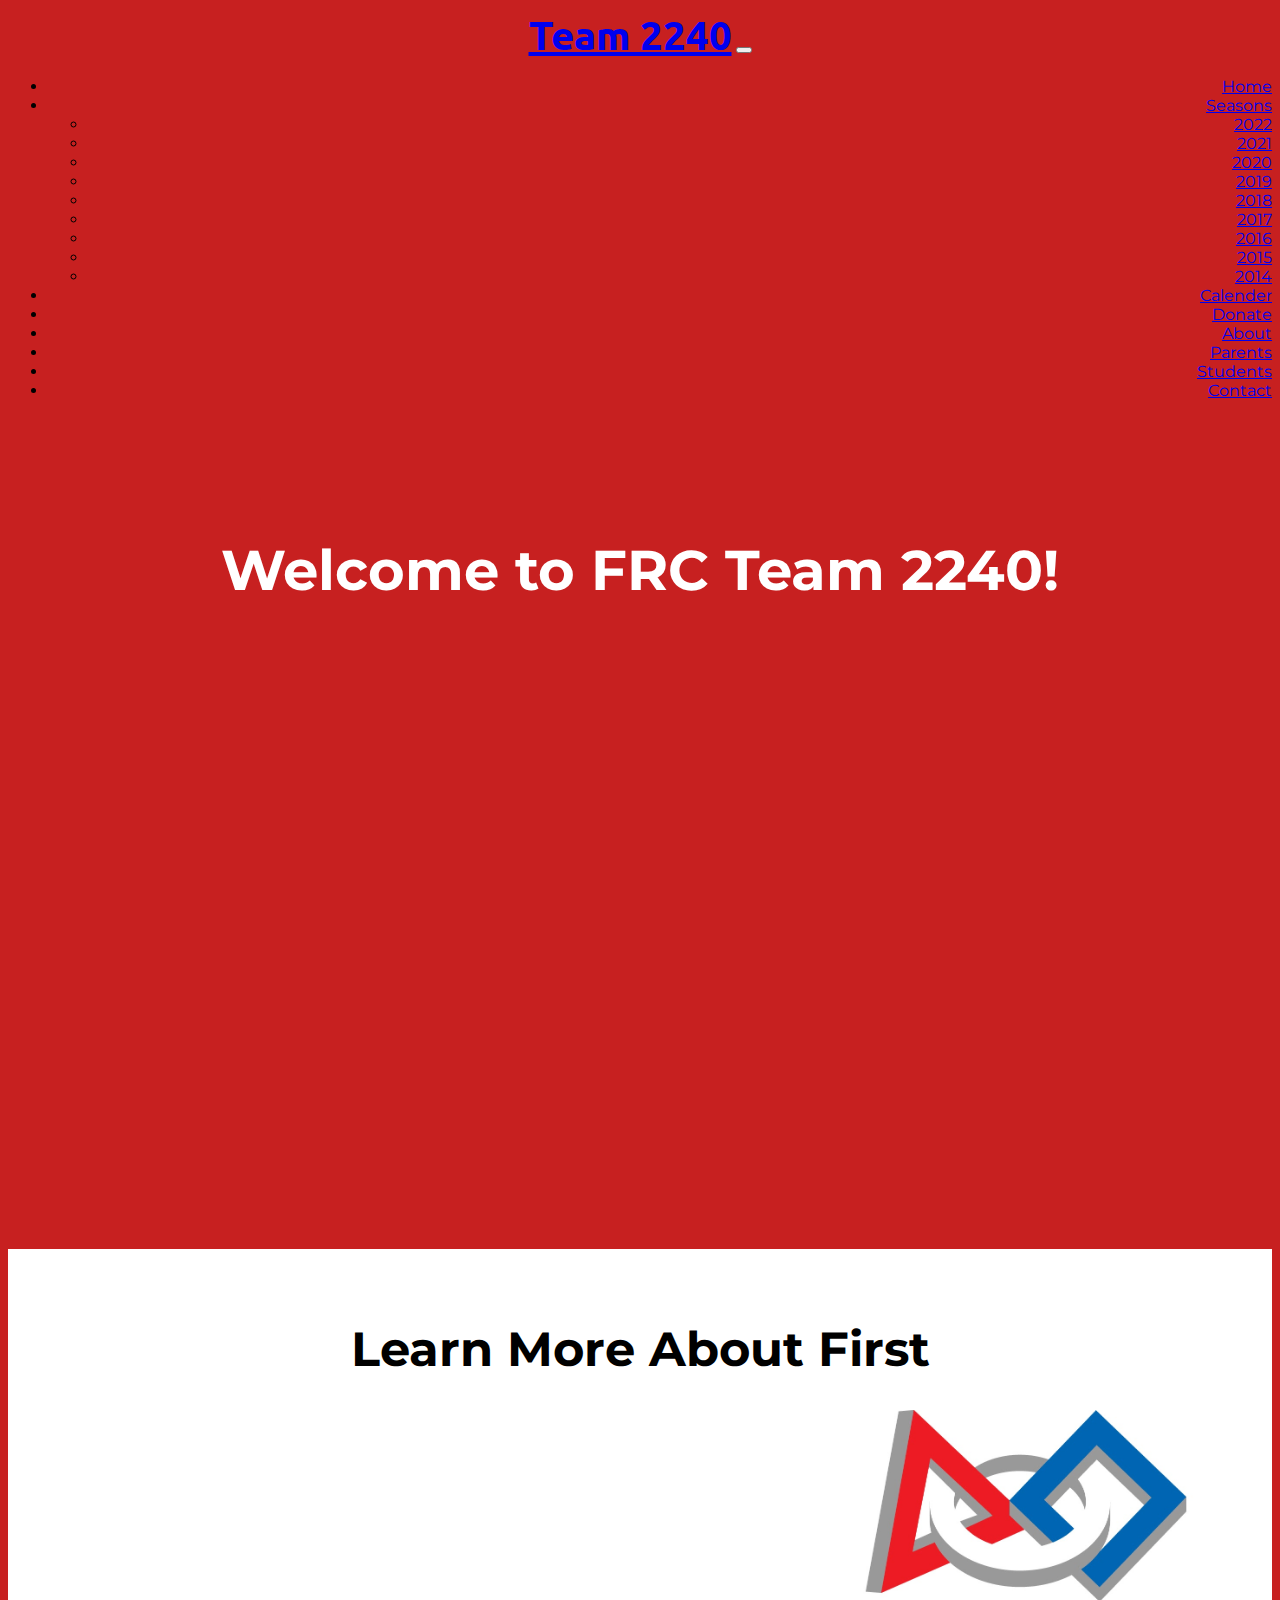
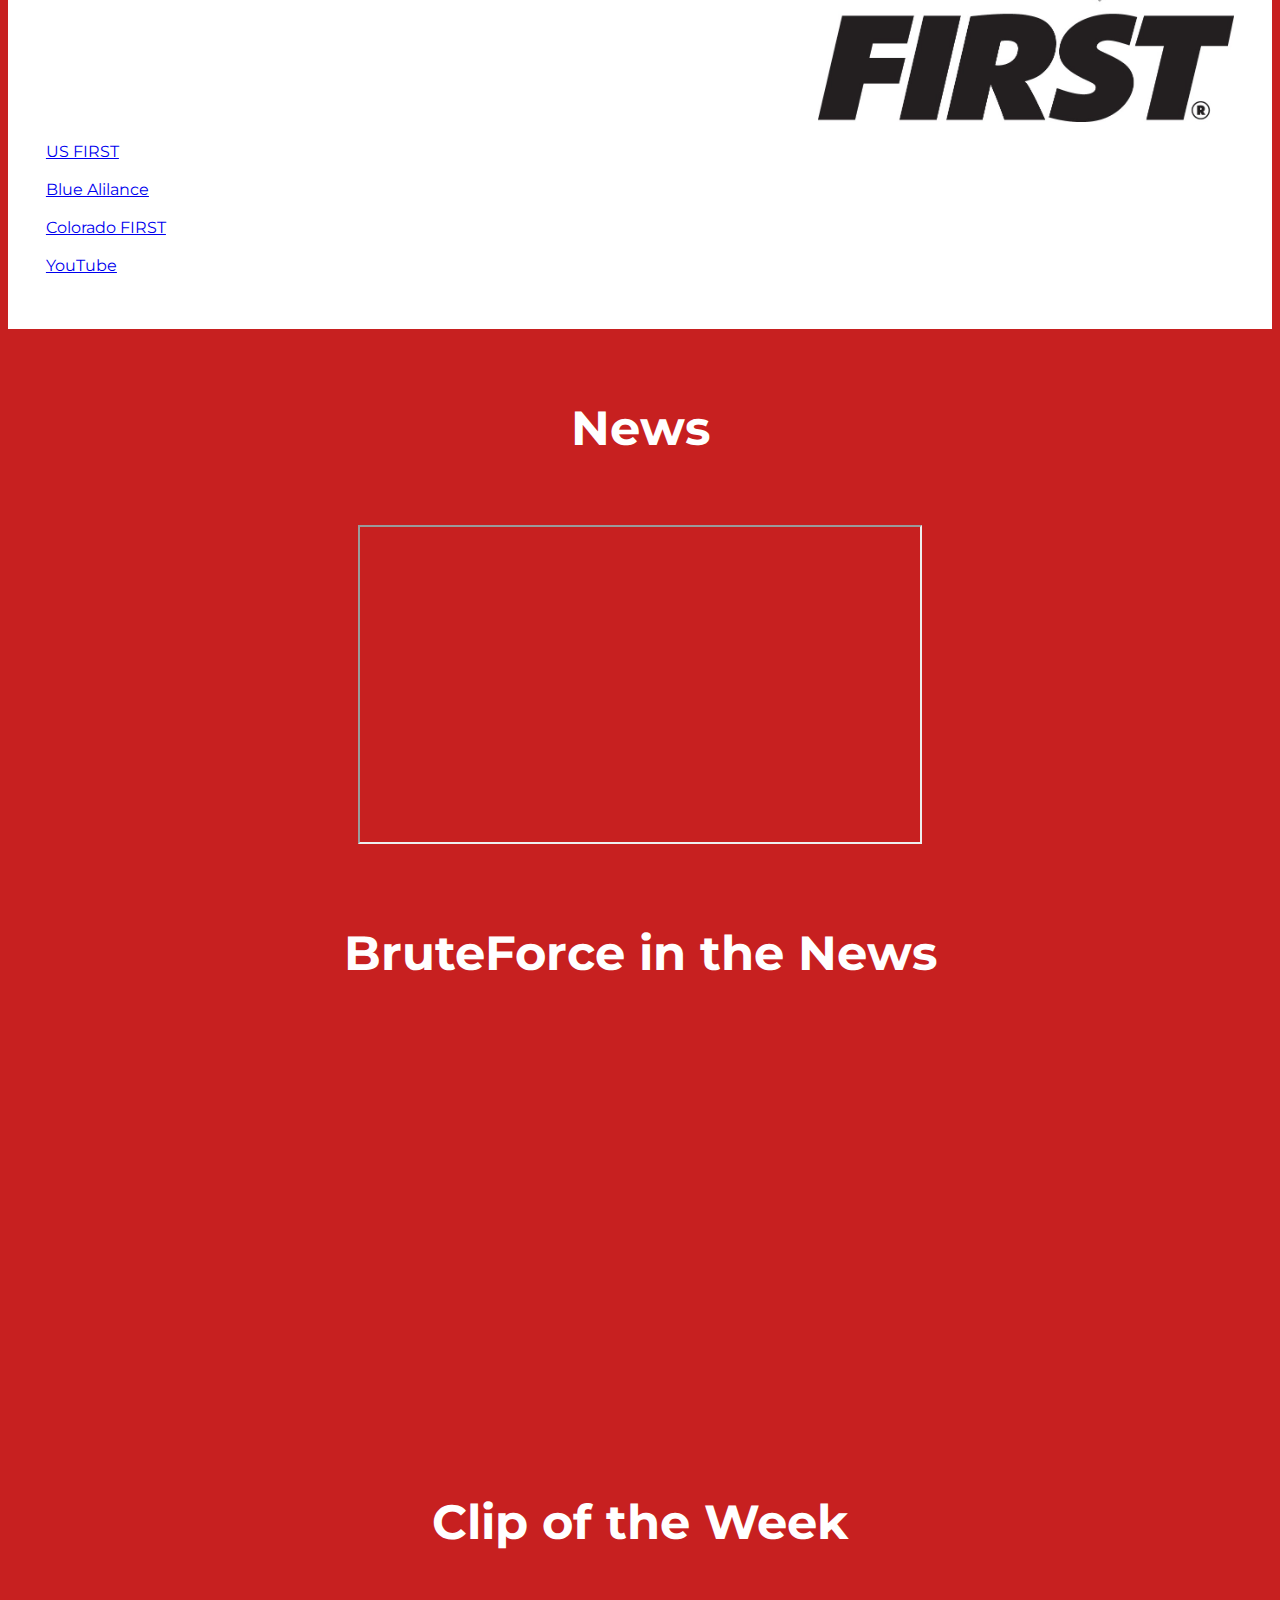
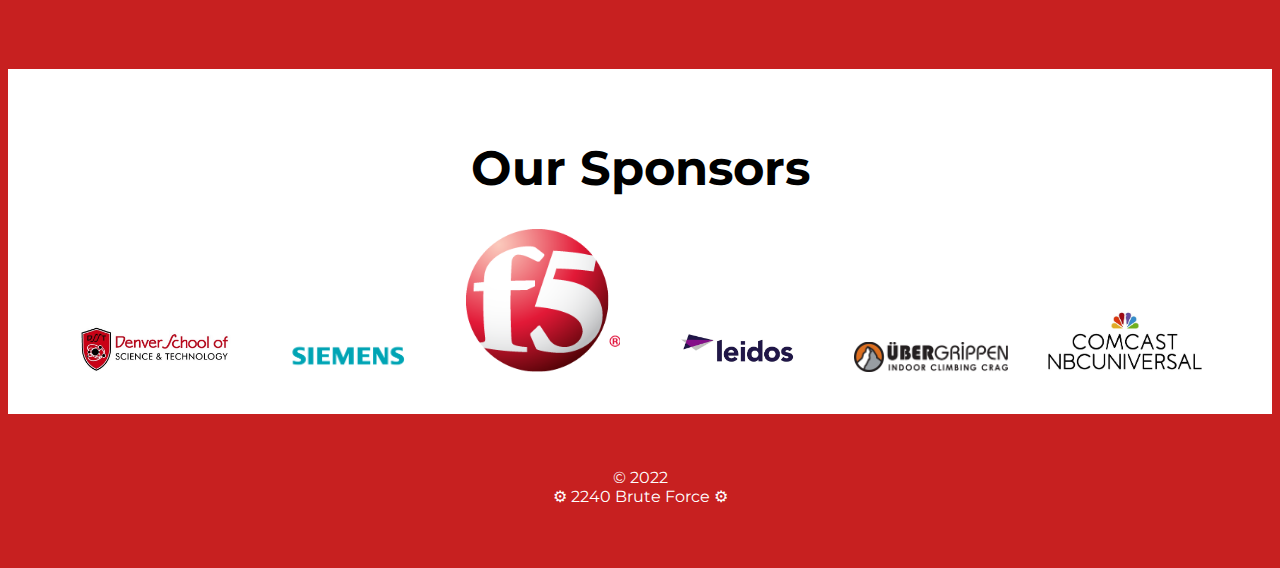
<file: index.html>
<!DOCTYPE html>
<html lang="en">
    <head>
        <meta charset="UTF-8">
        <link href="https://fonts.googleapis.com/css2?family=Nova+Round&display=swap" rel="stylesheet">
        <link href="https://cdn.jsdelivr.net/npm/bootstrap@5.1.3/dist/css/bootstrap.min.css" rel="stylesheet" integrity="sha384-1BmE4kWBq78iYhFldvKuhfTAU6auU8tT94WrHftjDbrCEXSU1oBoqyl2QvZ6jIW3" crossorigin="anonymous">
        <link rel="preconnect" href="https://fonts.gstatic.com" crossorigin>
        <link href="https://fonts.googleapis.com/css2?family=Montserrat:wght@300;400;700;900&family=Ubuntu:wght@700&display=swap" rel="stylesheet">
        <link rel="stylesheet" href="css/styles.css">
        <script src="https://cdn.jsdelivr.net/npm/bootstrap@5.1.3/dist/js/bootstrap.bundle.min.js" integrity="sha384-ka7Sk0Gln4gmtz2MlQnikT1wXgYsOg+OMhuP+IlRH9sENBO0LRn5q+8nbTov4+1p" crossorigin="anonymous"></script>
        <script src="https://cdn.jsdelivr.net/npm/@popperjs/core@2.10.2/dist/umd/popper.min.js" integrity="sha384-7+zCNj/IqJ95wo16oMtfsKbZ9ccEh31eOz1HGyDuCQ6wgnyJNSYdrPa03rtR1zdB" crossorigin="anonymous"></script>
        <script src="https://cdn.jsdelivr.net/npm/bootstrap@5.1.3/dist/js/bootstrap.min.js" integrity="sha384-QJHtvGhmr9XOIpI6YVutG+2QOK9T+ZnN4kzFN1RtK3zEFEIsxhlmWl5/YESvpZ13" crossorigin="anonymous"></script>
        <meta name="viewport" content="width=device-width, initial-scale=1.0">
        <meta http-equiv="X-UA-Compatible" content="ie=edge">
        <title>2240 Robotics</title>
    </head>
    <body>
        <script src="https://cdn.jsdelivr.net/npm/bootstrap@5.1.3/dist/js/bootstrap.bundle.min.js" integrity="sha384-ka7Sk0Gln4gmtz2MlQnikT1wXgYsOg+OMhuP+IlRH9sENBO0LRn5q+8nbTov4+1p" crossorigin="anonymous"></script>
        <nav class="navbar navbar-expand-lg navbar-dark bg-dark fixed-top">
            <div class="container-fluid">
                <a class="navbar-brand" href="index.html">Team 2240</a>
                <button class="navbar-toggler" type="button" data-bs-toggle="collapse" data-bs-target="#navbarSupportedContent" aria-controls="navbarSupportedContent" aria-expanded="false" aria-label="Toggle navigation">
                    <span class="navbar-toggler-icon"></span>
                </button>
                <div class="collapse navbar-collapse" id="navbarSupportedContent">
                    <ul class="navbar-nav me-auto mb-2 mb-lg-0">
                        <li class="nav-item">
                            <a class="nav-link" href="index.html">Home</a>
                        </li>
                        <li class="nav-item dropdown">
                            <a class="nav-link dropdown-toggle" href="#" id="navbarDropdown" role="button" data-bs-toggle="dropdown" aria-expanded="false">
                                Seasons
                            </a>
                            <ul class="dropdown-menu" aria-labelledby="navbarDropdown">
                                <li><a class="dropdown-item" href="2022.html">2022</a></li>
                                <li><a class="dropdown-item" href="2021.html">2021</a></li>
                                <li><a class="dropdown-item" href="2020.html">2020</a></li>
                                <li><a class="dropdown-item" href="2019.html">2019</a></li>
                                <li><a class="dropdown-item" href="2018.html">2018</a></li>
                                <li><a class="dropdown-item" href="2017.html">2017</a></li>
                                <li><a class="dropdown-item" href="2016.html">2016</a></li>
                                <li><a class="dropdown-item" href="2015.html">2015</a></li>
                                <li><a class="dropdown-item" href="2014.html">2014</a></li>
                            </ul>
                        </li>
                        <li class="nav-item">
                            <a class="nav-link" href="calender.html">Calender</a>
                        </li>
                        <li class="nav-item">
                            <a class="nav-link" href="donate.html">Donate</a>
                        </li>
                        <li class="nav-item">
                            <a class="nav-link" href="about.html">About</a>
                        </li>
                        <li class="nav-item">
                            <a class="nav-link" href="parents.html">Parents</a>
                        </li>
                        <li class="nav-item">
                            <a class="nav-link" href="students.html">Students</a>
                        </li>
                        <li class="nav-item">
                            <a class="nav-link" href="contact.html">Contact</a>
                        </li>
                    </ul>
                </div>
            </div>
        </nav>
        <section class="header red-section">
            <h1 class="header-text big-heading">Welcome to FRC Team 2240!</h1>
            <iframe class="video" width="1000" height="562.5" src="https://www.youtube-nocookie.com/embed/cptKxjGojSM" title="YouTube video player" frameborder="0" allow="accelerometer; autoplay; clipboard-write; encrypted-media; gyroscope; picture-in-picture" allowfullscreen></iframe>
        </section>
        <section class="learn-more white-section">
            <div>
                <h1 class="learn-more-text">Learn More About First</h1>
                <div class="row" >
                    <div class="col-lg-6">
                        <img class="first-img" src="images/firstlogo.jpg" alt="first-logo">
                    </div>
                    <div class="col-lg-6">
                        <p><a role="button" class="btn btn-danger" href="https://www.google.com/url?q=https%3A%2F%2Fwww.firstinspires.org%2Frobotics%2Ffrc&sa=D&sntz=1&usg=AFQjCNFPqtq_WMhEiFrOXrmp7O30cOPFsw">US FIRST</a><br><br>
                        <a role="button" class="btn btn-danger" href="https://www.google.com/url?q=https%3A%2F%2Fwww.thebluealliance.com%2F&sa=D&sntz=1&usg=AFQjCNG9TVvMYeK4lbvgU6R2LGqVqvFpOA">Blue Alilance</a><br><br>
                        <a role="button" class="btn btn-danger" href="http://www.google.com/url?q=http%3A%2F%2Fcoloradofirst.org%2FCOFIRST%2Fprograms%2Ffrc%2F&sa=D&sntz=1&usg=AFQjCNHh89fnoJqfbnid-OtmefIUsVtKPQ">Colorado FIRST</a><br><br>
                        <a role="button" class="btn btn-danger" href="https://www.youtube.com/user/FRCTeamsGlobal">YouTube</a></p>
                    </div>
                </div>
            </div>
        </section>
        <section class="news red-section">
            <h1 class="news-heading">News</h1>
            <div class="row">
                <div class="col-sm-6">
                    <div class="card news-card">
                        <iframe class="video" width="560" height="315" src="https://www.youtube-nocookie.com/embed/xYuGhUyFzVA" title="YouTube video player"  allow="accelerometer; autoplay; clipboard-write; encrypted-media; gyroscope; picture-in-picture" allowfullscreen></iframe>
                        <div class="card-body">
                            <h5 class="card-title">BruteForce in the News</h5>
                        </div>
                    </div>
                </div>
                <div class="col-sm-6">
                    <div class="card news-card">
                        <iframe class="video" width="560" height="315" src="https://www.youtube-nocookie.com/embed/XaHh7k90etw" title="YouTube video player" frameborder="0" allow="accelerometer; autoplay; clipboard-write; encrypted-media; gyroscope; picture-in-picture" allowfullscreen></iframe>
                        <div class="card-body">
                            <h5 class="card-title">Clip of the Week</h5>
                        </div>
                    </div>
                </div>
            </div>
        </section>
        <section class="white-section sponsors">
            <h1>Our Sponsors</h1>
            <img class="sponsor-logo" src="images/dsstlogo.jpg" alt="dsst-logo">
            <img class="sponsor-logo" src="images/siemenslogo.png" alt="siemens-logo">
            <img class="sponsor-logo" src="images/f5logo.png" alt="f5-logo">
            <img class="sponsor-logo" src="images/leidoslogo.jpg" alt="leidos-logo">
            <img class="sponsor-logo" src="images/ubergrippenlogo.png" alt="ubergrippen-logo">
            <img class="sponsor-logo" src="images/comcastlogo.jpg" alt="comcast-logo">
        </section>

        <section class="footer red-section">
            <p>© 2022<br>⚙ 2240 Brute Force ⚙</p>
        </section>
    </body>
</html>
</file>
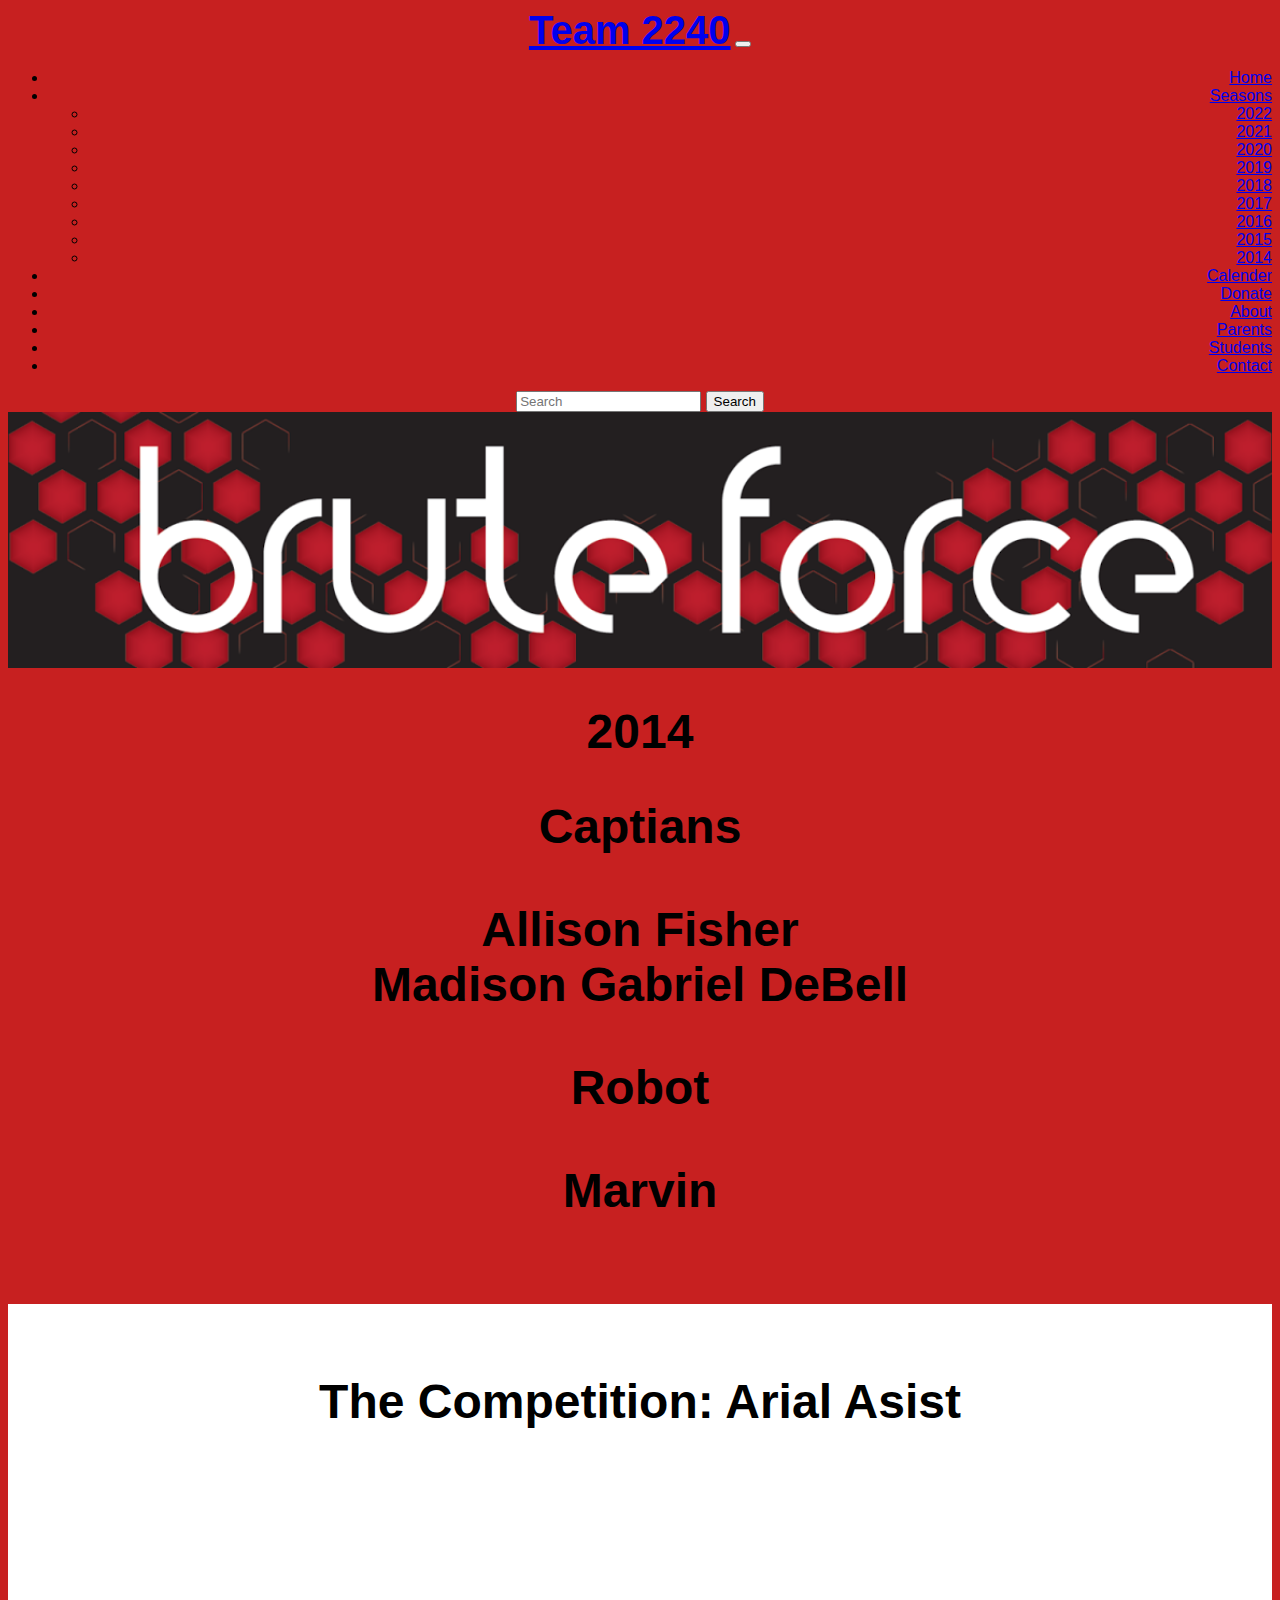
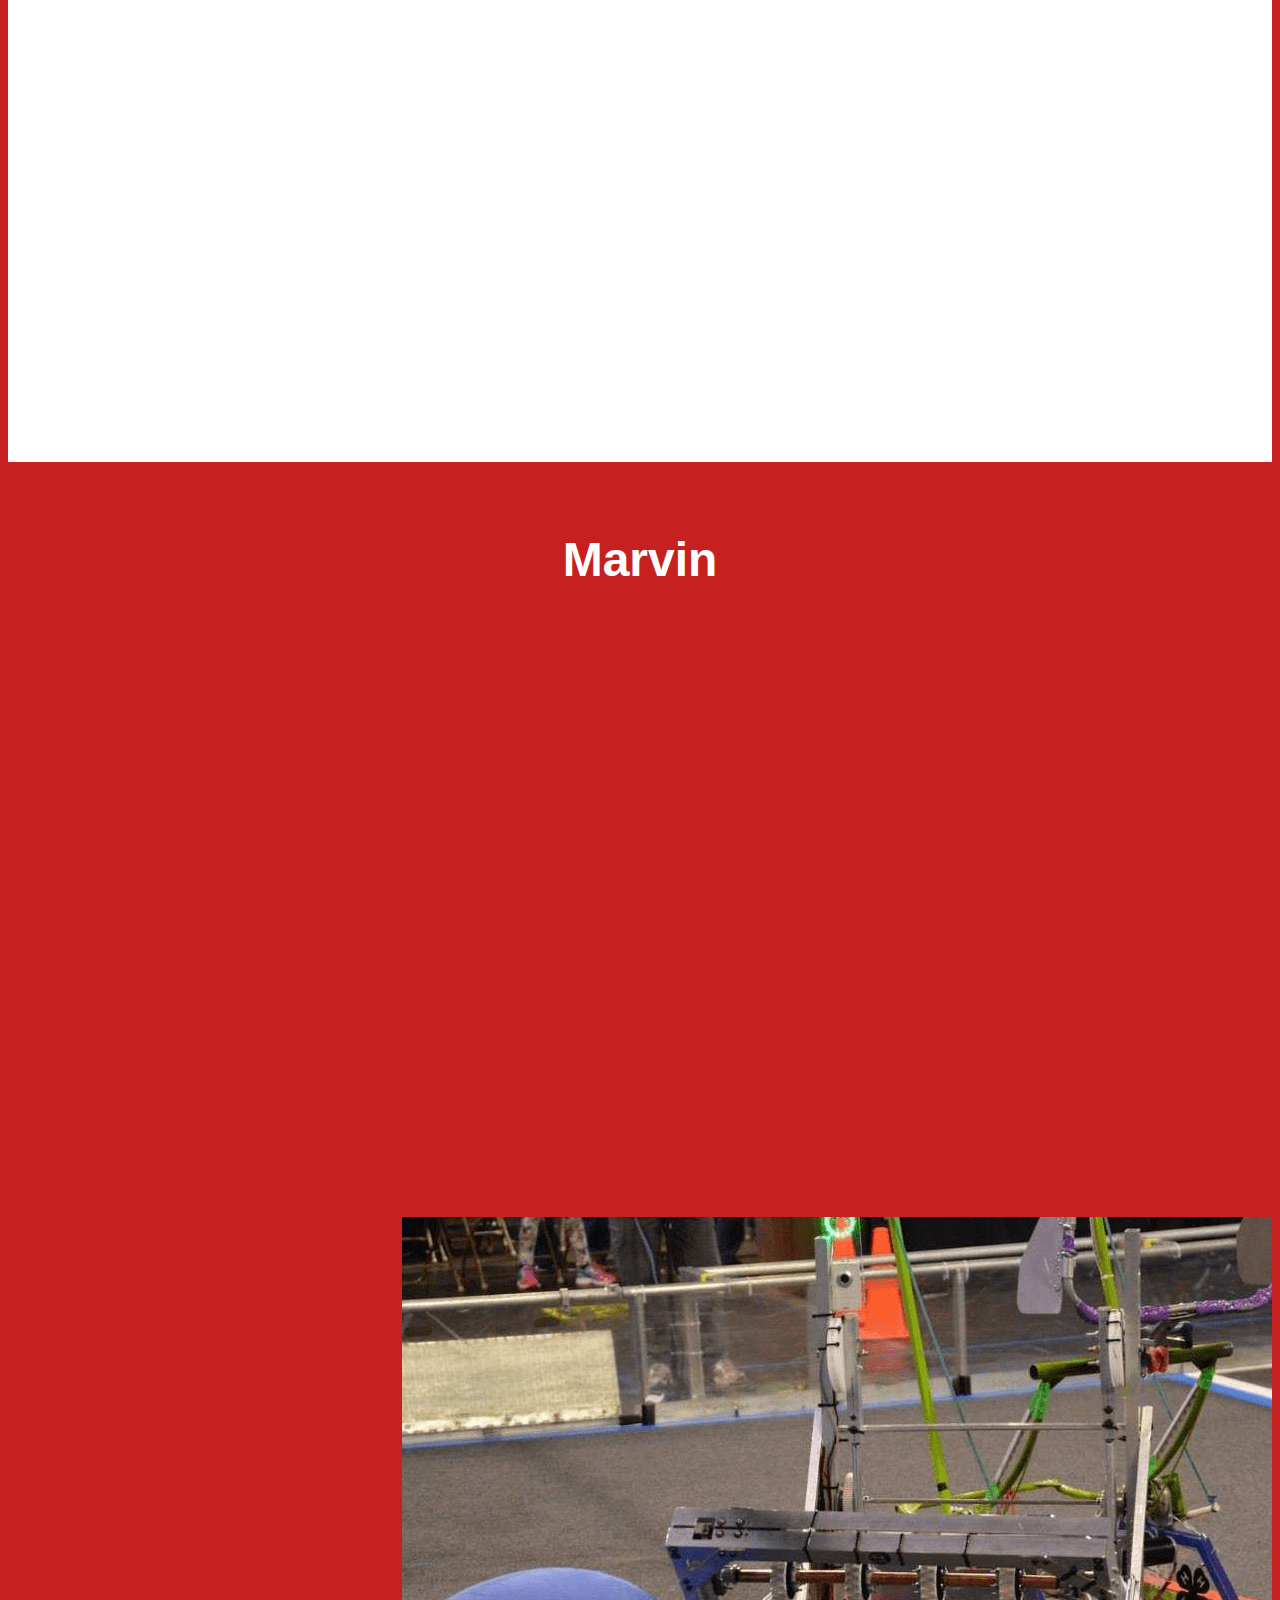
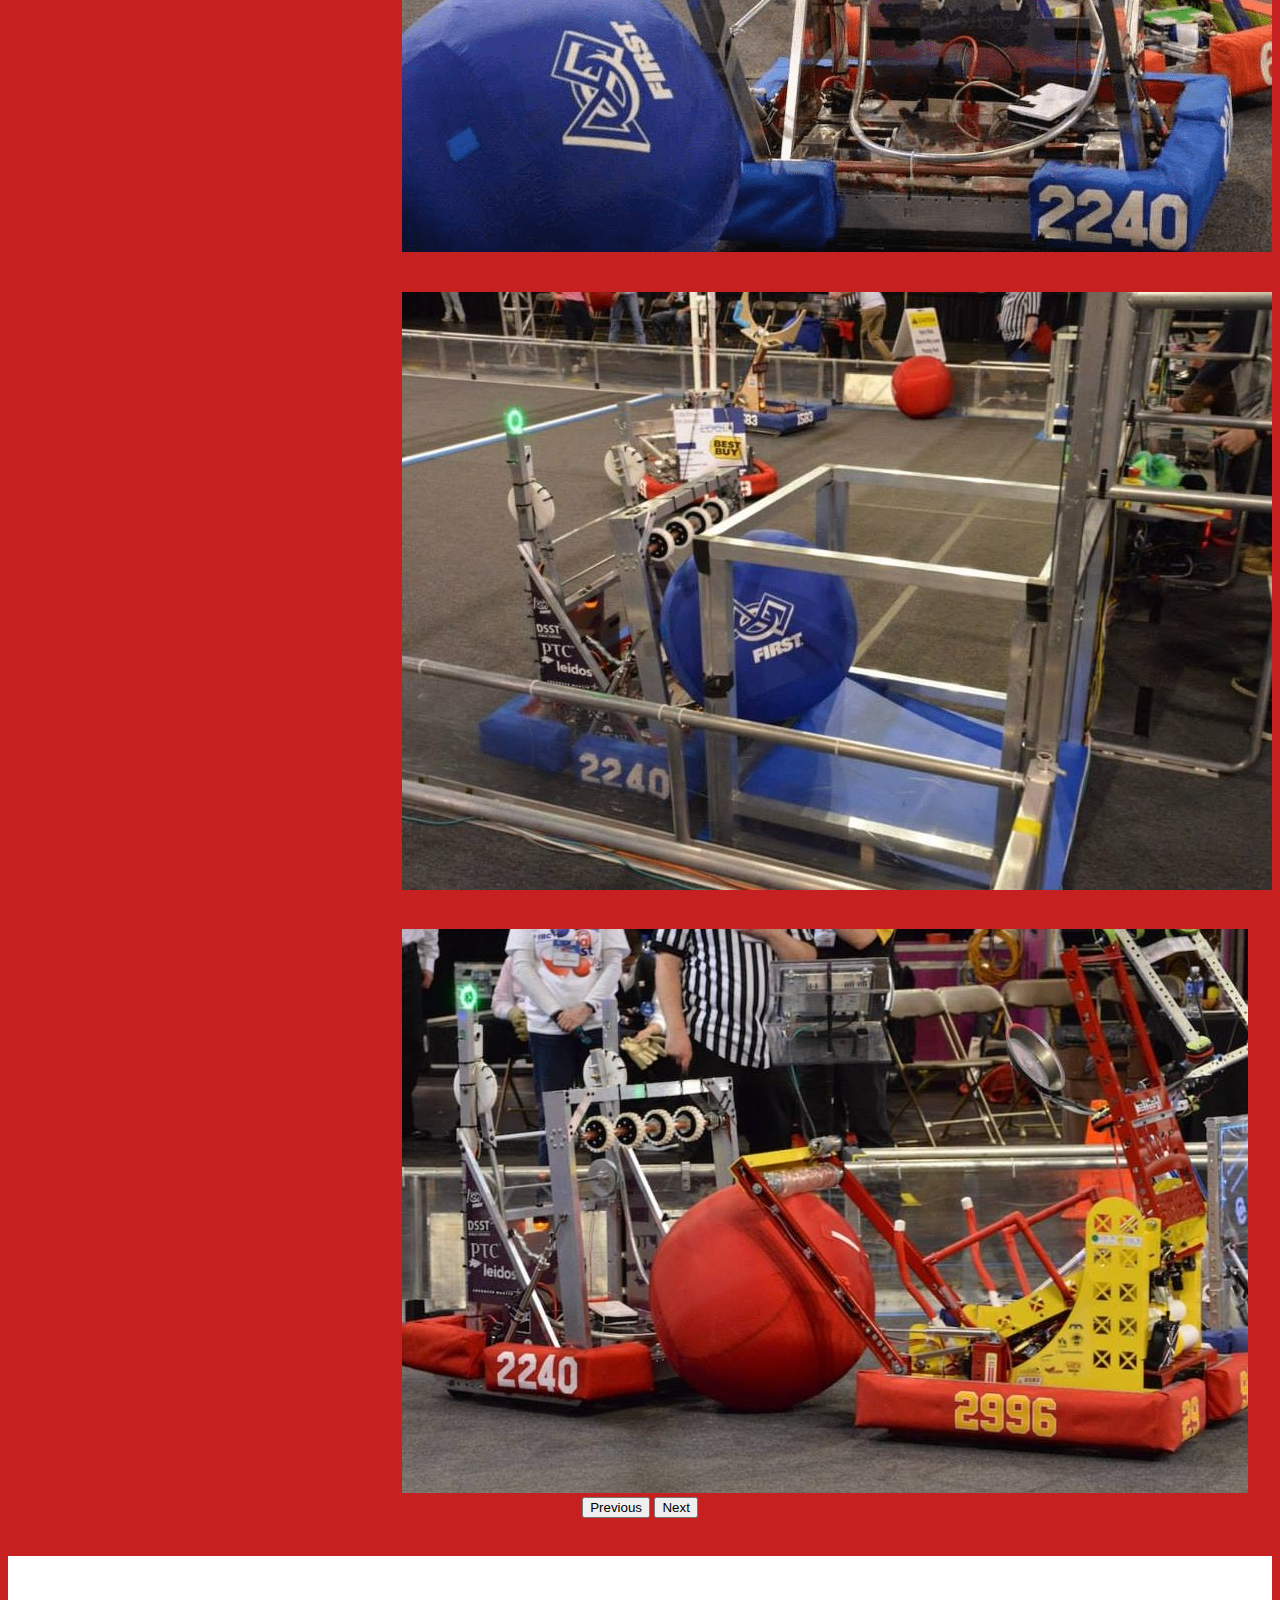
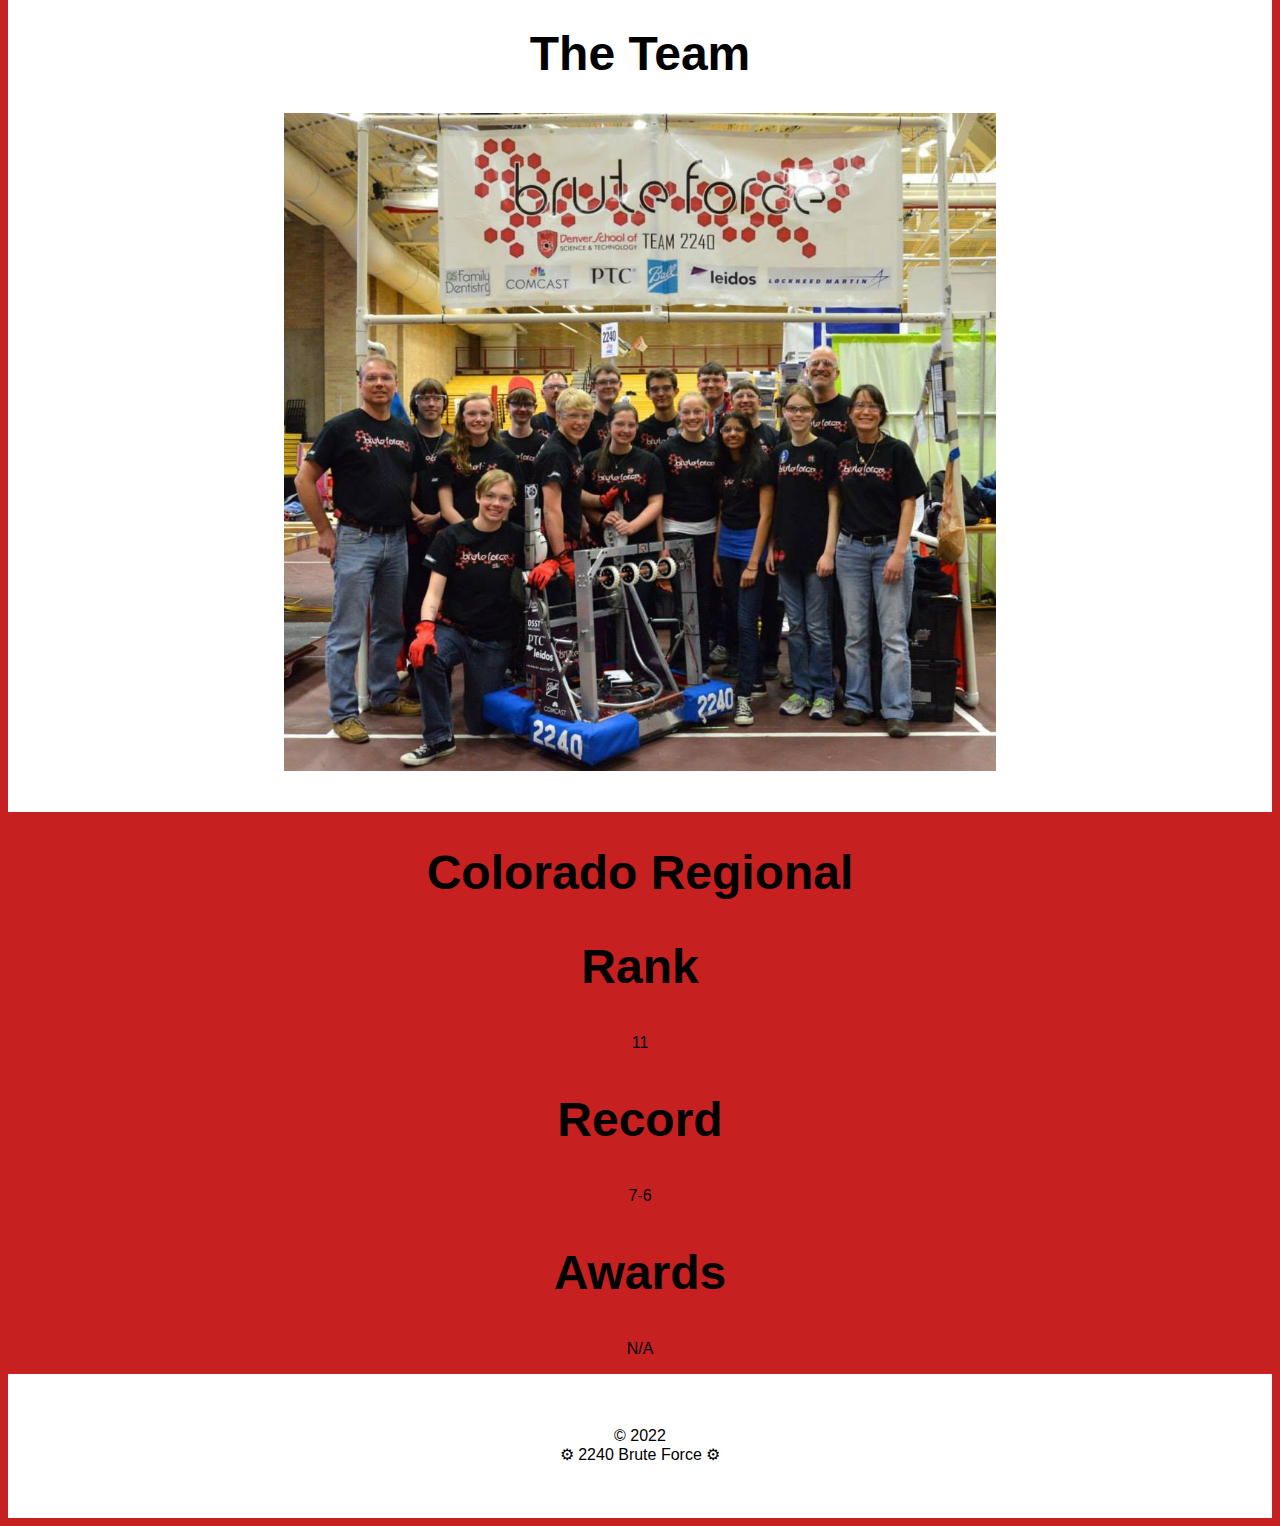
<file: 2014.html>
<!DOCTYPE html>
<html lang="en">
    <head>
        <meta charset="UTF-8">
        <link rel="preconnect" href="https://fonts.googleapis.com">
        <link rel="preconnect" href="https://fonts.gstatic.com" crossorigin>
        <link href="https://fonts.googleapis.com/css2?family=Nova+Round&display=swap" rel="stylesheet">
        <link href="https://cdn.jsdelivr.net/npm/bootstrap@5.1.3/dist/css/bootstrap.min.css" rel="stylesheet" integrity="sha384-1BmE4kWBq78iYhFldvKuhfTAU6auU8tT94WrHftjDbrCEXSU1oBoqyl2QvZ6jIW3" crossorigin="anonymous">
        <link rel="stylesheet" href="css/styles.css">
        <script src="https://cdn.jsdelivr.net/npm/bootstrap@5.1.3/dist/js/bootstrap.bundle.min.js" integrity="sha384-ka7Sk0Gln4gmtz2MlQnikT1wXgYsOg+OMhuP+IlRH9sENBO0LRn5q+8nbTov4+1p" crossorigin="anonymous"></script>
        <script src="https://cdn.jsdelivr.net/npm/@popperjs/core@2.10.2/dist/umd/popper.min.js" integrity="sha384-7+zCNj/IqJ95wo16oMtfsKbZ9ccEh31eOz1HGyDuCQ6wgnyJNSYdrPa03rtR1zdB" crossorigin="anonymous"></script>
        <script src="https://cdn.jsdelivr.net/npm/bootstrap@5.1.3/dist/js/bootstrap.min.js" integrity="sha384-QJHtvGhmr9XOIpI6YVutG+2QOK9T+ZnN4kzFN1RtK3zEFEIsxhlmWl5/YESvpZ13" crossorigin="anonymous"></script>
        <meta name="viewport" content="width=device-width, initial-scale=1.0">
        <meta http-equiv="X-UA-Compatible" content="ie=edge">
        <title>2240 Robotics</title>
    </head>
    <body>
        <script src="https://cdn.jsdelivr.net/npm/bootstrap@5.1.3/dist/js/bootstrap.bundle.min.js" integrity="sha384-ka7Sk0Gln4gmtz2MlQnikT1wXgYsOg+OMhuP+IlRH9sENBO0LRn5q+8nbTov4+1p" crossorigin="anonymous"></script>
        <nav class="navbar navbar-expand-lg navbar-dark bg-dark">
            <div class="container-fluid">
                    <a class="navbar-brand" href="index.html">Team 2240</a>
                <button class="navbar-toggler" type="button" data-bs-toggle="collapse" data-bs-target="#navbarSupportedContent" aria-controls="navbarSupportedContent" aria-expanded="false" aria-label="Toggle navigation">
                    <span class="navbar-toggler-icon"></span>
                </button>
                <div class="collapse navbar-collapse" id="navbarSupportedContent">
                    <ul class="navbar-nav me-auto mb-2 mb-lg-0">
                        <li class="nav-item">
                            <a class="nav-link" href="index.html">Home</a>
                        </li>
                        <li class="nav-item dropdown">
                            <a class="nav-link dropdown-toggle" href="#" id="navbarDropdown" role="button" data-bs-toggle="dropdown" aria-expanded="false">
                                Seasons
                            </a>
                            <ul class="dropdown-menu" aria-labelledby="navbarDropdown">
                                <li><a class="dropdown-item" href="2022.html">2022</a></li>
                                <li><a class="dropdown-item" href="2021.html">2021</a></li>
                                <li><a class="dropdown-item" href="2020.html">2020</a></li>
                                <li><a class="dropdown-item" href="2019.html">2019</a></li>
                                <li><a class="dropdown-item" href="2018.html">2018</a></li>
                                <li><a class="dropdown-item" href="2017.html">2017</a></li>
                                <li><a class="dropdown-item" href="2016.html">2016</a></li>
                                <li><a class="dropdown-item" href="2015.html">2015</a></li>
                                <li><a class="dropdown-item" href="2014.html">2014</a></li>
                            </ul>
                        </li>
                        <li class="nav-item">
                            <a class="nav-link" href="calender.html">Calender</a>
                        </li>
                        <li class="nav-item">
                            <a class="nav-link" href="donate.html">Donate</a>
                        </li>
                        <li class="nav-item">
                            <a class="nav-link" href="about.html">About</a>
                        </li>
                        <li class="nav-item">
                            <a class="nav-link" href="parents.html">Parents</a>
                        </li>
                        <li class="nav-item">
                            <a class="nav-link" href="students.html">Students</a>
                        </li>
                        <li class="nav-item">
                            <a class="nav-link" href="contact.html">Contact</a>
                        </li>
                    </ul>
                    <form class="d-flex">
                        <input class="form-control me-2" type="search" placeholder="Search" aria-label="Search">
                        <button class="btn btn-outline-light" type="submit">Search</button>
                    </form>
                </div>
            </div>
        </nav>
        <section class="header black-section">
            <img class="header-image" src="images/bruteforcelogobig.png">
            <div>
                <h1 class="learn-more-text">2014</h1>
                <div class="row" >
                    <div class="col-lg-6">
                        <h2>Captians</h2>
                        <h3>Allison Fisher<br>Madison Gabriel DeBell</h3>
                    </div>
                    <div class="col-lg-6">
                        <h2>Robot</h2>
                        <h3>Marvin</h3>
                    </div>
                </div>
            </div>
        </section>
        <section class="competition white-section">
            <h1>The Competition: Arial Asist</h1>
            <iframe class="video" width="1000" height="562.5" src="https://www.youtube-nocookie.com/embed/oxp4dkMQ1Vo" title="YouTube video player" frameborder="0" allow="accelerometer; autoplay; clipboard-write; encrypted-media; gyroscope; picture-in-picture" allowfullscreen></iframe>
        </section>
        <section class="robot red-section">
            <h1>Marvin</h1>
            <iframe class="video" width="1000" height="562.5" src="https://www.youtube-nocookie.com/embed/aQuOHyBCnfU" title="YouTube video player" frameborder="0" allow="accelerometer; autoplay; clipboard-write; encrypted-media; gyroscope; picture-in-picture" allowfullscreen></iframe>
            <div id="carouselExampleControls" class="carousel slide" data-bs-ride="carousel">
                <div class="carousel-inner">
                  <div class="carousel-item active">
                    <img src="images/marvin-img1.png" class="d-block w-100" alt="image-of-marvin">
                  </div>
                  <div class="carousel-item">
                    <img src="images/marvin-img2.jpg" class="d-block w-100" alt="image-of-marvin">
                  </div>
                  <div class="carousel-item">
                    <img src="images/marvin-img3.jpg" class="d-block w-100" alt="image-of-marvin">
                  </div>
                </div>
                <button class="carousel-control-prev" type="button" data-bs-target="#carouselExampleControls" data-bs-slide="prev">
                  <span class="carousel-control-prev-icon" aria-hidden="true"></span>
                  <span class="visually-hidden">Previous</span>
                </button>
                <button class="carousel-control-next" type="button" data-bs-target="#carouselExampleControls" data-bs-slide="next">
                  <span class="carousel-control-next-icon" aria-hidden="true"></span>
                  <span class="visually-hidden">Next</span>
                </button>
              </div>
        </section>
        <section class="team white-section">
            <h1>The Team</h1>
            <img class="team-img" src="images/2014team.jpg">
        </section>
        <section class="regional black-section">
            <h1>Colorado Regional</h1>
            <div class="row" >
                <div class="col-lg-4">
                    <h2>Rank</h2>
                    <p>11</p>
                </div>
                <div class="col-lg-4">
                    <h2>Record</h2>
                    <p>7-6</p>
                </div>
                <div class="col-lg-4">
                    <h2>Awards</h2>
                    <p>N/A</p>
                </div>
            </div>
        </section>
        <section class="footer white-section">
            <p>© 2022<br>⚙ 2240 Brute Force ⚙</p>
        </section>
    </body>
</html>
</file>
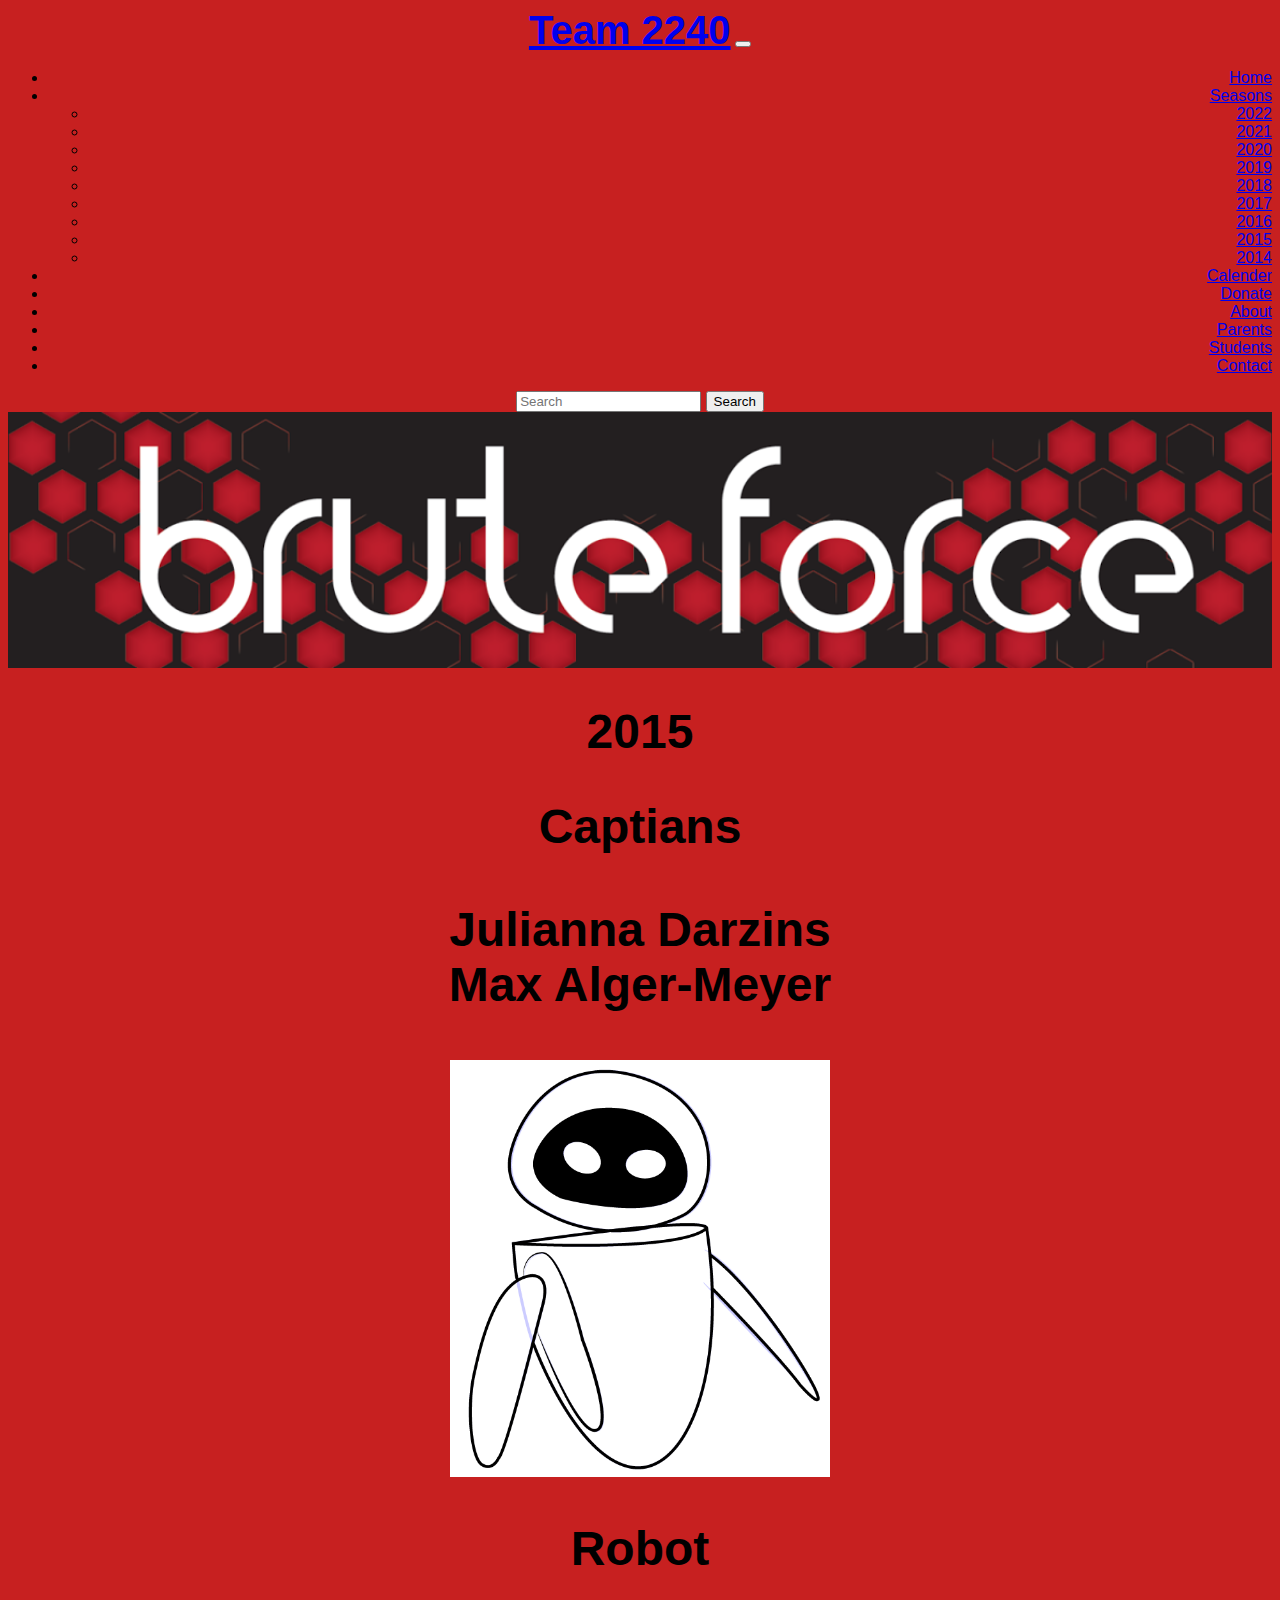
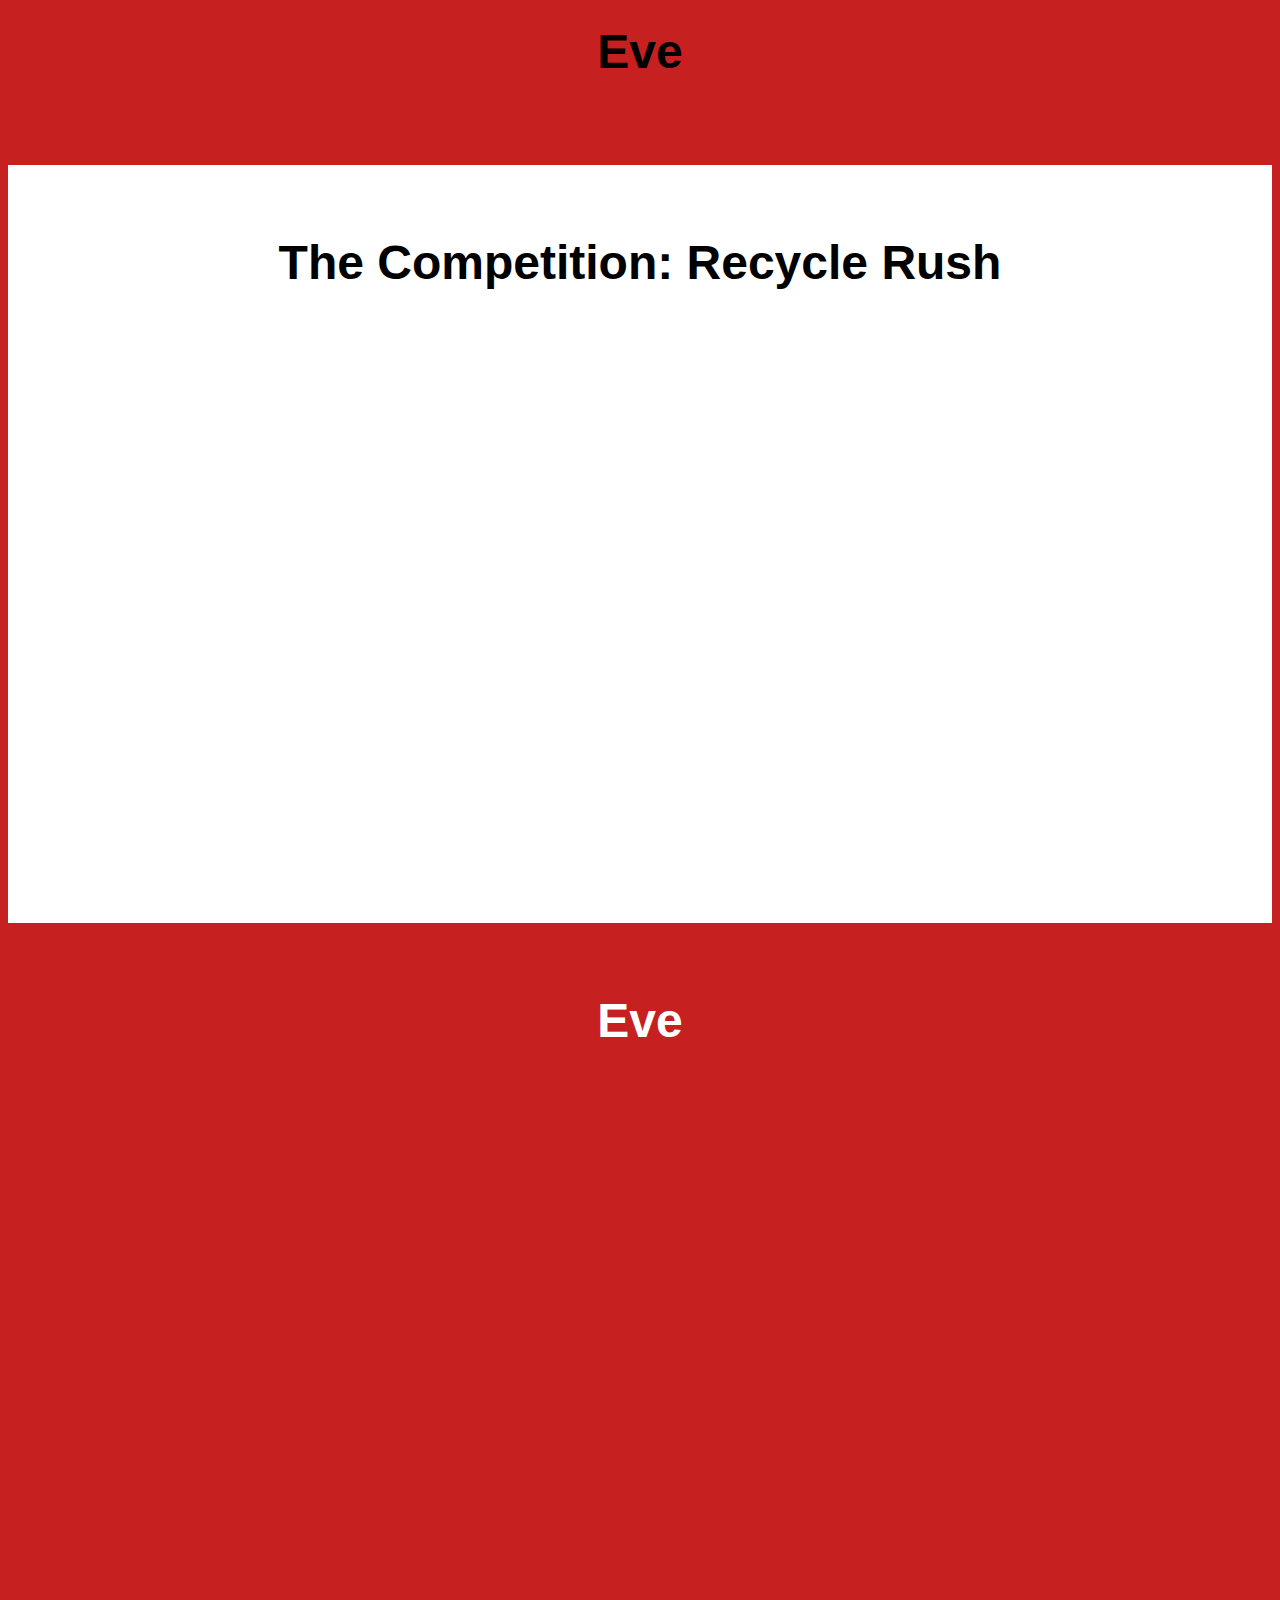
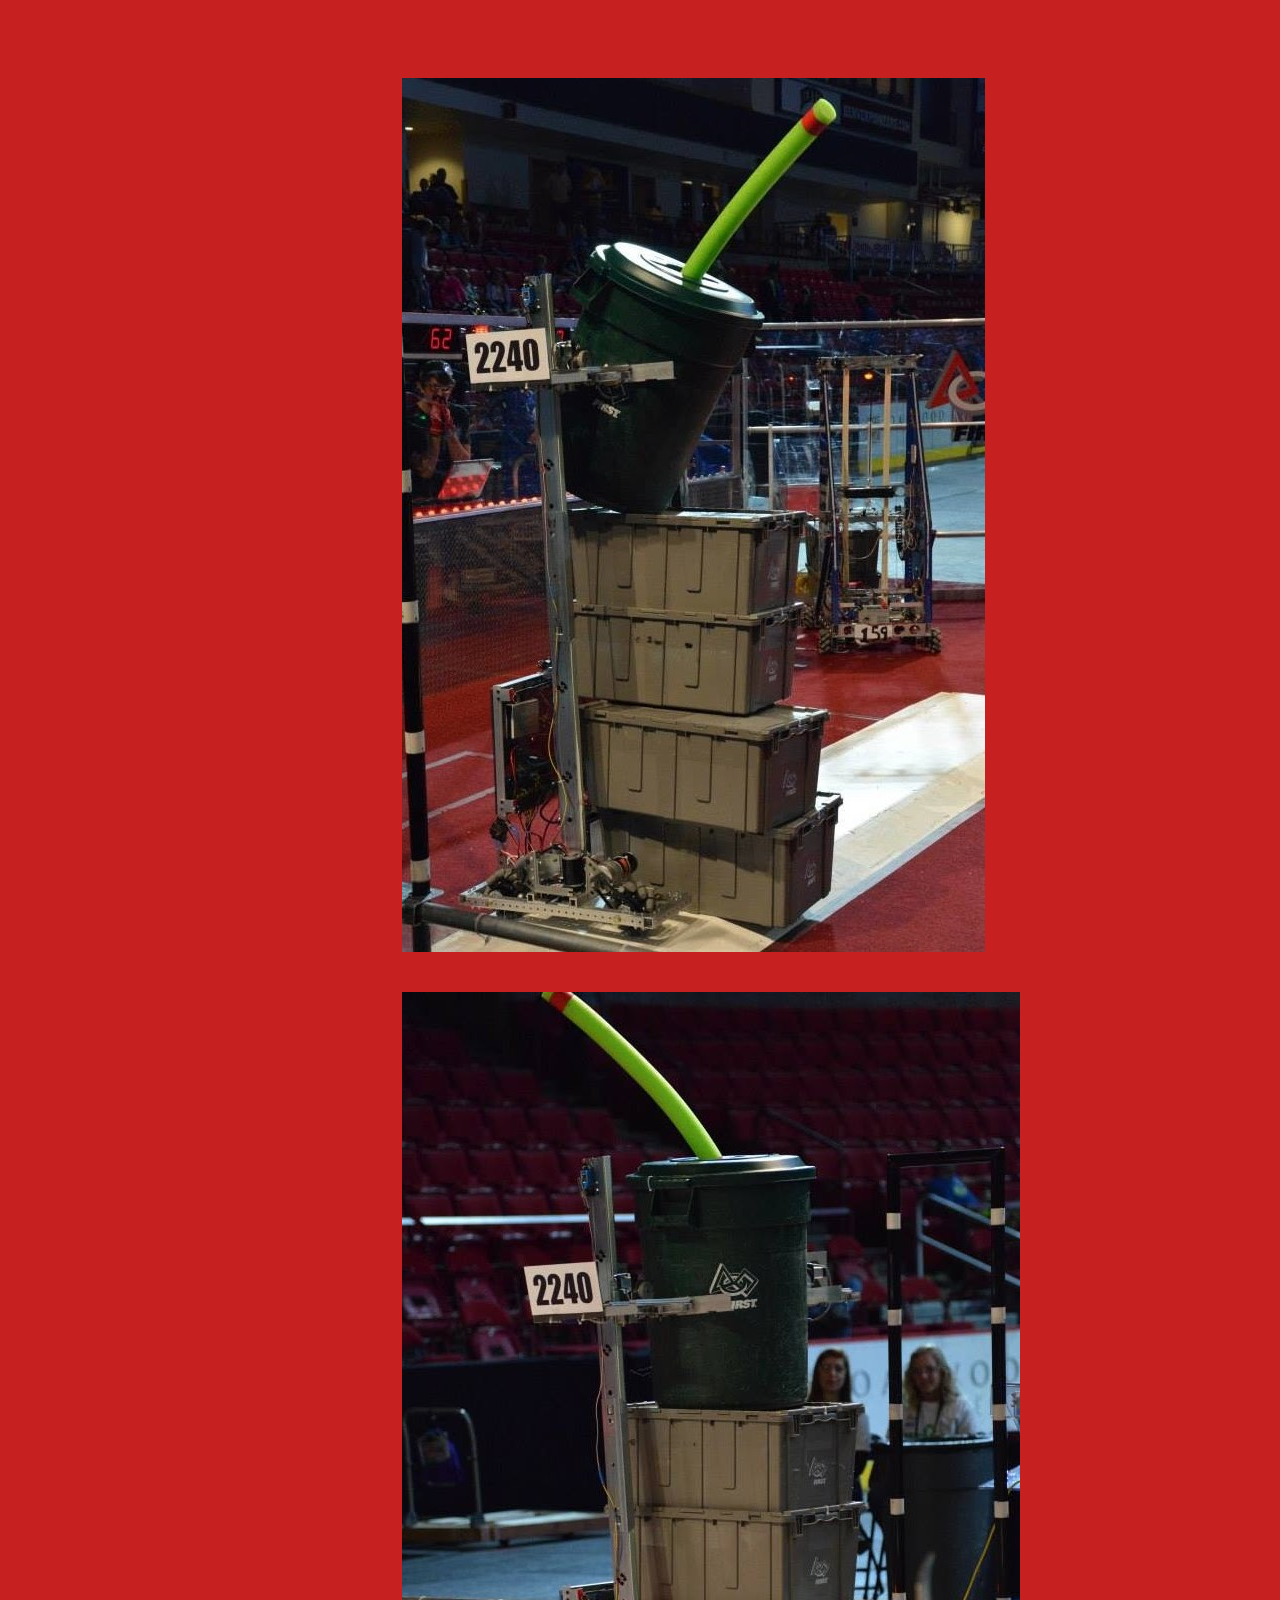
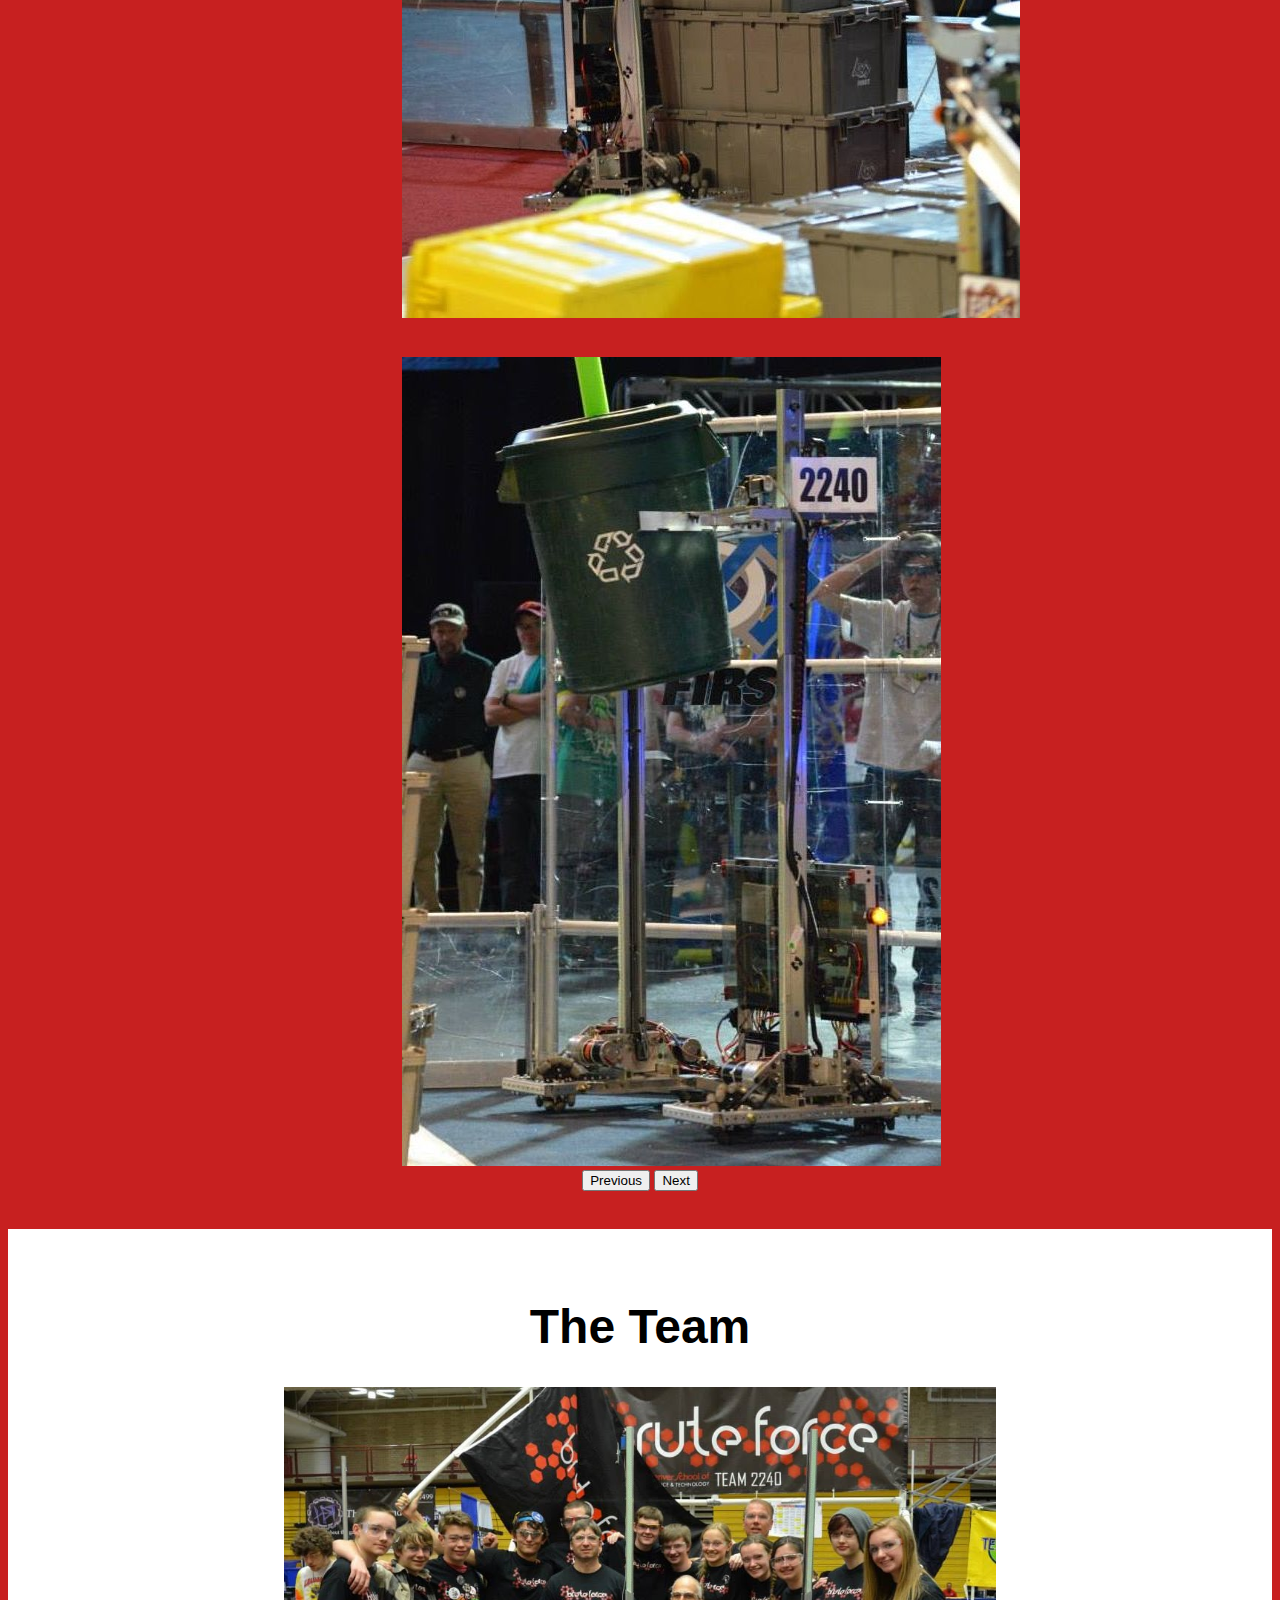
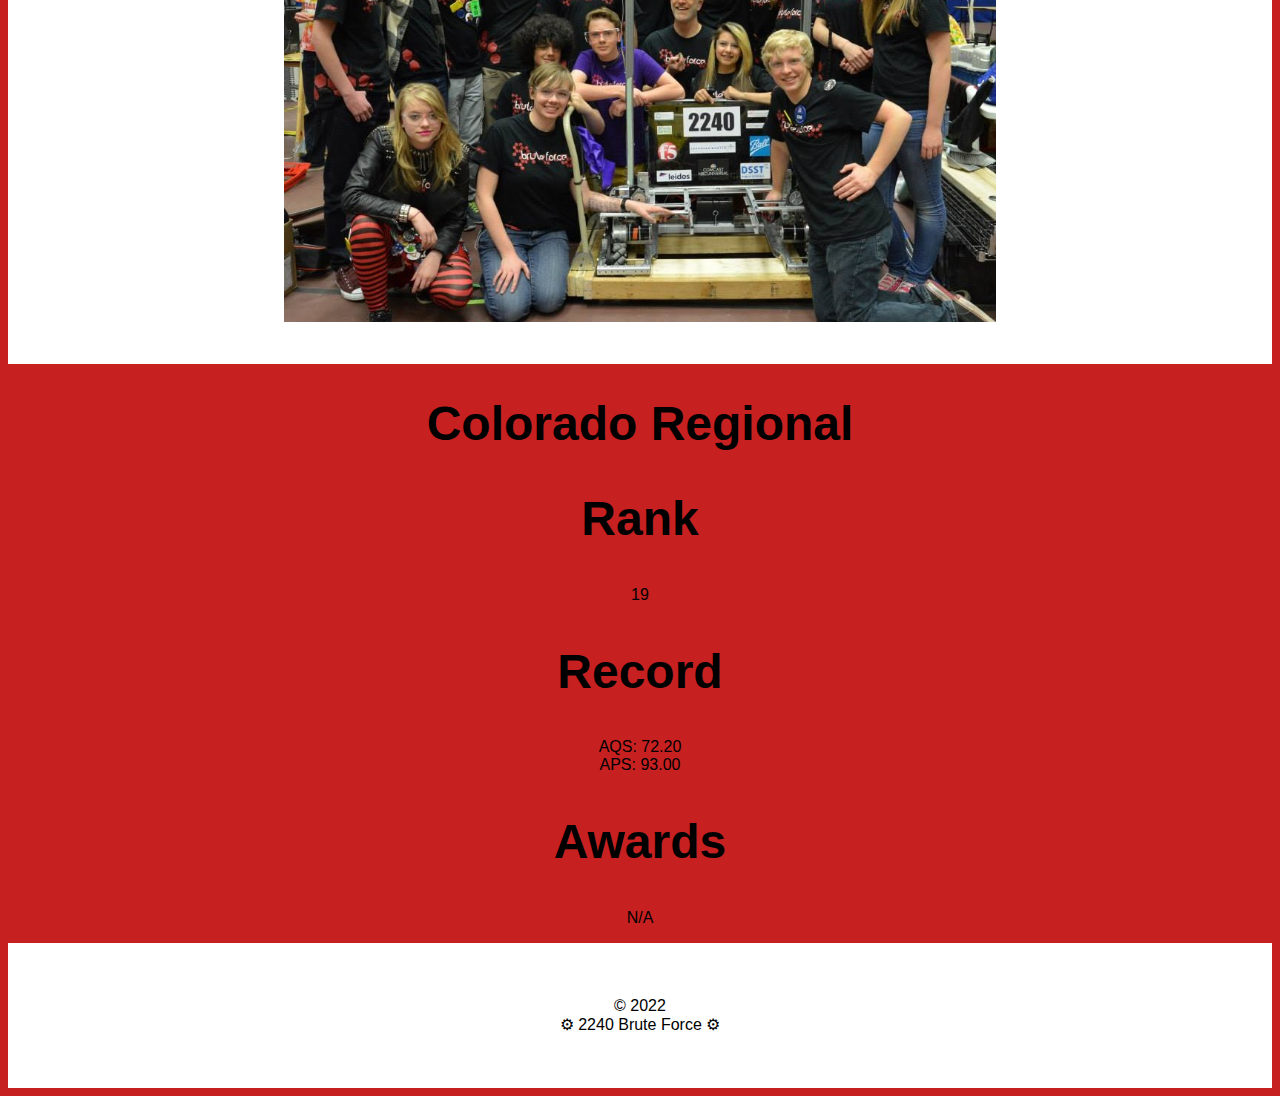
<file: 2015.html>
<!DOCTYPE html>
<html lang="en">
    <head>
        <meta charset="UTF-8">
        <link rel="preconnect" href="https://fonts.googleapis.com">
        <link rel="preconnect" href="https://fonts.gstatic.com" crossorigin>
        <link href="https://fonts.googleapis.com/css2?family=Nova+Round&display=swap" rel="stylesheet">
        <link href="https://cdn.jsdelivr.net/npm/bootstrap@5.1.3/dist/css/bootstrap.min.css" rel="stylesheet" integrity="sha384-1BmE4kWBq78iYhFldvKuhfTAU6auU8tT94WrHftjDbrCEXSU1oBoqyl2QvZ6jIW3" crossorigin="anonymous">
        <link rel="stylesheet" href="css/styles.css">
        <script src="https://cdn.jsdelivr.net/npm/bootstrap@5.1.3/dist/js/bootstrap.bundle.min.js" integrity="sha384-ka7Sk0Gln4gmtz2MlQnikT1wXgYsOg+OMhuP+IlRH9sENBO0LRn5q+8nbTov4+1p" crossorigin="anonymous"></script>
        <script src="https://cdn.jsdelivr.net/npm/@popperjs/core@2.10.2/dist/umd/popper.min.js" integrity="sha384-7+zCNj/IqJ95wo16oMtfsKbZ9ccEh31eOz1HGyDuCQ6wgnyJNSYdrPa03rtR1zdB" crossorigin="anonymous"></script>
        <script src="https://cdn.jsdelivr.net/npm/bootstrap@5.1.3/dist/js/bootstrap.min.js" integrity="sha384-QJHtvGhmr9XOIpI6YVutG+2QOK9T+ZnN4kzFN1RtK3zEFEIsxhlmWl5/YESvpZ13" crossorigin="anonymous"></script>
        <meta name="viewport" content="width=device-width, initial-scale=1.0">
        <meta http-equiv="X-UA-Compatible" content="ie=edge">
        <title>2240 Robotics-2015</title>
    </head>
    <body>
        <script src="https://cdn.jsdelivr.net/npm/bootstrap@5.1.3/dist/js/bootstrap.bundle.min.js" integrity="sha384-ka7Sk0Gln4gmtz2MlQnikT1wXgYsOg+OMhuP+IlRH9sENBO0LRn5q+8nbTov4+1p" crossorigin="anonymous"></script>
        <nav class="navbar navbar-expand-lg navbar-dark bg-dark">
            <div class="container-fluid">
                    <a class="navbar-brand" href="index.html">Team 2240</a>
                <button class="navbar-toggler" type="button" data-bs-toggle="collapse" data-bs-target="#navbarSupportedContent" aria-controls="navbarSupportedContent" aria-expanded="false" aria-label="Toggle navigation">
                    <span class="navbar-toggler-icon"></span>
                </button>
                <div class="collapse navbar-collapse" id="navbarSupportedContent">
                    <ul class="navbar-nav me-auto mb-2 mb-lg-0">
                        <li class="nav-item">
                            <a class="nav-link" href="index.html">Home</a>
                        </li>
                        <li class="nav-item dropdown">
                            <a class="nav-link dropdown-toggle" href="#" id="navbarDropdown" role="button" data-bs-toggle="dropdown" aria-expanded="false">
                                Seasons
                            </a>
                            <ul class="dropdown-menu" aria-labelledby="navbarDropdown">
                                <li><a class="dropdown-item" href="2022.html">2022</a></li>
                                <li><a class="dropdown-item" href="2021.html">2021</a></li>
                                <li><a class="dropdown-item" href="2020.html">2020</a></li>
                                <li><a class="dropdown-item" href="2019.html">2019</a></li>
                                <li><a class="dropdown-item" href="2018.html">2018</a></li>
                                <li><a class="dropdown-item" href="2017.html">2017</a></li>
                                <li><a class="dropdown-item" href="2016.html">2016</a></li>
                                <li><a class="dropdown-item" href="2015.html">2015</a></li>
                                <li><a class="dropdown-item" href="2014.html">2014</a></li>
                            </ul>
                        </li>
                        <li class="nav-item">
                            <a class="nav-link" href="calender.html">Calender</a>
                        </li>
                        <li class="nav-item">
                            <a class="nav-link" href="donate.html">Donate</a>
                        </li>
                        <li class="nav-item">
                            <a class="nav-link" href="about.html">About</a>
                        </li>
                        <li class="nav-item">
                            <a class="nav-link" href="parents.html">Parents</a>
                        </li>
                        <li class="nav-item">
                            <a class="nav-link" href="students.html">Students</a>
                        </li>
                        <li class="nav-item">
                            <a class="nav-link" href="contact.html">Contact</a>
                        </li>
                    </ul>
                    <form class="d-flex">
                        <input class="form-control me-2" type="search" placeholder="Search" aria-label="Search">
                        <button class="btn btn-outline-light" type="submit">Search</button>
                    </form>
                </div>
            </div>
        </nav>
        <section class="header black-section">
            <img class="header-image" src="images/bruteforcelogobig.png">
            <div>
                <h1 class="learn-more-text">2015</h1>
                <div class="row" >
                    <div class="col-lg-4">
                        <h2>Captians</h2>
                        <h3>Julianna Darzins<br>Max Alger-Meyer</h3>
                    </div>
                    <div class="col-lg-4">
                        <img class="robot-logo" src="images/evelogo.png">
                    </div>
                    <div class="col-lg-4">
                        <h2>Robot</h2>
                        <h3>Eve</h3>
                    </div>
                </div>
            </div>
        </section>
        <section class="competition white-section">
            <h1>The Competition: Recycle Rush</h1>
            <iframe class="video" width="1000" height="562.5" src="https://www.youtube-nocookie.com/embed/W6UYFKNGHJ8" title="YouTube video player" frameborder="0" allow="accelerometer; autoplay; clipboard-write; encrypted-media; gyroscope; picture-in-picture" allowfullscreen></iframe>
        </section>
        <section class="robot red-section">
            <h1>Eve</h1>
            <iframe class="video" width="1000" height="562.5" src="https://www.youtube-nocookie.com/embed/t1rMJQ1yJmU" title="YouTube video player" frameborder="0" allow="accelerometer; autoplay; clipboard-write; encrypted-media; gyroscope; picture-in-picture" allowfullscreen></iframe>
            <div id="carouselExampleControls" class="carousel slide" data-bs-ride="carousel">
                <div class="carousel-inner">
                  <div class="carousel-item active">
                    <img src="images/eve-img1.jpg" class="d-block w-100" alt="image-of-eve">
                  </div>
                  <div class="carousel-item">
                    <img src="images/eve-img2.jpg" class="d-block w-100" alt="image-of-eve">
                  </div>
                  <div class="carousel-item">
                    <img src="images/eve-img3.jpg" class="d-block w-100" alt="image-of-eve">
                  </div>
                </div>
                <button class="carousel-control-prev" type="button" data-bs-target="#carouselExampleControls" data-bs-slide="prev">
                  <span class="carousel-control-prev-icon" aria-hidden="true"></span>
                  <span class="visually-hidden">Previous</span>
                </button>
                <button class="carousel-control-next" type="button" data-bs-target="#carouselExampleControls" data-bs-slide="next">
                  <span class="carousel-control-next-icon" aria-hidden="true"></span>
                  <span class="visually-hidden">Next</span>
                </button>
              </div>
        </section>
        <section class="team white-section">
            <h1>The Team</h1>
            <img class="team-img" src="images/2015team.jpg">
        </section>
        <section class="regional black-section">
            <h1>Colorado Regional</h1>
            <div class="row" >
                <div class="col-lg-4">
                    <h2>Rank</h2>
                    <p>19</p>
                </div>
                <div class="col-lg-4">
                    <h2>Record</h2>
                    <p>AQS: 72.20<br>APS: 93.00</p>
                </div>
                <div class="col-lg-4">
                    <h2>Awards</h2>
                    <p>N/A</p>
                </div>
            </div>
        </section>
        <section class="footer white-section">
            <p>© 2022<br>⚙ 2240 Brute Force ⚙</p>
        </section>
    </body>
</html>
</file>
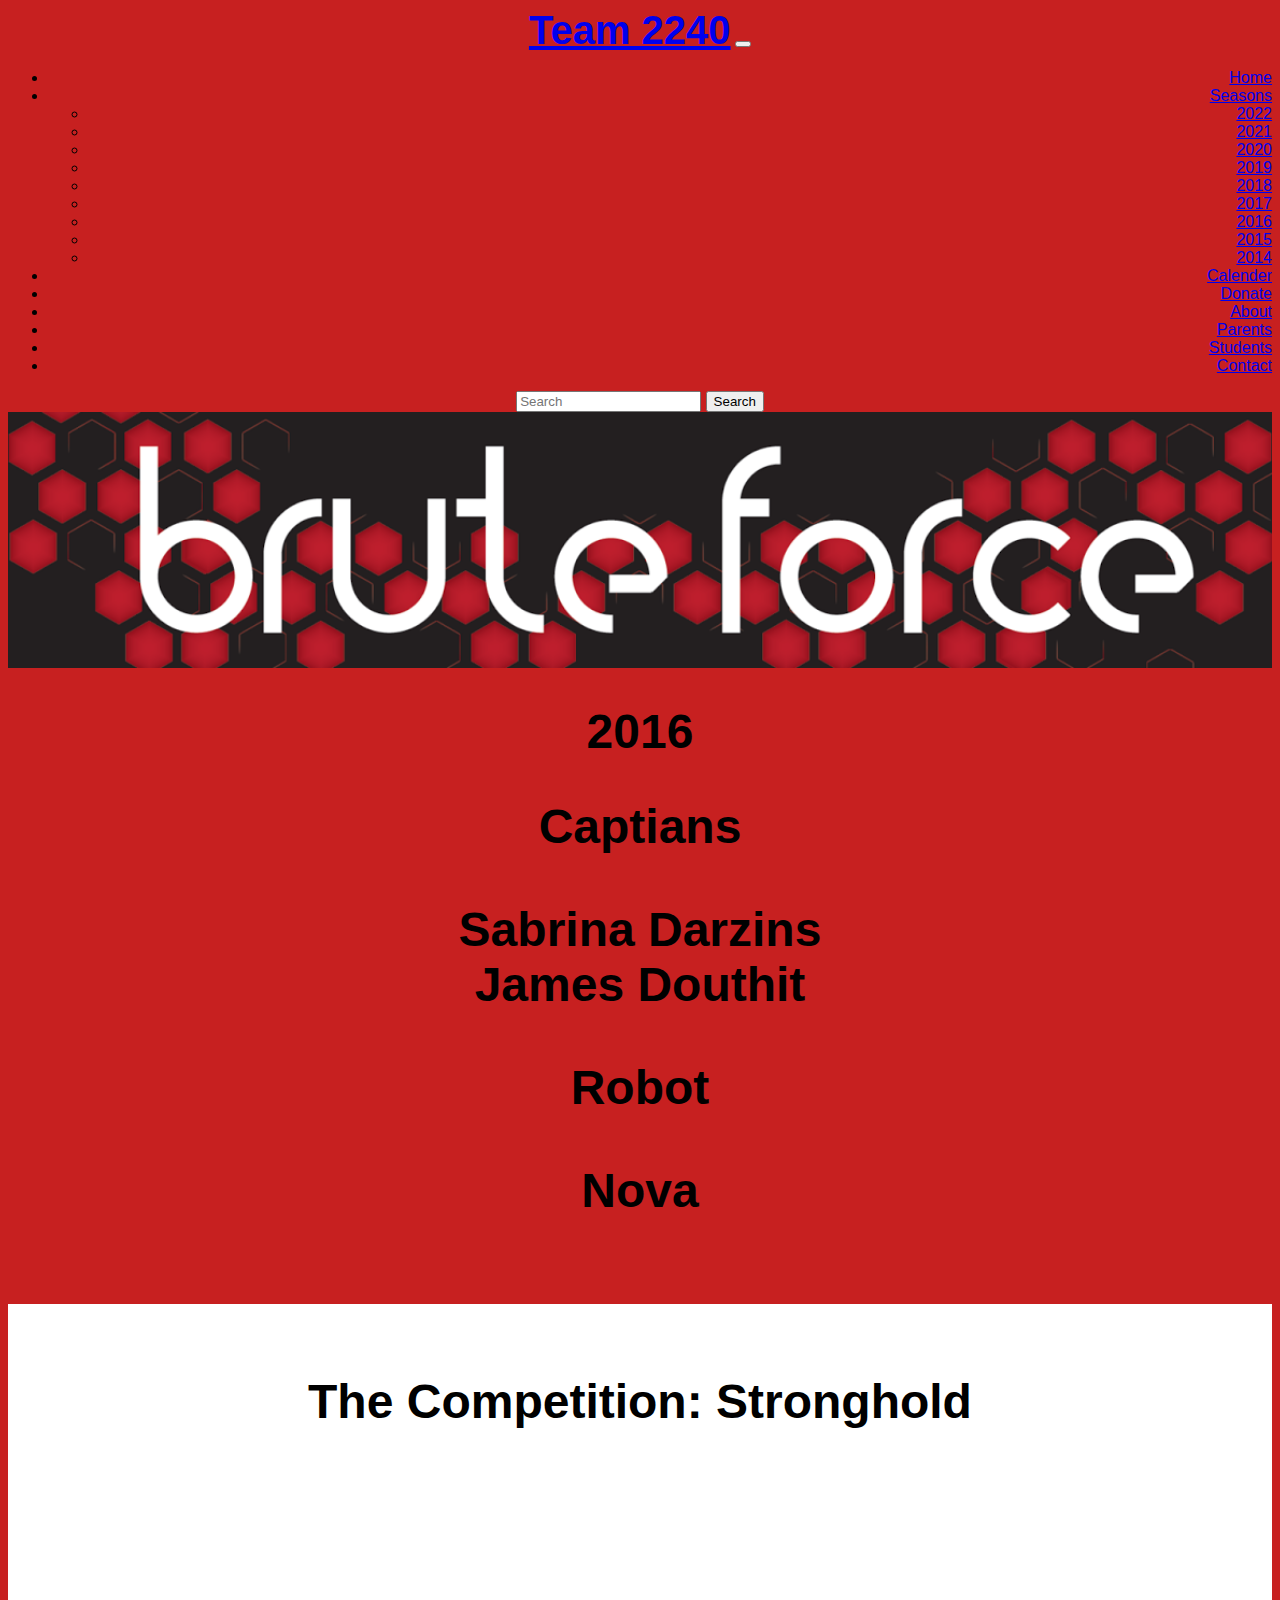
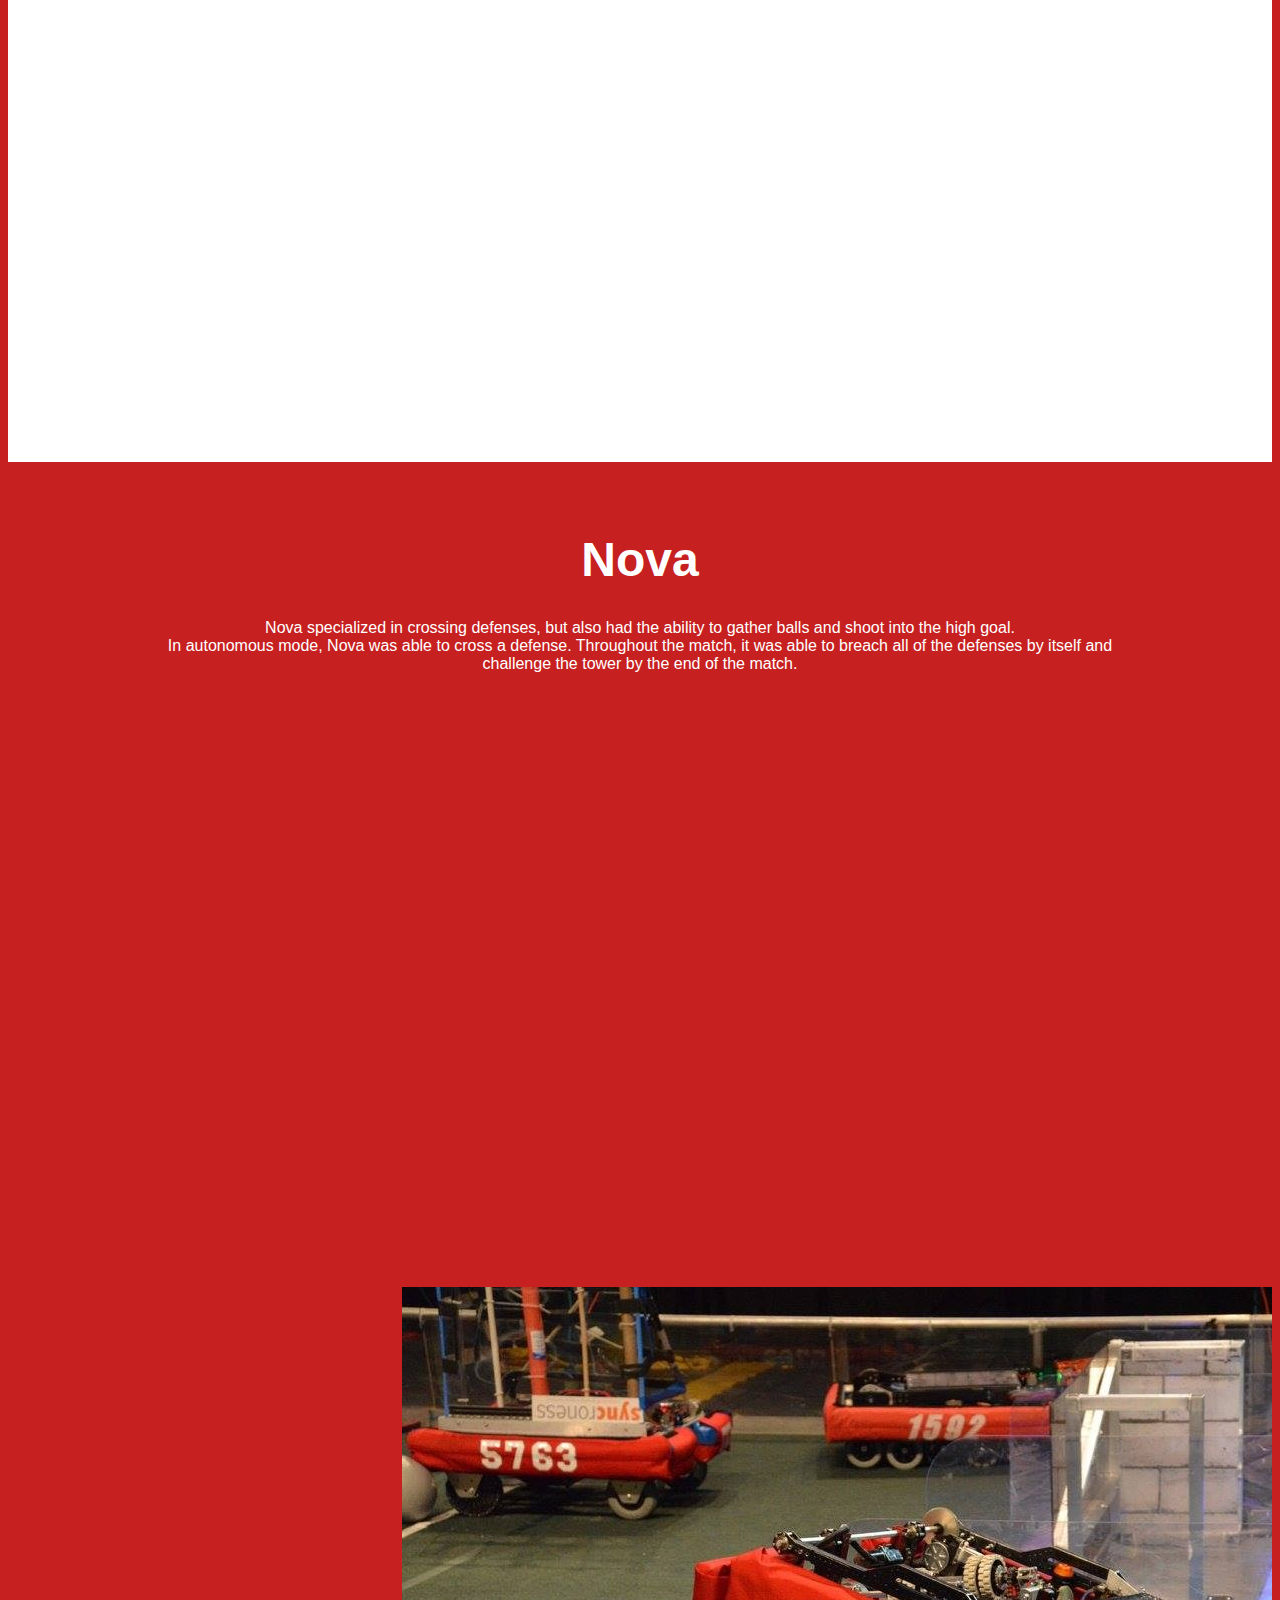
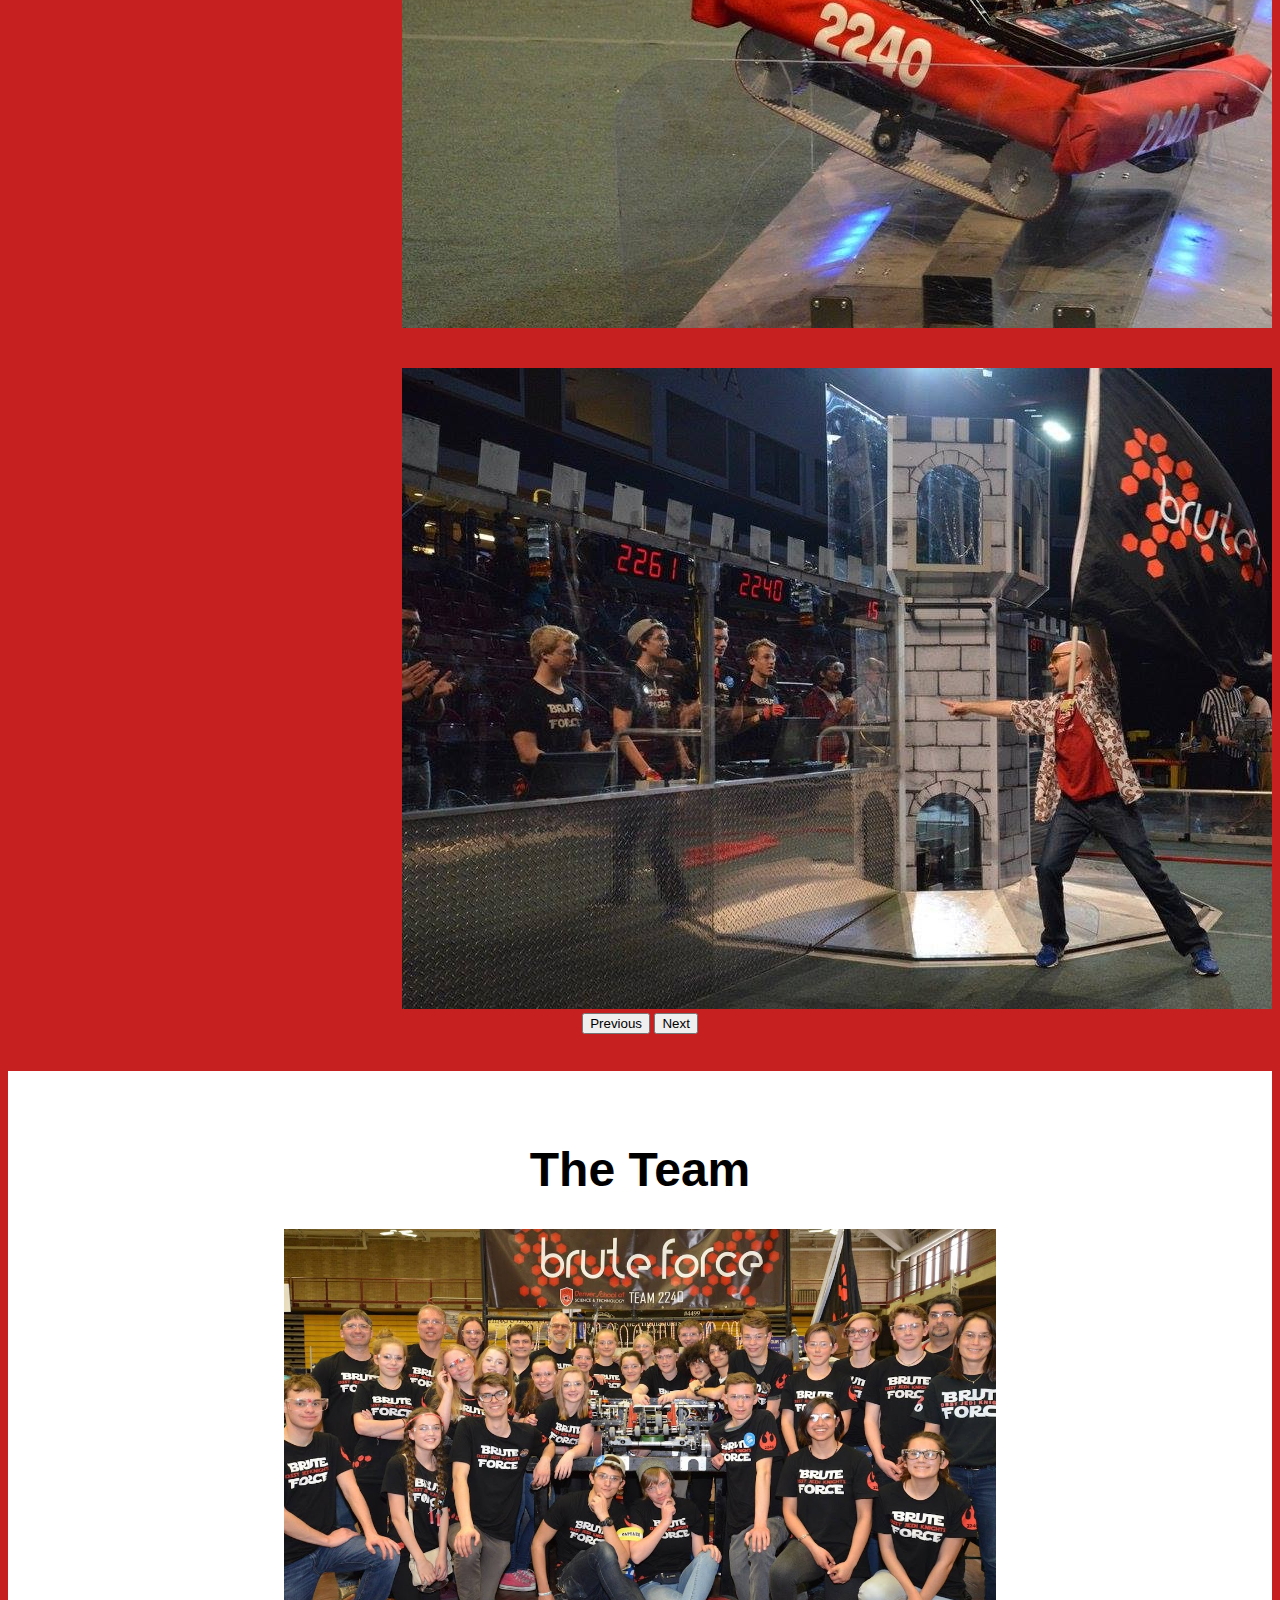
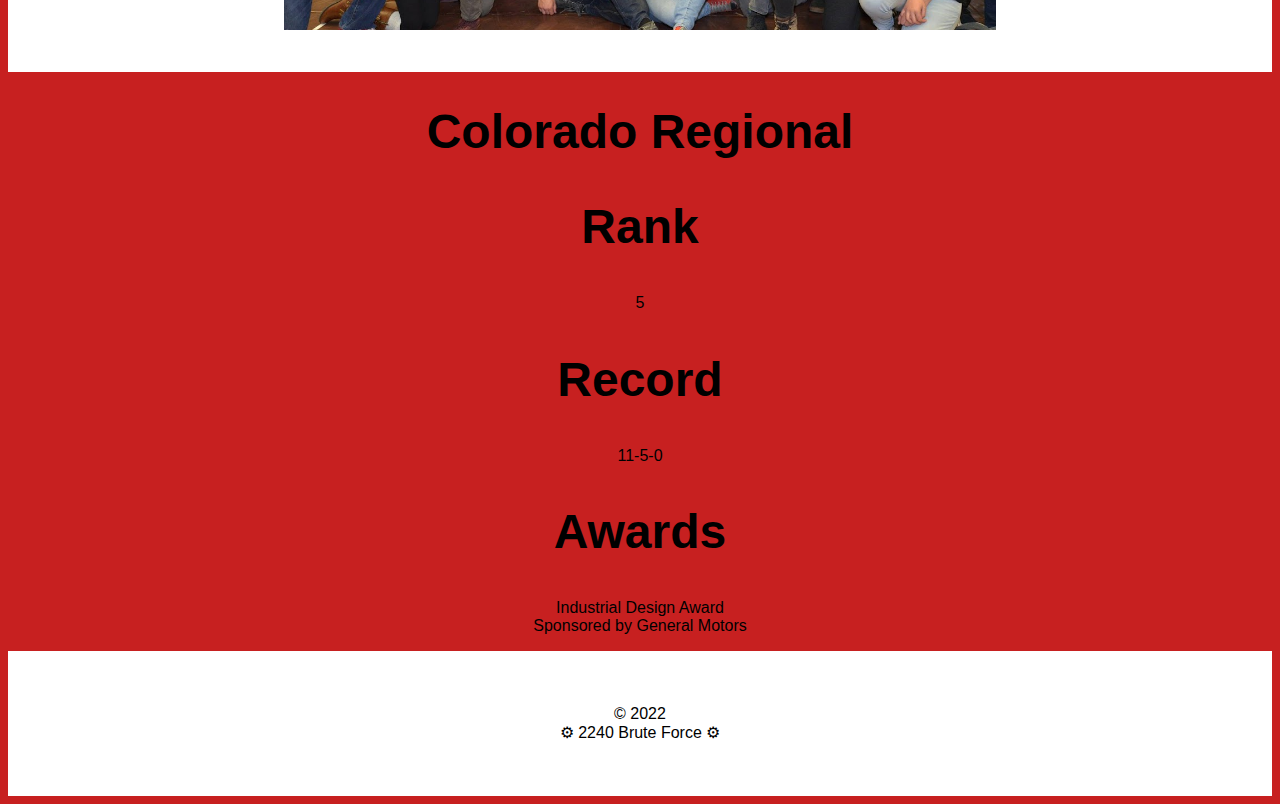
<file: 2016.html>
<!DOCTYPE html>
<html lang="en">
    <head>
        <meta charset="UTF-8">
        <link rel="preconnect" href="https://fonts.googleapis.com">
        <link rel="preconnect" href="https://fonts.gstatic.com" crossorigin>
        <link href="https://fonts.googleapis.com/css2?family=Nova+Round&display=swap" rel="stylesheet">
        <link href="https://cdn.jsdelivr.net/npm/bootstrap@5.1.3/dist/css/bootstrap.min.css" rel="stylesheet" integrity="sha384-1BmE4kWBq78iYhFldvKuhfTAU6auU8tT94WrHftjDbrCEXSU1oBoqyl2QvZ6jIW3" crossorigin="anonymous">
        <link rel="stylesheet" href="css/styles.css">
        <script src="https://cdn.jsdelivr.net/npm/bootstrap@5.1.3/dist/js/bootstrap.bundle.min.js" integrity="sha384-ka7Sk0Gln4gmtz2MlQnikT1wXgYsOg+OMhuP+IlRH9sENBO0LRn5q+8nbTov4+1p" crossorigin="anonymous"></script>
        <script src="https://cdn.jsdelivr.net/npm/@popperjs/core@2.10.2/dist/umd/popper.min.js" integrity="sha384-7+zCNj/IqJ95wo16oMtfsKbZ9ccEh31eOz1HGyDuCQ6wgnyJNSYdrPa03rtR1zdB" crossorigin="anonymous"></script>
        <script src="https://cdn.jsdelivr.net/npm/bootstrap@5.1.3/dist/js/bootstrap.min.js" integrity="sha384-QJHtvGhmr9XOIpI6YVutG+2QOK9T+ZnN4kzFN1RtK3zEFEIsxhlmWl5/YESvpZ13" crossorigin="anonymous"></script>
        <meta name="viewport" content="width=device-width, initial-scale=1.0">
        <meta http-equiv="X-UA-Compatible" content="ie=edge">
        <title>2240 Robotics-2016</title>
    </head>
    <body>
        <script src="https://cdn.jsdelivr.net/npm/bootstrap@5.1.3/dist/js/bootstrap.bundle.min.js" integrity="sha384-ka7Sk0Gln4gmtz2MlQnikT1wXgYsOg+OMhuP+IlRH9sENBO0LRn5q+8nbTov4+1p" crossorigin="anonymous"></script>
        <nav class="navbar navbar-expand-lg navbar-dark bg-dark">
            <div class="container-fluid">
                    <a class="navbar-brand" href="index.html">Team 2240</a>
                <button class="navbar-toggler" type="button" data-bs-toggle="collapse" data-bs-target="#navbarSupportedContent" aria-controls="navbarSupportedContent" aria-expanded="false" aria-label="Toggle navigation">
                    <span class="navbar-toggler-icon"></span>
                </button>
                <div class="collapse navbar-collapse" id="navbarSupportedContent">
                    <ul class="navbar-nav me-auto mb-2 mb-lg-0">
                        <li class="nav-item">
                            <a class="nav-link" href="index.html">Home</a>
                        </li>
                        <li class="nav-item dropdown">
                            <a class="nav-link dropdown-toggle" href="#" id="navbarDropdown" role="button" data-bs-toggle="dropdown" aria-expanded="false">
                                Seasons
                            </a>
                            <ul class="dropdown-menu" aria-labelledby="navbarDropdown">
                                <li><a class="dropdown-item" href="2022.html">2022</a></li>
                                <li><a class="dropdown-item" href="2021.html">2021</a></li>
                                <li><a class="dropdown-item" href="2020.html">2020</a></li>
                                <li><a class="dropdown-item" href="2019.html">2019</a></li>
                                <li><a class="dropdown-item" href="2018.html">2018</a></li>
                                <li><a class="dropdown-item" href="2017.html">2017</a></li>
                                <li><a class="dropdown-item" href="2016.html">2016</a></li>
                                <li><a class="dropdown-item" href="2015.html">2015</a></li>
                                <li><a class="dropdown-item" href="2014.html">2014</a></li>
                            </ul>
                        </li>
                        <li class="nav-item">
                            <a class="nav-link" href="calender.html">Calender</a>
                        </li>
                        <li class="nav-item">
                            <a class="nav-link" href="donate.html">Donate</a>
                        </li>
                        <li class="nav-item">
                            <a class="nav-link" href="about.html">About</a>
                        </li>
                        <li class="nav-item">
                            <a class="nav-link" href="parents.html">Parents</a>
                        </li>
                        <li class="nav-item">
                            <a class="nav-link" href="students.html">Students</a>
                        </li>
                        <li class="nav-item">
                            <a class="nav-link" href="contact.html">Contact</a>
                        </li>
                    </ul>
                    <form class="d-flex">
                        <input class="form-control me-2" type="search" placeholder="Search" aria-label="Search">
                        <button class="btn btn-outline-light" type="submit">Search</button>
                    </form>
                </div>
            </div>
        </nav>
        <section class="header black-section">
            <img class="header-image" src="images/bruteforcelogobig.png">
            <div>
                <h1 class="learn-more-text">2016</h1>
                <div class="row" >
                    <div class="col-lg-6">
                        <h2>Captians</h2>
                        <h3>Sabrina Darzins<br>James Douthit</h3>
                    </div>
                    <div class="col-lg-6">
                        <h2>Robot</h2>
                        <h3>Nova</h3>
                    </div>
                </div>
            </div>
        </section>
        <section class="competition white-section">
            <h1>The Competition: Stronghold</h1>
            <iframe class="video" width="1000" height="562.5" src="https://www.youtube-nocookie.com/embed/VqOKzoHJDjA" title="YouTube video player" frameborder="0" allow="accelerometer; autoplay; clipboard-write; encrypted-media; gyroscope; picture-in-picture" allowfullscreen></iframe>
        </section>
        <section class="robot red-section">
            <h1>Nova</h1>
            <p>Nova specialized in crossing defenses, but also had the ability to gather balls and shoot into the high goal.<br> In autonomous mode, Nova was able to cross a defense. Throughout the match, it was able to breach all of the defenses by itself and<br> challenge the tower by the end of the match.</p>
            <iframe class="video" width="1000" height="562.5" src="https://www.youtube-nocookie.com/embed/kiVJpIBdUv8" title="YouTube video player" frameborder="0" allow="accelerometer; autoplay; clipboard-write; encrypted-media; gyroscope; picture-in-picture" allowfullscreen></iframe>
            <div id="carouselExampleControls" class="carousel slide" data-bs-ride="carousel">
                <div class="carousel-inner">
                  <div class="carousel-item active">
                    <img src="images/nova-img1.jpg" class="d-block w-100" alt="image-of-nova">
                  </div>
                  <div class="carousel-item">
                    <img src="images/nova-img2.jpg" class="d-block w-100" alt="image-of-nova">
                  </div>
                </div>
                <button class="carousel-control-prev" type="button" data-bs-target="#carouselExampleControls" data-bs-slide="prev">
                  <span class="carousel-control-prev-icon" aria-hidden="true"></span>
                  <span class="visually-hidden">Previous</span>
                </button>
                <button class="carousel-control-next" type="button" data-bs-target="#carouselExampleControls" data-bs-slide="next">
                  <span class="carousel-control-next-icon" aria-hidden="true"></span>
                  <span class="visually-hidden">Next</span>
                </button>
              </div>
        </section>
        <section class="team white-section">
            <h1>The Team</h1>
            <img class="team-img" src="images/2016team.jpg">
        </section>
        <section class="regional black-section">
            <h1>Colorado Regional</h1>
            <div class="row" >
                <div class="col-lg-4">
                    <h2>Rank</h2>
                    <p>5</p>
                </div>
                <div class="col-lg-4">
                    <h2>Record</h2>
                    <p>11-5-0</p>
                </div>
                <div class="col-lg-4">
                    <h2>Awards</h2>
                    <p>Industrial Design Award <br>Sponsored by General Motors</p>
                </div>
            </div>
        </section>
        <section class="footer white-section">
            <p>© 2022<br>⚙ 2240 Brute Force ⚙</p>
        </section>
    </body>
</html>
</file>
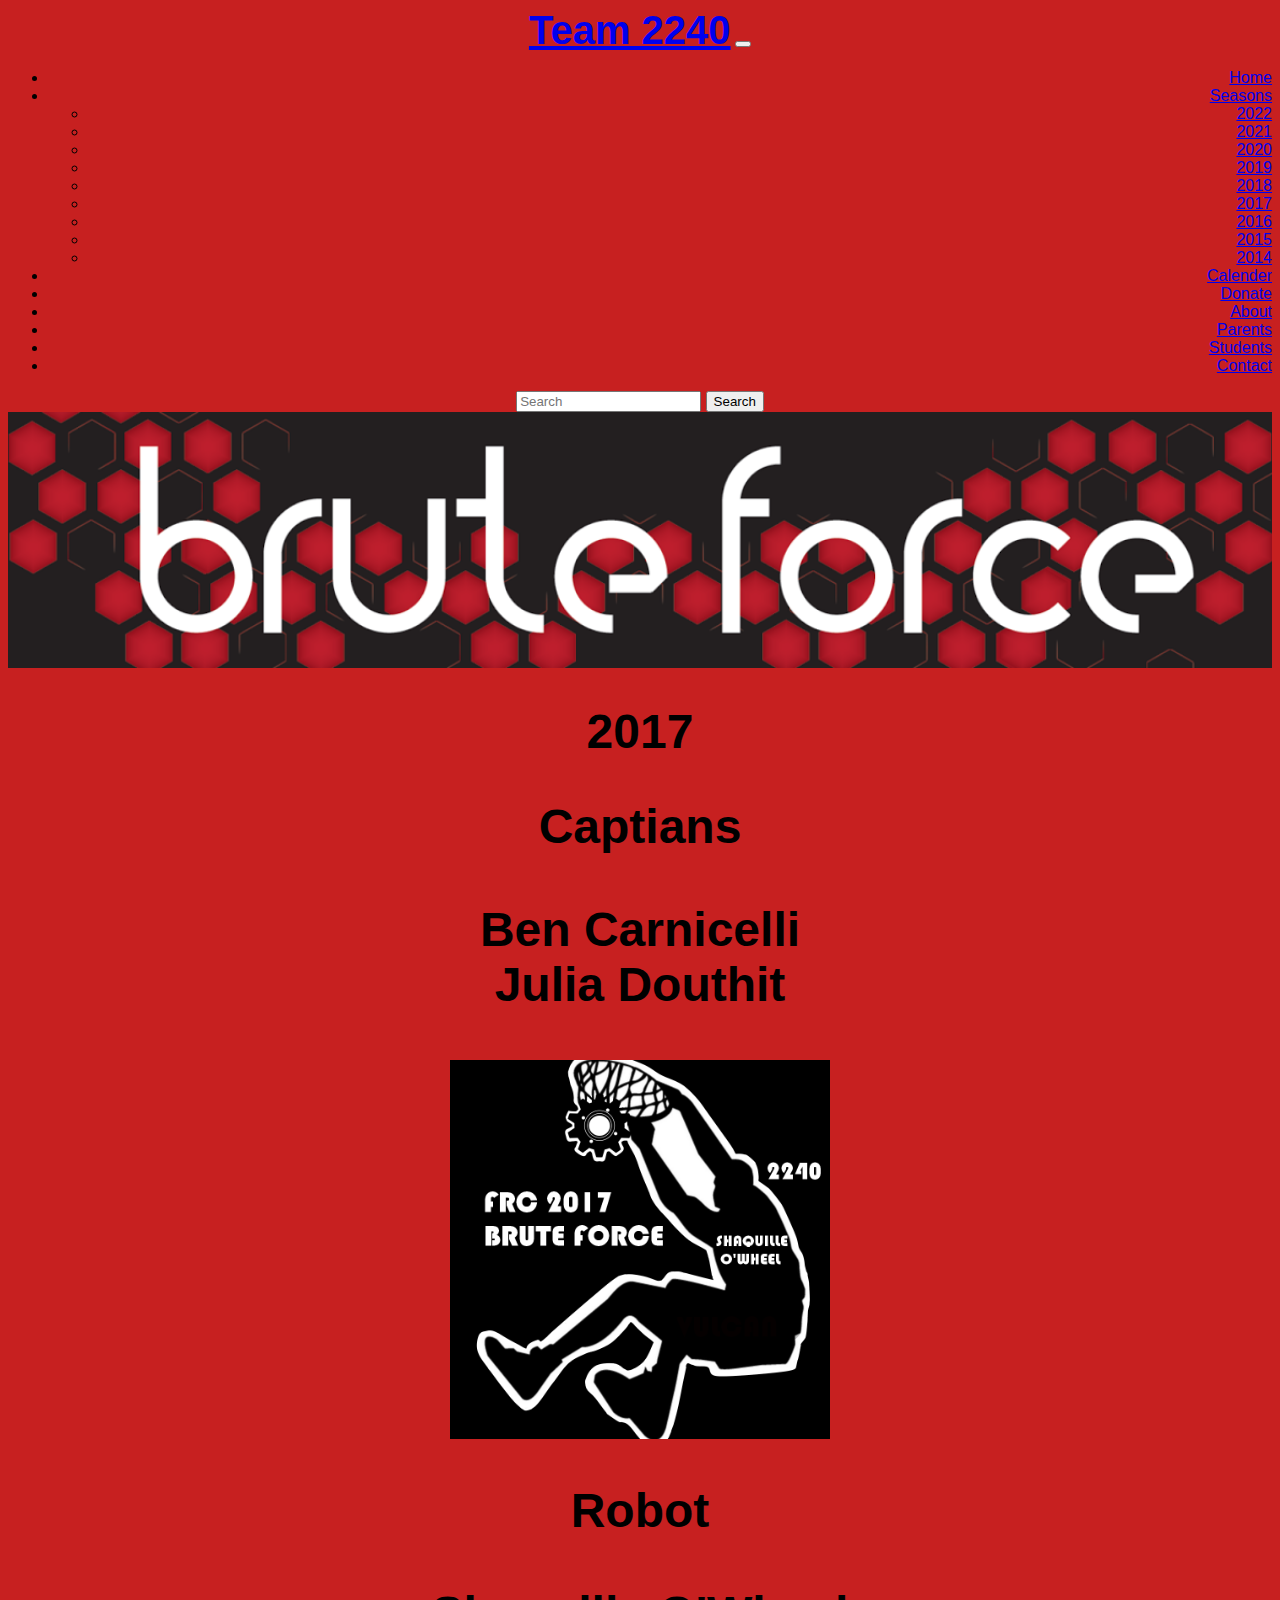
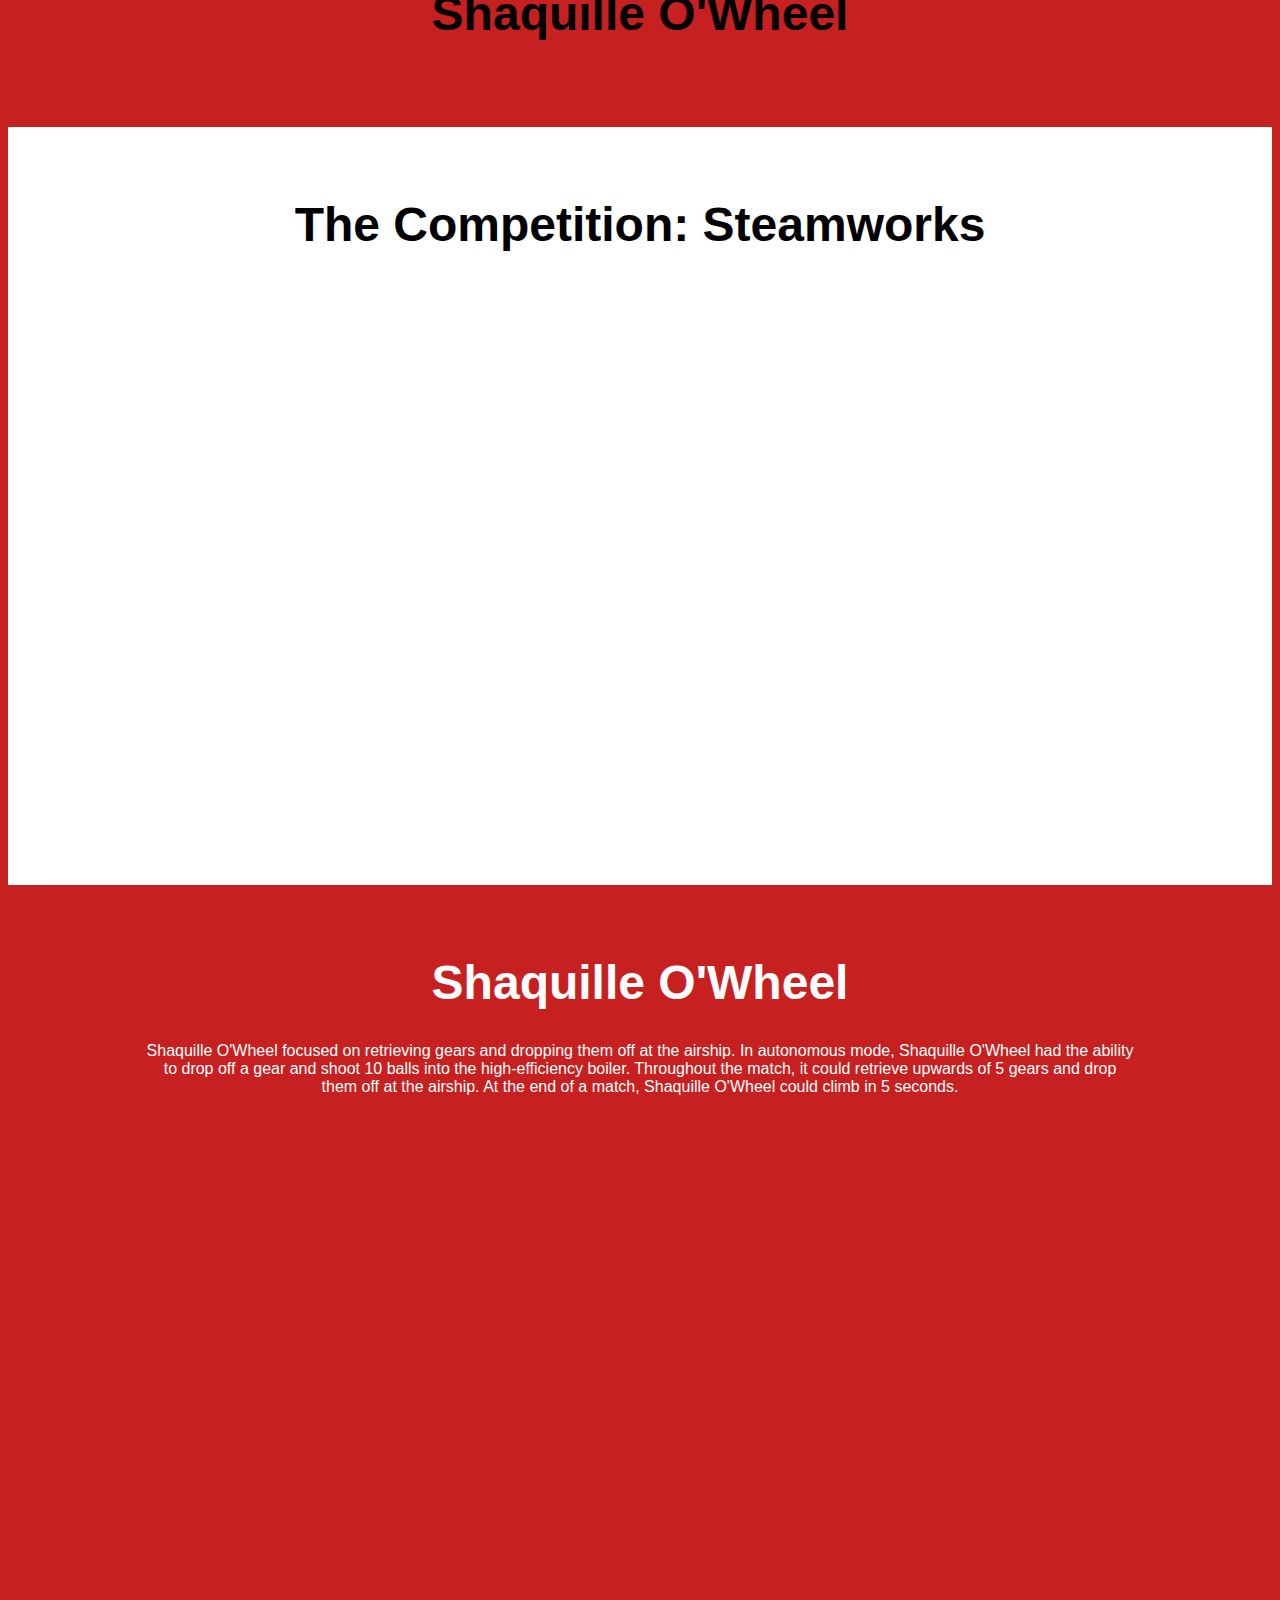
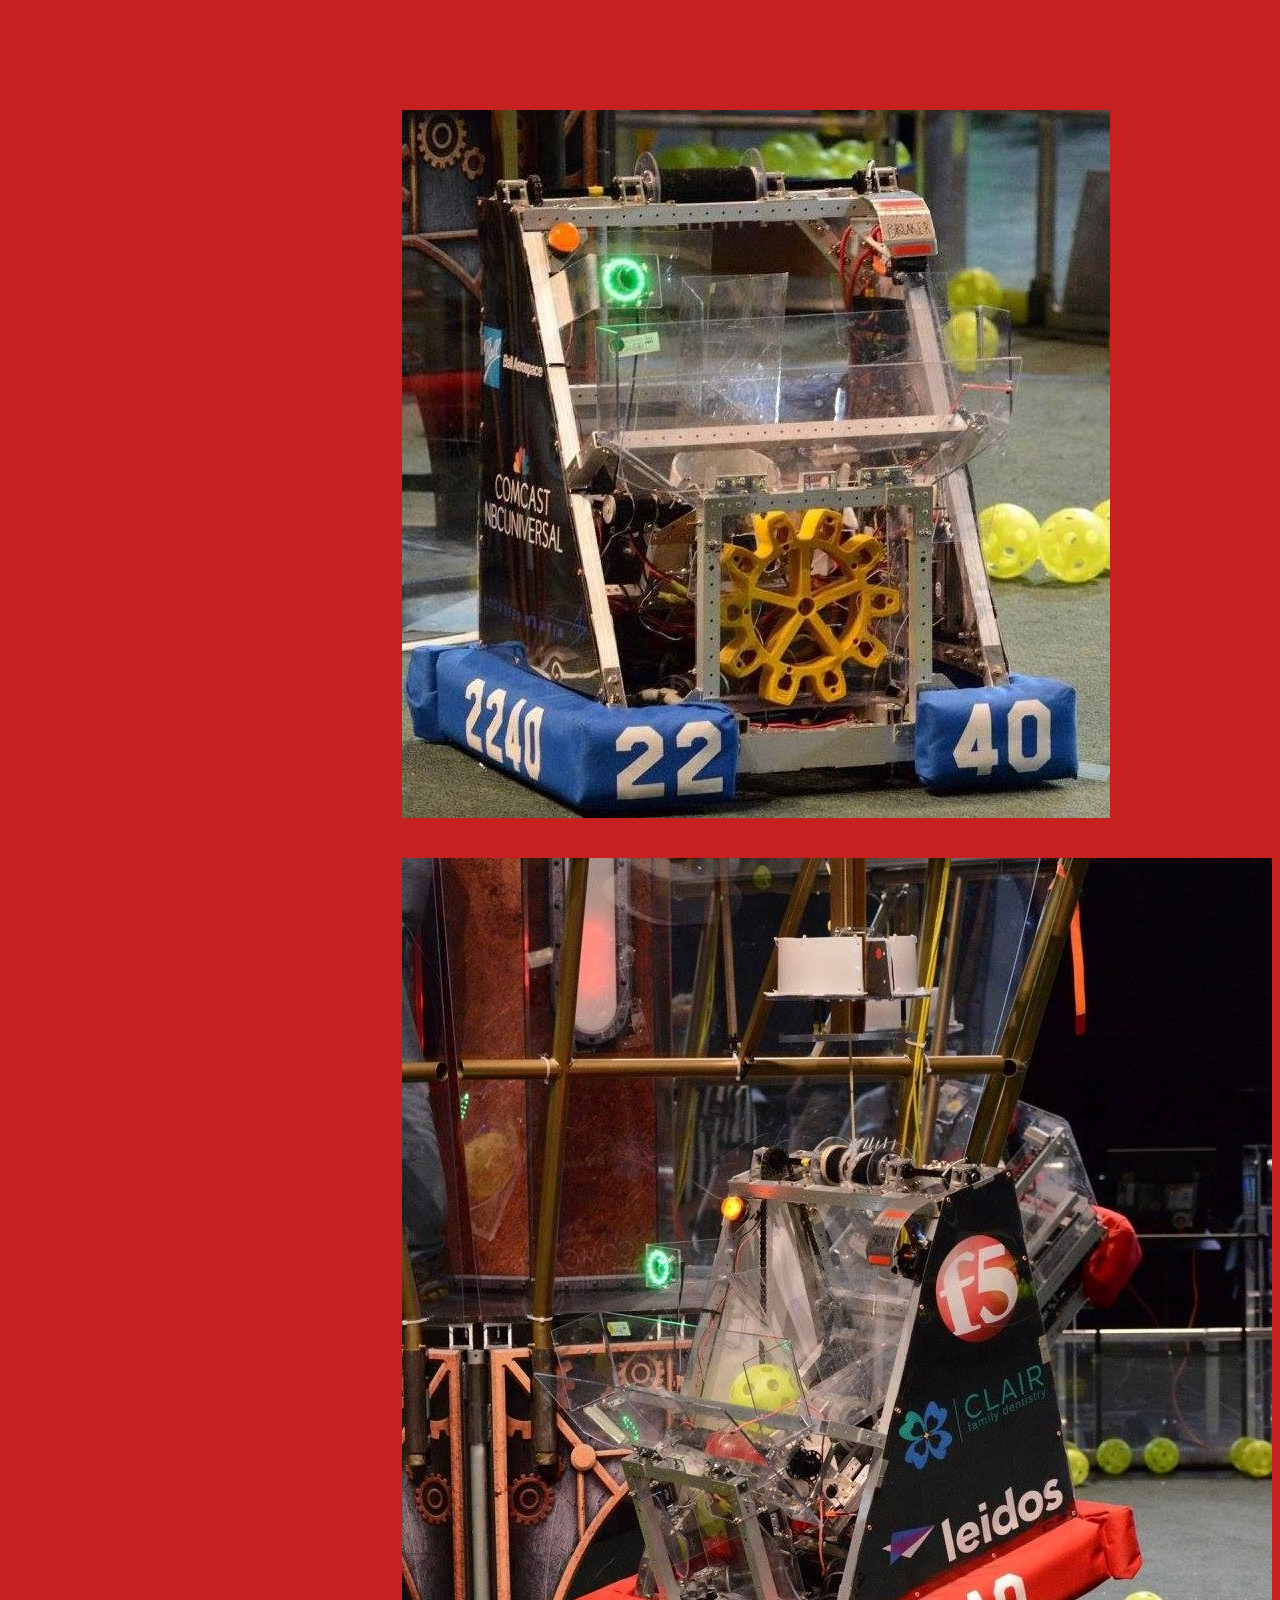
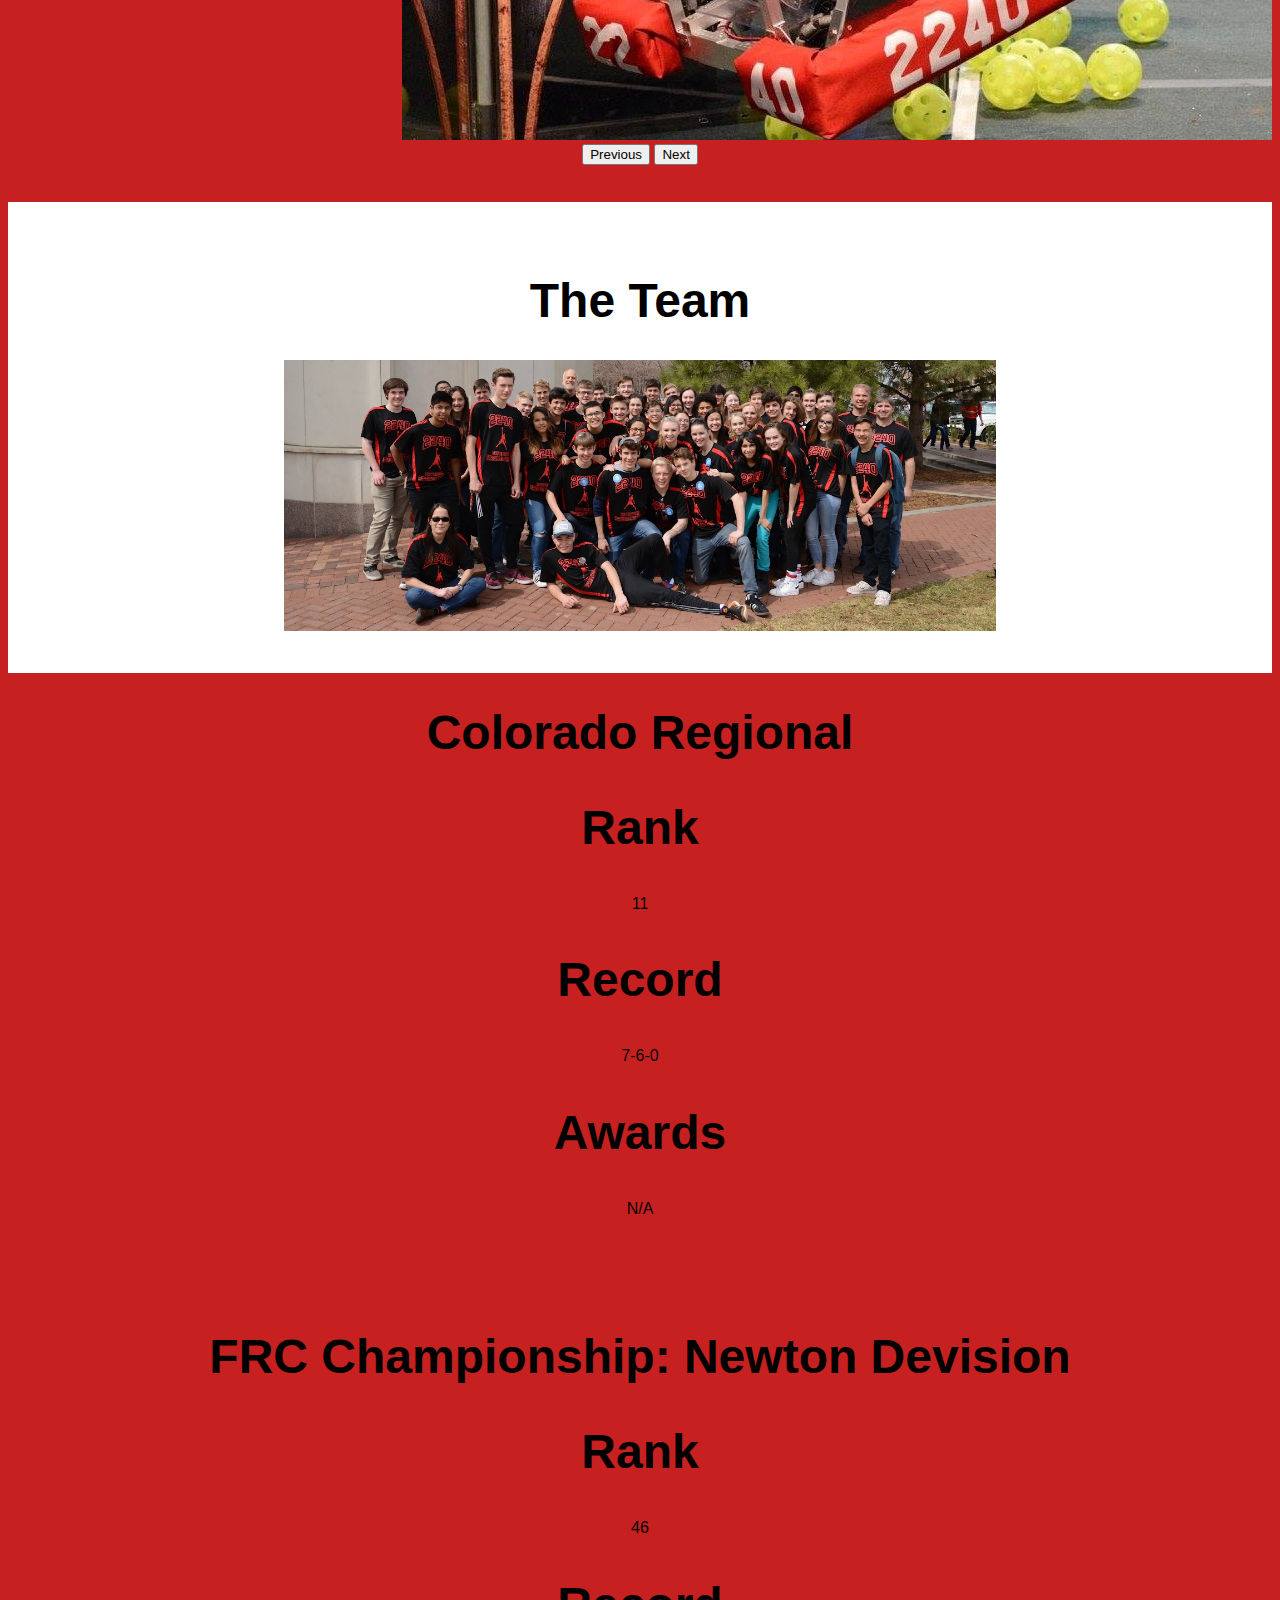
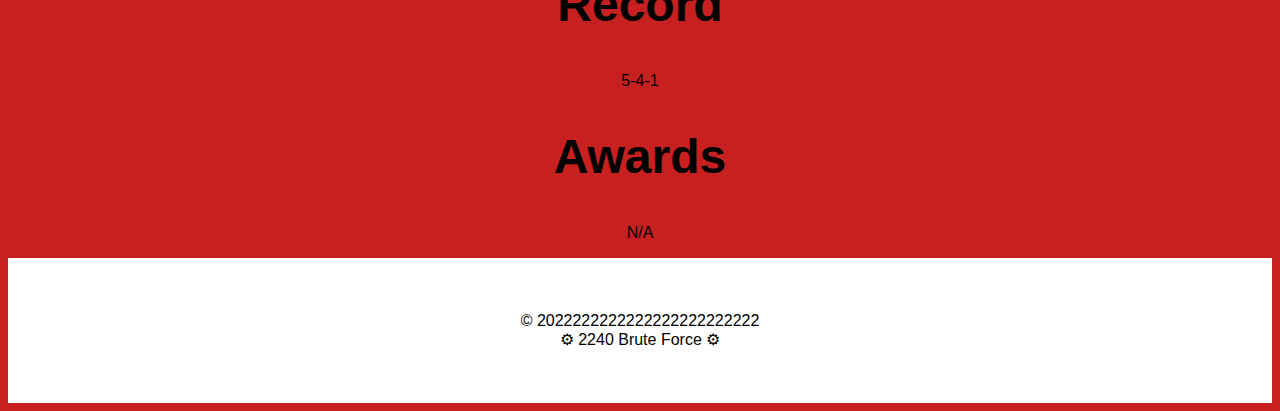
<file: 2017.html>
<!DOCTYPE html>
<html lang="en">
    <head>
        <meta charset="UTF-8">
        <link rel="preconnect" href="https://fonts.googleapis.com">
        <link rel="preconnect" href="https://fonts.gstatic.com" crossorigin>
        <link href="https://fonts.googleapis.com/css2?family=Nova+Round&display=swap" rel="stylesheet">
        <link href="https://cdn.jsdelivr.net/npm/bootstrap@5.1.3/dist/css/bootstrap.min.css" rel="stylesheet" integrity="sha384-1BmE4kWBq78iYhFldvKuhfTAU6auU8tT94WrHftjDbrCEXSU1oBoqyl2QvZ6jIW3" crossorigin="anonymous">
        <link rel="stylesheet" href="css/styles.css">
        <script src="https://cdn.jsdelivr.net/npm/bootstrap@5.1.3/dist/js/bootstrap.bundle.min.js" integrity="sha384-ka7Sk0Gln4gmtz2MlQnikT1wXgYsOg+OMhuP+IlRH9sENBO0LRn5q+8nbTov4+1p" crossorigin="anonymous"></script>
        <script src="https://cdn.jsdelivr.net/npm/@popperjs/core@2.10.2/dist/umd/popper.min.js" integrity="sha384-7+zCNj/IqJ95wo16oMtfsKbZ9ccEh31eOz1HGyDuCQ6wgnyJNSYdrPa03rtR1zdB" crossorigin="anonymous"></script>
        <script src="https://cdn.jsdelivr.net/npm/bootstrap@5.1.3/dist/js/bootstrap.min.js" integrity="sha384-QJHtvGhmr9XOIpI6YVutG+2QOK9T+ZnN4kzFN1RtK3zEFEIsxhlmWl5/YESvpZ13" crossorigin="anonymous"></script>
        <meta name="viewport" content="width=device-width, initial-scale=1.0">
        <meta http-equiv="X-UA-Compatible" content="ie=edge">
        <title>2240 Robotics-2017</title>
    </head>
    <body>
        <script src="https://cdn.jsdelivr.net/npm/bootstrap@5.1.3/dist/js/bootstrap.bundle.min.js" integrity="sha384-ka7Sk0Gln4gmtz2MlQnikT1wXgYsOg+OMhuP+IlRH9sENBO0LRn5q+8nbTov4+1p" crossorigin="anonymous"></script>
        <nav class="navbar navbar-expand-lg navbar-dark bg-dark">
            <div class="container-fluid">
                    <a class="navbar-brand" href="index.html">Team 2240</a>
                <button class="navbar-toggler" type="button" data-bs-toggle="collapse" data-bs-target="#navbarSupportedContent" aria-controls="navbarSupportedContent" aria-expanded="false" aria-label="Toggle navigation">
                    <span class="navbar-toggler-icon"></span>
                </button>
                <div class="collapse navbar-collapse" id="navbarSupportedContent">
                    <ul class="navbar-nav me-auto mb-2 mb-lg-0">
                        <li class="nav-item">
                            <a class="nav-link" href="index.html">Home</a>
                        </li>
                        <li class="nav-item dropdown">
                            <a class="nav-link dropdown-toggle" href="#" id="navbarDropdown" role="button" data-bs-toggle="dropdown" aria-expanded="false">
                                Seasons
                            </a>
                            <ul class="dropdown-menu" aria-labelledby="navbarDropdown">
                                <li><a class="dropdown-item" href="2022.html">2022</a></li>
                                <li><a class="dropdown-item" href="2021.html">2021</a></li>
                                <li><a class="dropdown-item" href="2020.html">2020</a></li>
                                <li><a class="dropdown-item" href="2019.html">2019</a></li>
                                <li><a class="dropdown-item" href="2018.html">2018</a></li>
                                <li><a class="dropdown-item" href="2017.html">2017</a></li>
                                <li><a class="dropdown-item" href="2016.html">2016</a></li>
                                <li><a class="dropdown-item" href="2015.html">2015</a></li>
                                <li><a class="dropdown-item" href="2014.html">2014</a></li>
                            </ul>
                        </li>
                        <li class="nav-item">
                            <a class="nav-link" href="calender.html">Calender</a>
                        </li>
                        <li class="nav-item">
                            <a class="nav-link" href="donate.html">Donate</a>
                        </li>
                        <li class="nav-item">
                            <a class="nav-link" href="about.html">About</a>
                        </li>
                        <li class="nav-item">
                            <a class="nav-link" href="parents.html">Parents</a>
                        </li>
                        <li class="nav-item">
                            <a class="nav-link" href="students.html">Students</a>
                        </li>
                        <li class="nav-item">
                            <a class="nav-link" href="contact.html">Contact</a>
                        </li>
                    </ul>
                    <form class="d-flex">
                        <input class="form-control me-2" type="search" placeholder="Search" aria-label="Search">
                        <button class="btn btn-outline-light" type="submit">Search</button>
                    </form>
                </div>
            </div>
        </nav>
        <section class="header black-section">
            <img class="header-image" src="images/bruteforcelogobig.png">
            <div>
                <h1 class="learn-more-text">2017</h1>
                <div class="row" >
                    <div class="col-lg-4">
                        <h2>Captians</h2>
                        <h3>Ben Carnicelli<br>Julia Douthit</h3>
                    </div>
                    <div class="col-lg-4">
                        <img class="robot-logo" src="images/shaquillelogo.png" alt="shaquille-o'wheel-logo">
                    </div>
                    <div class="col-lg-4">
                        <h2>Robot</h2>
                        <h3>Shaquille O'Wheel</h3>
                    </div>
                </div>
            </div>
        </section>
        <section class="competition white-section">
            <h1>The Competition: Steamworks</h1>
            <iframe class="video" width="1000" height="562.5" src="https://www.youtube-nocookie.com/embed/EMiNmJW7enI" title="YouTube video player" frameborder="0" allow="accelerometer; autoplay; clipboard-write; encrypted-media; gyroscope; picture-in-picture" allowfullscreen></iframe>
        </section>
        <section class="robot red-section">
            <h1>Shaquille O'Wheel</h1>
            <p>Shaquille O'Wheel focused on retrieving gears and dropping them off at the airship. In autonomous mode, Shaquille O'Wheel had the ability <br>to drop off a gear and shoot 10 balls into the high-efficiency boiler. Throughout the match, it could retrieve upwards of 5 gears and drop <br>them off at the airship. At the end of a match, Shaquille O'Wheel could climb in 5 seconds.</p>
            <iframe class="video" width="1000" height="562.5" src="https://www.youtube.com/embed/-lFEOE4oRys" title="YouTube video player" frameborder="0" allow="accelerometer; autoplay; clipboard-write; encrypted-media; gyroscope; picture-in-picture" allowfullscreen></iframe>
            <div id="carouselExampleControls" class="carousel slide" data-bs-ride="carousel">
                <div class="carousel-inner">
                  <div class="carousel-item active">
                    <img src="images/shaquille-img1.jpg" class="d-block w-100" alt="image-of-shaquille">
                  </div>
                  <div class="carousel-item">
                    <img src="images/shaquille-img2.jpg" class="d-block w-100" alt="image-of-shaquille">
                  </div>
                </div>
                <button class="carousel-control-prev" type="button" data-bs-target="#carouselExampleControls" data-bs-slide="prev">
                  <span class="carousel-control-prev-icon" aria-hidden="true"></span>
                  <span class="visually-hidden">Previous</span>
                </button>
                <button class="carousel-control-next" type="button" data-bs-target="#carouselExampleControls" data-bs-slide="next">
                  <span class="carousel-control-next-icon" aria-hidden="true"></span>
                  <span class="visually-hidden">Next</span>
                </button>
              </div>
        </section>
        <section class="team white-section">
            <h1>The Team</h1>
            <img class="team-img" src="images/2017team.jpg">
        </section>
        <section class="regional black-section">
            <div class="row">
                <div class="col-lg-12 colo-regional">
                    <h1>Colorado Regional</h1>
                    <div class="row" >
                        <div class="col-lg-4">
                            <h2>Rank</h2>
                            <p>11</p>
                        </div>
                        <div class="col-lg-4">
                            <h2>Record</h2>
                            <p>7-6-0</p>
                        </div>
                        <div class="col-lg-4">
                            <h2>Awards</h2>
                            <p>N/A</p>
                        </div>
                    </div>
                </div>
                <div class="col-lg-12">
                    <h1>FRC Championship: Newton Devision</h1>
                    <div class="row" >
                        <div class="col-lg-4">
                            <h2>Rank</h2>
                            <p>46</p>
                        </div>
                        <div class="col-lg-4">
                            <h2>Record</h2>
                            <p>5-4-1</p>
                        </div>
                        <div class="col-lg-4">
                            <h2>Awards</h2>
                            <p>N/A</p>
                        </div>
                    </div>
                </div>
            </div>
        </section>
        <section class="footer white-section">
            <p>© 2022222222222222222222222<br>⚙ 2240 Brute Force ⚙</p>
        </section>
    </body>
</html>
</file>
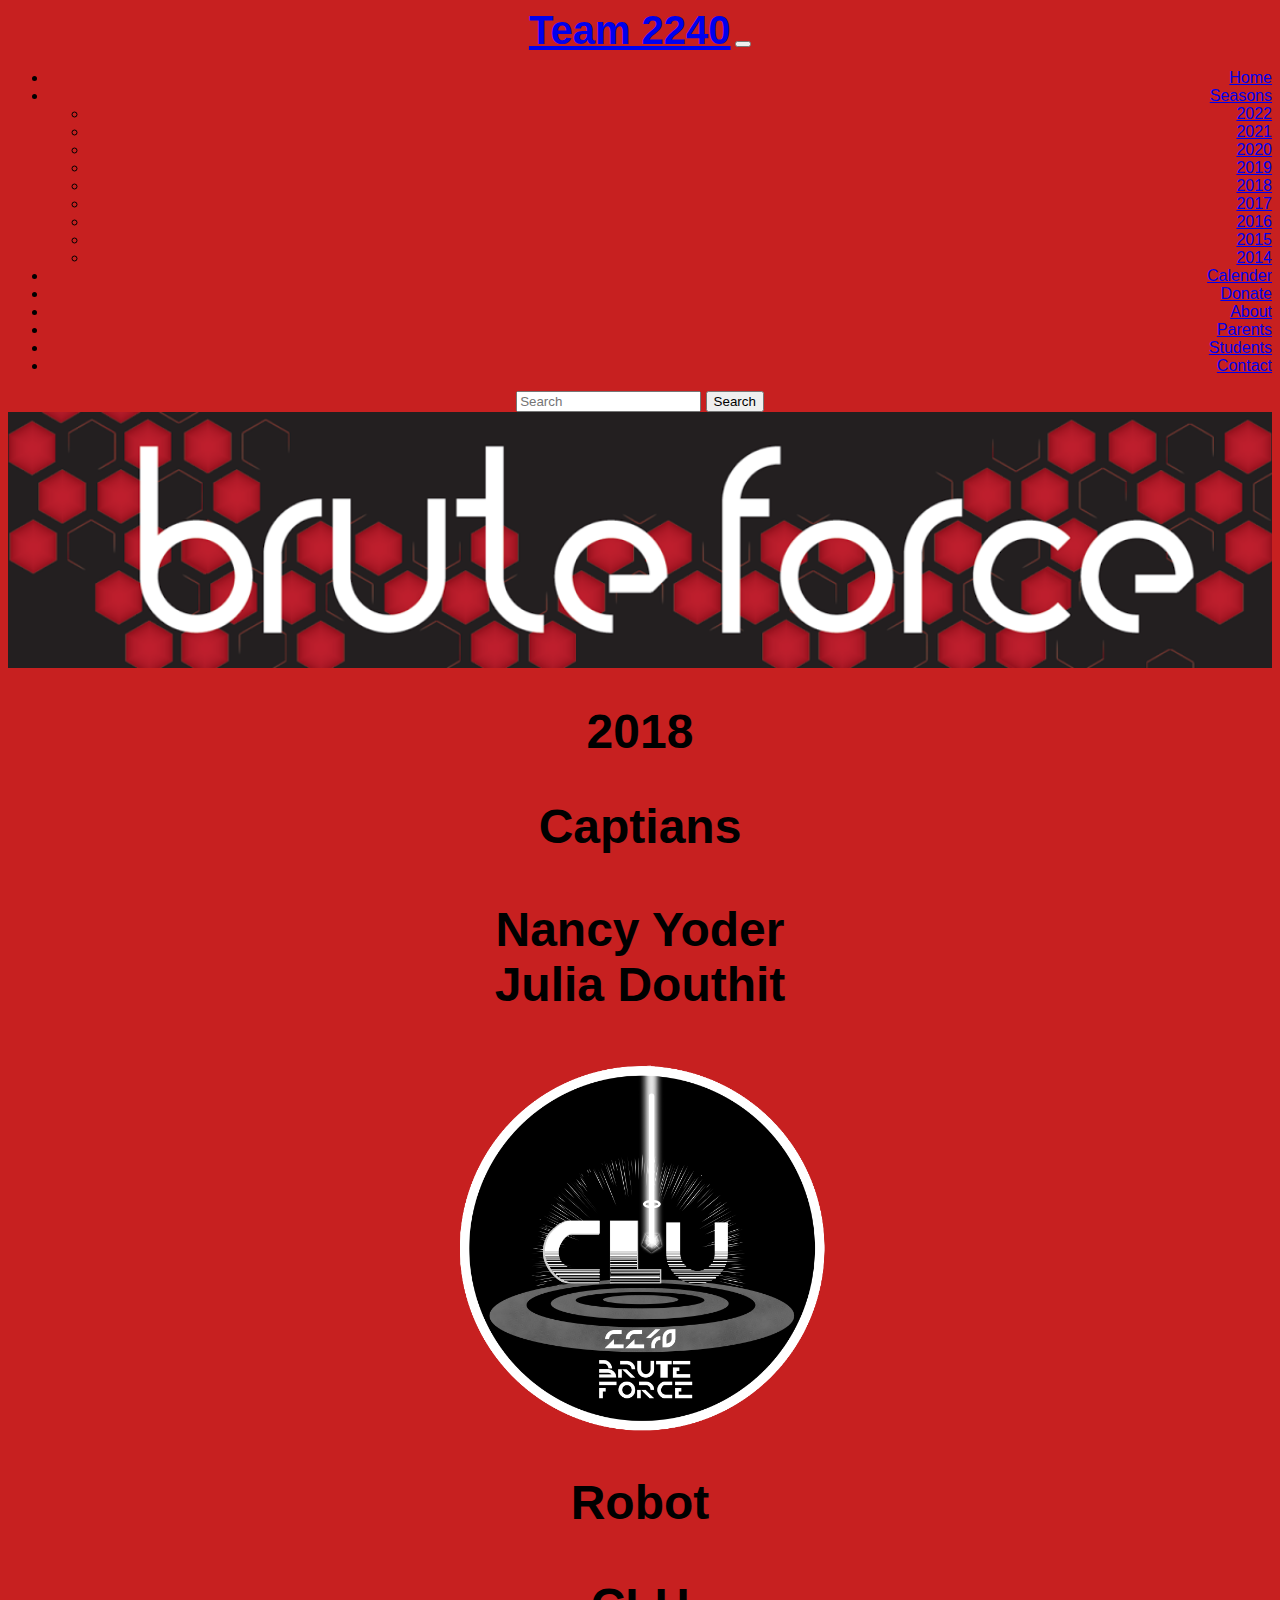
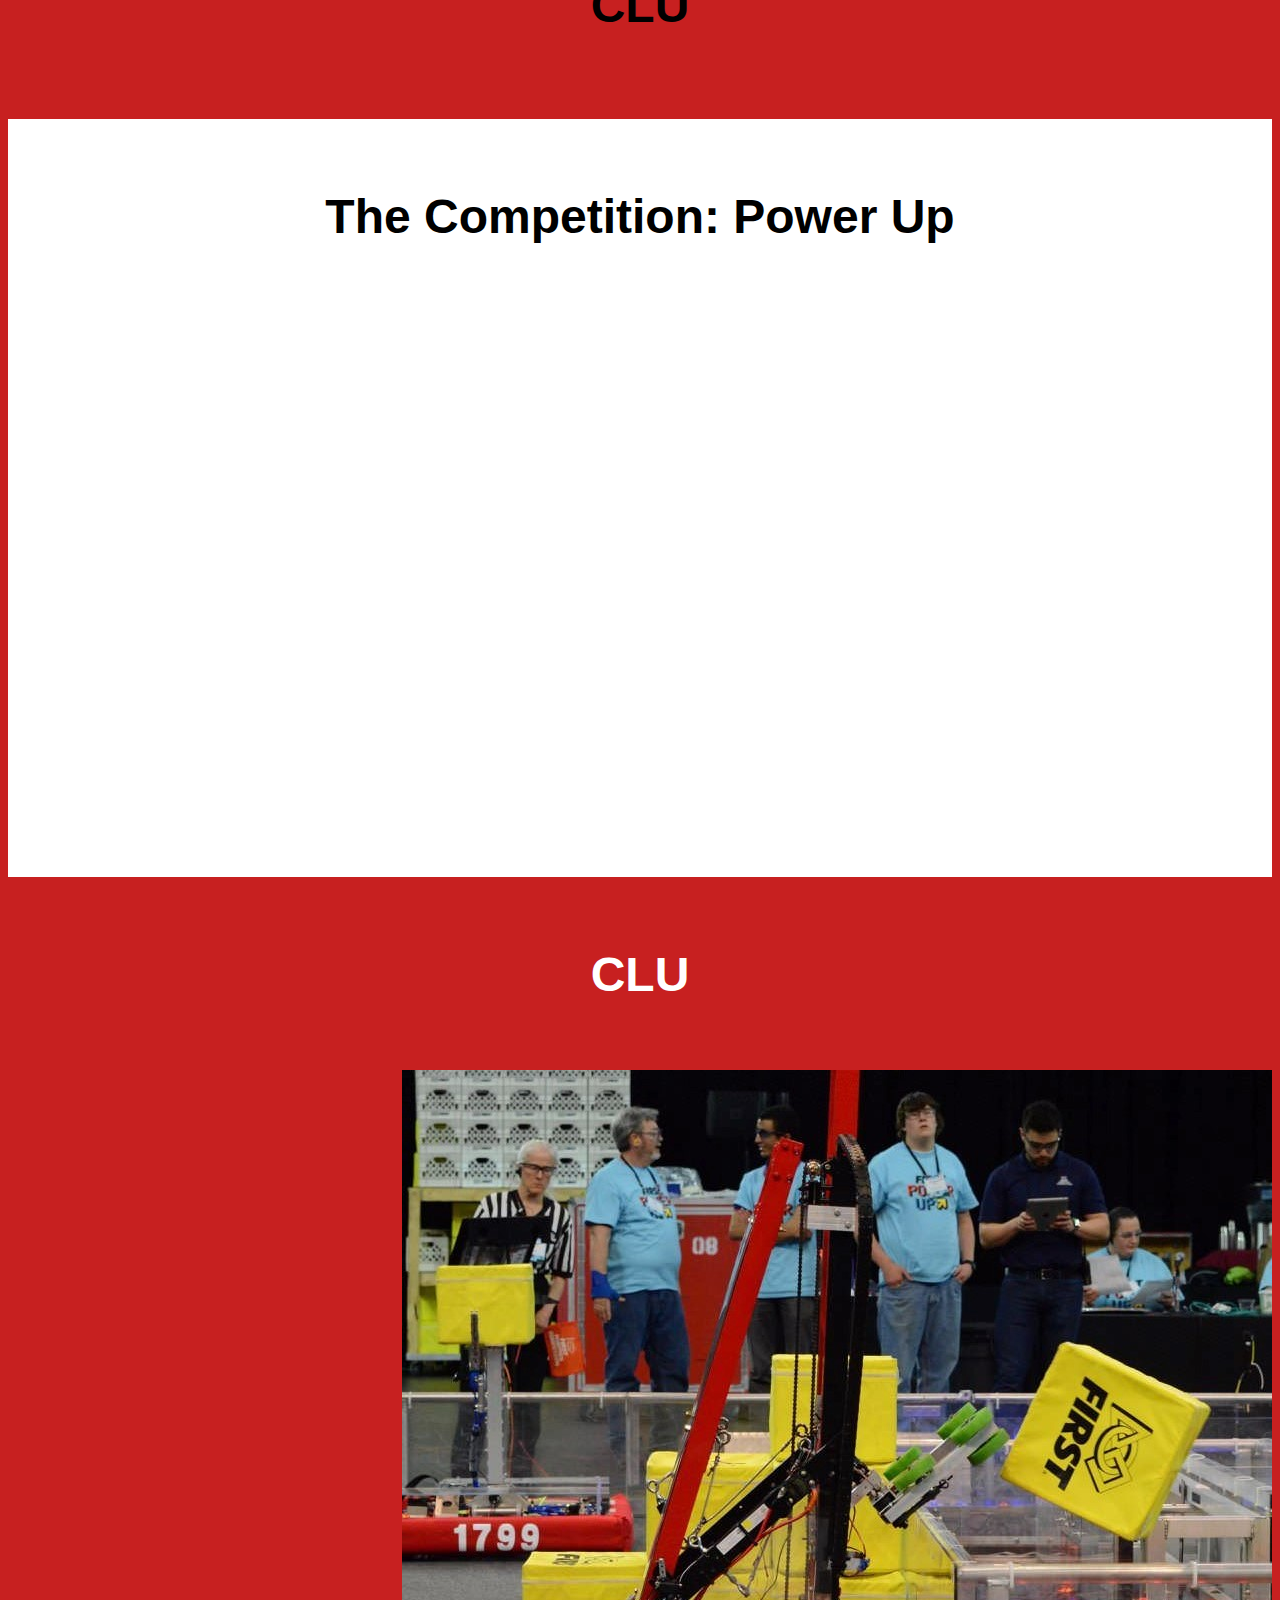
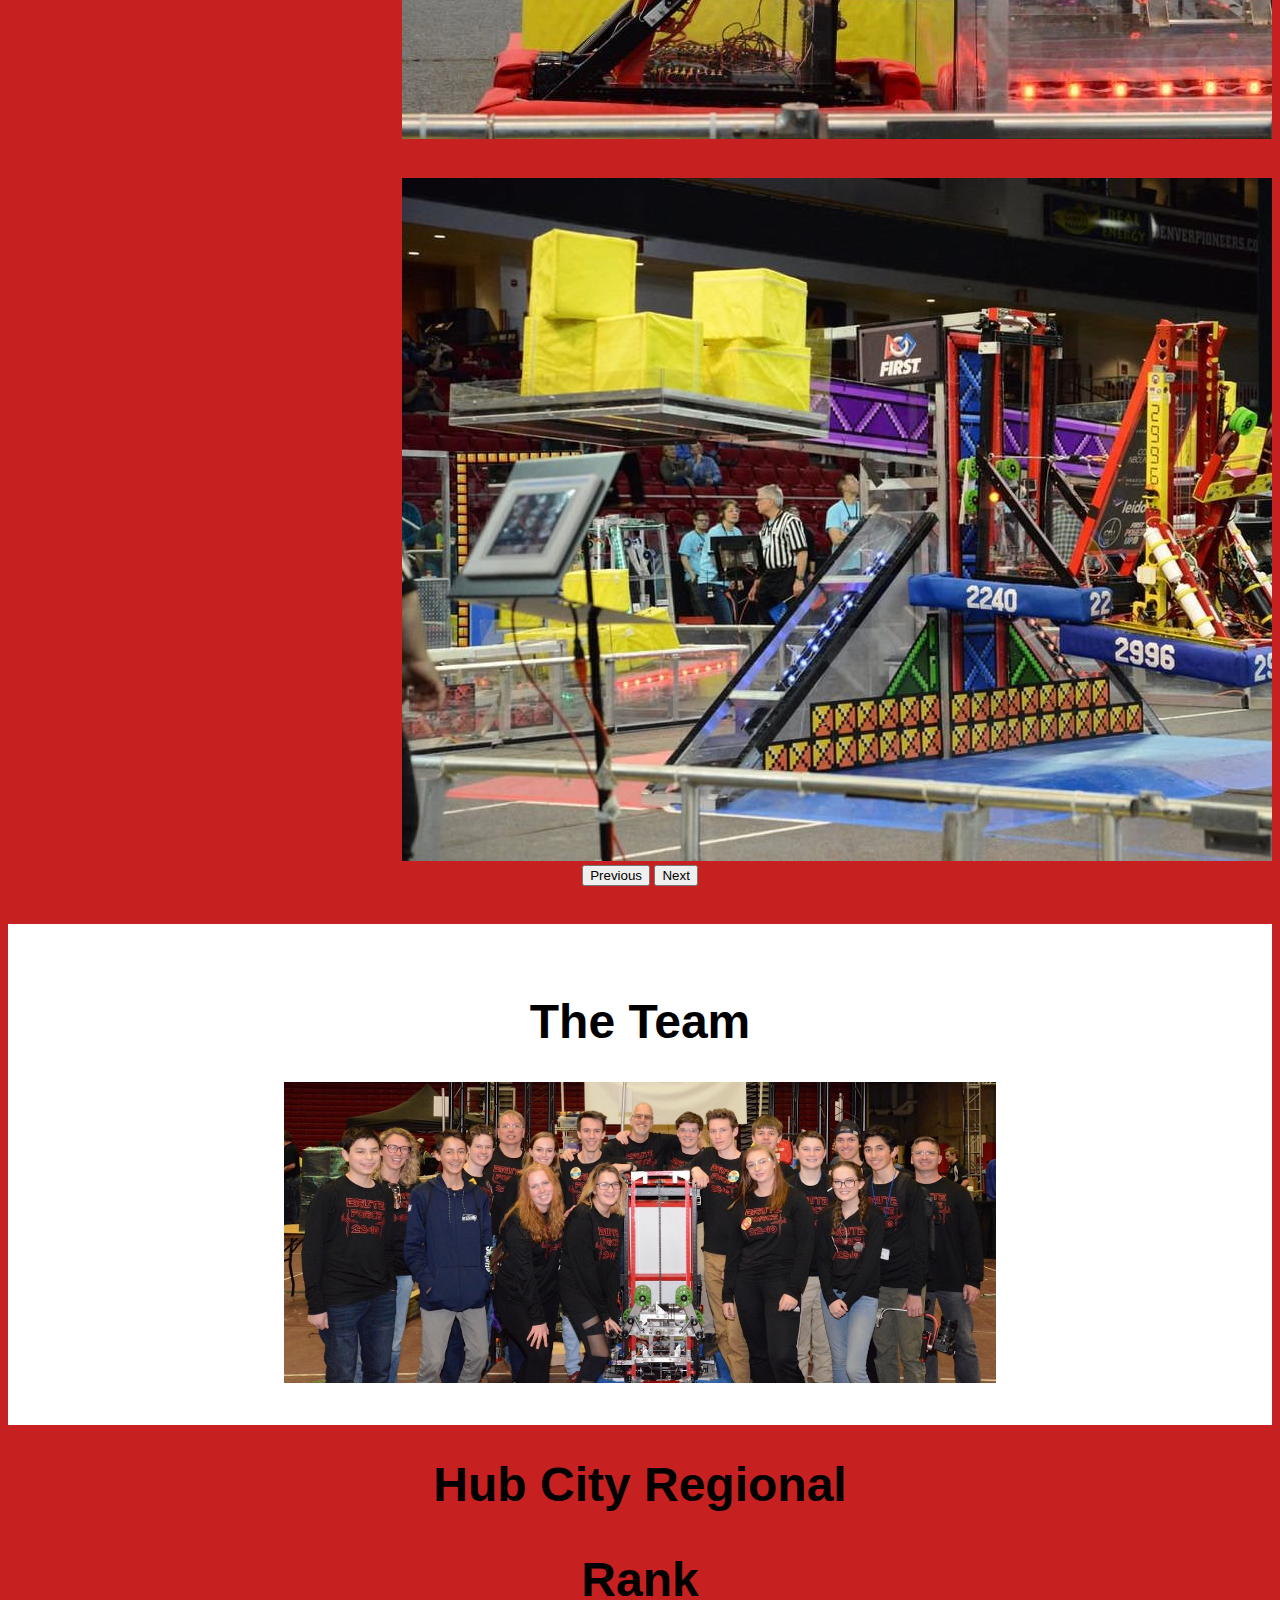
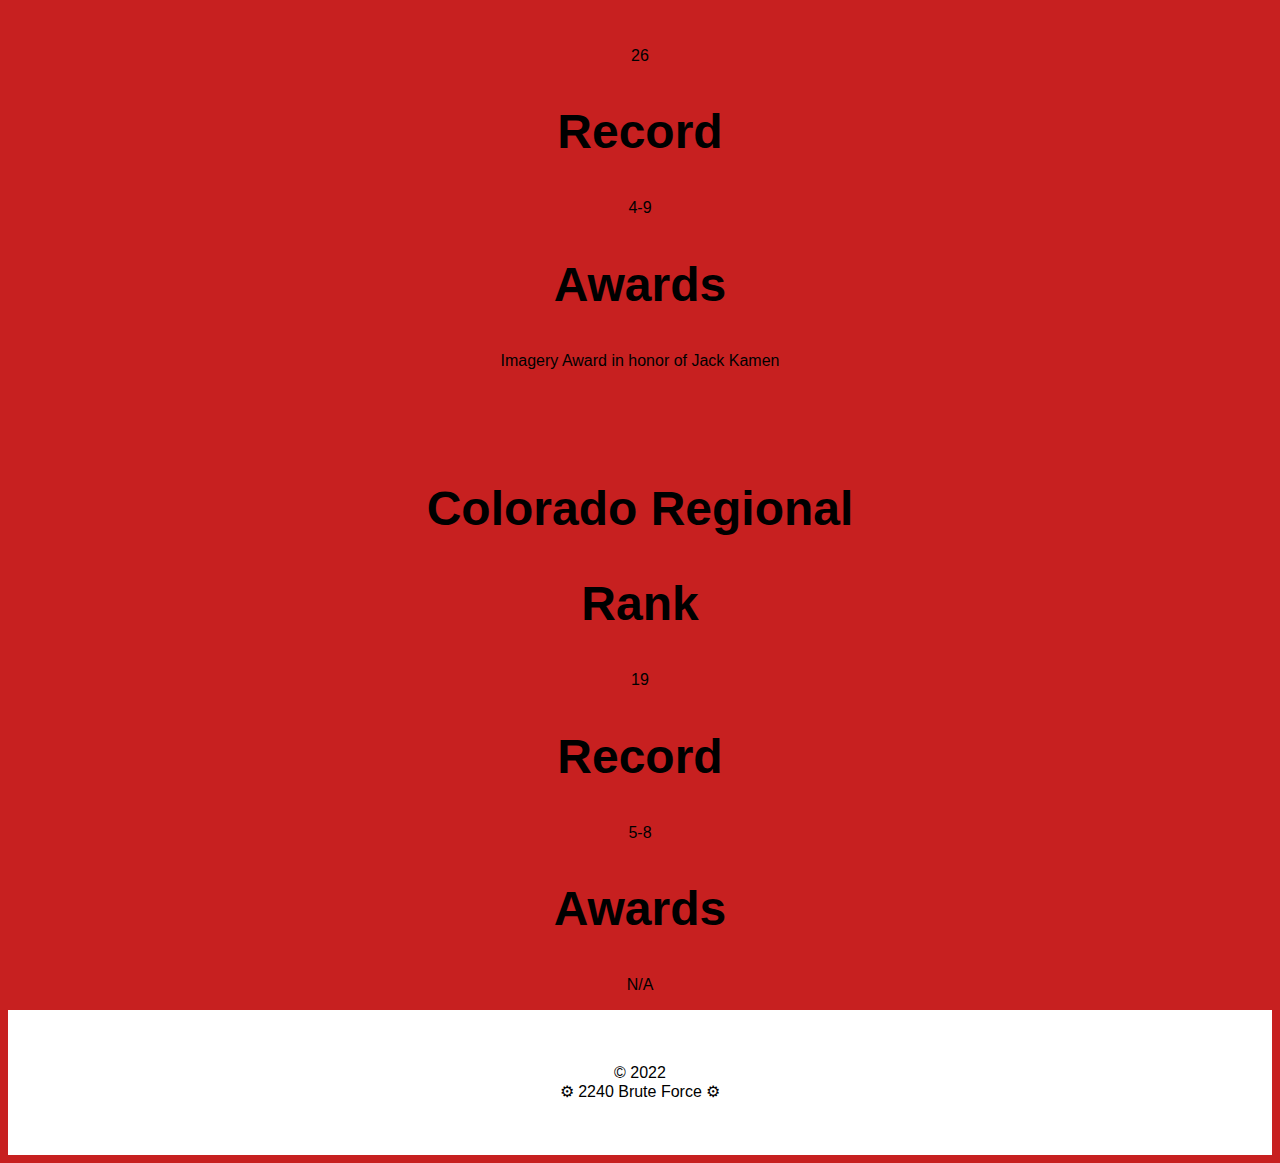
<file: 2018.html>
<!DOCTYPE html>
<html lang="en">
    <head>
        <meta charset="UTF-8">
        <link rel="preconnect" href="https://fonts.googleapis.com">
        <link rel="preconnect" href="https://fonts.gstatic.com" crossorigin>
        <link href="https://fonts.googleapis.com/css2?family=Nova+Round&display=swap" rel="stylesheet">
        <link href="https://cdn.jsdelivr.net/npm/bootstrap@5.1.3/dist/css/bootstrap.min.css" rel="stylesheet" integrity="sha384-1BmE4kWBq78iYhFldvKuhfTAU6auU8tT94WrHftjDbrCEXSU1oBoqyl2QvZ6jIW3" crossorigin="anonymous">
        <link rel="stylesheet" href="css/styles.css">
        <script src="https://cdn.jsdelivr.net/npm/bootstrap@5.1.3/dist/js/bootstrap.bundle.min.js" integrity="sha384-ka7Sk0Gln4gmtz2MlQnikT1wXgYsOg+OMhuP+IlRH9sENBO0LRn5q+8nbTov4+1p" crossorigin="anonymous"></script>
        <script src="https://cdn.jsdelivr.net/npm/@popperjs/core@2.10.2/dist/umd/popper.min.js" integrity="sha384-7+zCNj/IqJ95wo16oMtfsKbZ9ccEh31eOz1HGyDuCQ6wgnyJNSYdrPa03rtR1zdB" crossorigin="anonymous"></script>
        <script src="https://cdn.jsdelivr.net/npm/bootstrap@5.1.3/dist/js/bootstrap.min.js" integrity="sha384-QJHtvGhmr9XOIpI6YVutG+2QOK9T+ZnN4kzFN1RtK3zEFEIsxhlmWl5/YESvpZ13" crossorigin="anonymous"></script>
        <meta name="viewport" content="width=device-width, initial-scale=1.0">
        <meta http-equiv="X-UA-Compatible" content="ie=edge">
        <title>2240 Robotics-2018</title>
    </head>
    <body>
        <script src="https://cdn.jsdelivr.net/npm/bootstrap@5.1.3/dist/js/bootstrap.bundle.min.js" integrity="sha384-ka7Sk0Gln4gmtz2MlQnikT1wXgYsOg+OMhuP+IlRH9sENBO0LRn5q+8nbTov4+1p" crossorigin="anonymous"></script>
        <nav class="navbar navbar-expand-lg navbar-dark bg-dark">
            <div class="container-fluid">
                    <a class="navbar-brand" href="index.html">Team 2240</a>
                <button class="navbar-toggler" type="button" data-bs-toggle="collapse" data-bs-target="#navbarSupportedContent" aria-controls="navbarSupportedContent" aria-expanded="false" aria-label="Toggle navigation">
                    <span class="navbar-toggler-icon"></span>
                </button>
                <div class="collapse navbar-collapse" id="navbarSupportedContent">
                    <ul class="navbar-nav me-auto mb-2 mb-lg-0">
                        <li class="nav-item">
                            <a class="nav-link" href="index.html">Home</a>
                        </li>
                        <li class="nav-item dropdown">
                            <a class="nav-link dropdown-toggle" href="#" id="navbarDropdown" role="button" data-bs-toggle="dropdown" aria-expanded="false">
                                Seasons
                            </a>
                            <ul class="dropdown-menu" aria-labelledby="navbarDropdown">
                                <li><a class="dropdown-item" href="2022.html">2022</a></li>
                                <li><a class="dropdown-item" href="2021.html">2021</a></li>
                                <li><a class="dropdown-item" href="2020.html">2020</a></li>
                                <li><a class="dropdown-item" href="2019.html">2019</a></li>
                                <li><a class="dropdown-item" href="2018.html">2018</a></li>
                                <li><a class="dropdown-item" href="2017.html">2017</a></li>
                                <li><a class="dropdown-item" href="2016.html">2016</a></li>
                                <li><a class="dropdown-item" href="2015.html">2015</a></li>
                                <li><a class="dropdown-item" href="2014.html">2014</a></li>
                            </ul>
                        </li>
                        <li class="nav-item">
                            <a class="nav-link" href="calender.html">Calender</a>
                        </li>
                        <li class="nav-item">
                            <a class="nav-link" href="donate.html">Donate</a>
                        </li>
                        <li class="nav-item">
                            <a class="nav-link" href="about.html">About</a>
                        </li>
                        <li class="nav-item">
                            <a class="nav-link" href="parents.html">Parents</a>
                        </li>
                        <li class="nav-item">
                            <a class="nav-link" href="students.html">Students</a>
                        </li>
                        <li class="nav-item">
                            <a class="nav-link" href="contact.html">Contact</a>
                        </li>
                    </ul>
                    <form class="d-flex">
                        <input class="form-control me-2" type="search" placeholder="Search" aria-label="Search">
                        <button class="btn btn-outline-light" type="submit">Search</button>
                    </form>
                </div>
            </div>
        </nav>
        <section class="header black-section">
            <img class="header-image" src="images/bruteforcelogobig.png">
            <div>
                <h1 class="learn-more-text">2018</h1>
                <div class="row" >
                    <div class="col-lg-4">
                        <h2>Captians</h2>
                        <h3>Nancy Yoder<br>Julia Douthit</h3>
                    </div>
                    <div class="col-lg-4">
                        <img class="robot-logo" src="images/clulogo.png" alt="shaquille-o'wheel-logo">
                    </div>
                    <div class="col-lg-4">
                        <h2>Robot</h2>
                        <h3>CLU</h3>
                    </div>
                </div>
            </div>
        </section>
        <section class="competition white-section">
            <h1>The Competition: Power Up</h1>
            <iframe class="video" width="1000" height="562.5" src="https://www.youtube-nocookie.com/embed/HZbdwYiCY74" title="YouTube video player" frameborder="0" allow="accelerometer; autoplay; clipboard-write; encrypted-media; gyroscope; picture-in-picture" allowfullscreen></iframe>
        </section>
        <section class="robot red-section">
            <h1>CLU</h1>
            <div id="carouselExampleControls" class="carousel slide" data-bs-ride="carousel">
                <div class="carousel-inner">
                  <div class="carousel-item active">
                    <img src="images/clu-img1.jpg" class="d-block w-100" alt="image-of-clu">
                  </div>
                  <div class="carousel-item">
                    <img src="images/clu-img2.jpg" class="d-block w-100" alt="image-of-clu">
                  </div>
                </div>
                <button class="carousel-control-prev" type="button" data-bs-target="#carouselExampleControls" data-bs-slide="prev">
                  <span class="carousel-control-prev-icon" aria-hidden="true"></span>
                  <span class="visually-hidden">Previous</span>
                </button>
                <button class="carousel-control-next" type="button" data-bs-target="#carouselExampleControls" data-bs-slide="next">
                  <span class="carousel-control-next-icon" aria-hidden="true"></span>
                  <span class="visually-hidden">Next</span>
                </button>
              </div>
        </section>
        <section class="team white-section">
            <h1>The Team</h1>
            <img class="team-img" src="images/2018team.jpg">
        </section>
        <section class="regional black-section">
            <div class="row">
                <div class="col-lg-12 colo-regional">
                    <h1>Hub City Regional</h1>
                    <div class="row" >
                        <div class="col-lg-4">
                            <h2>Rank</h2>
                            <p>26</p>
                        </div>
                        <div class="col-lg-4">
                            <h2>Record</h2>
                            <p>4-9</p>
                        </div>
                        <div class="col-lg-4">
                            <h2>Awards</h2>
                            <p>Imagery Award in honor of Jack Kamen</p>
                        </div>
                    </div>
                </div>
                <div class="col-lg-12">
                    <h1>Colorado Regional</h1>
                    <div class="row" >
                        <div class="col-lg-4">
                            <h2>Rank</h2>
                            <p>19</p>
                        </div>
                        <div class="col-lg-4">
                            <h2>Record</h2>
                            <p>5-8</p>
                        </div>
                        <div class="col-lg-4">
                            <h2>Awards</h2>
                            <p>N/A</p>
                        </div>
                    </div>
                </div>
            </div>
        </section>
        <section class="footer white-section">
            <p>© 2022<br>⚙ 2240 Brute Force ⚙</p>
        </section>
    </body>
</html>
</file>
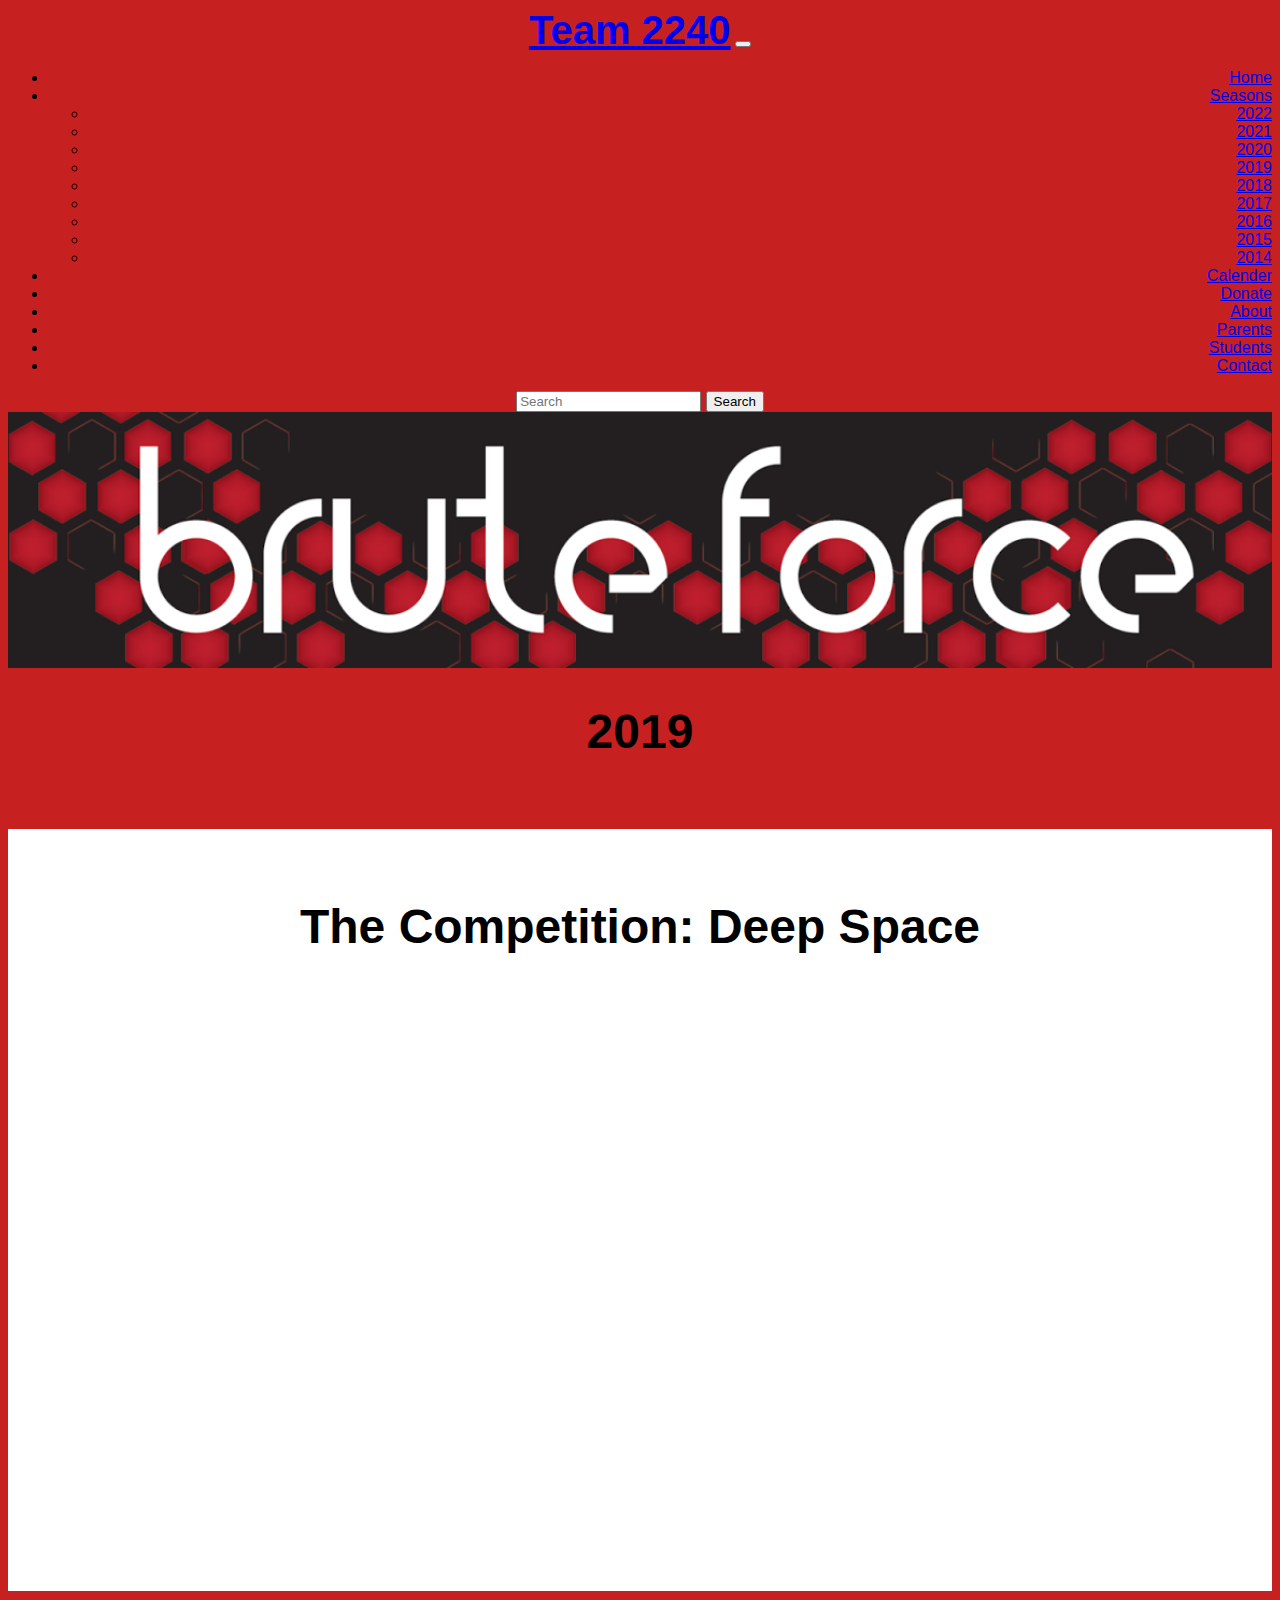
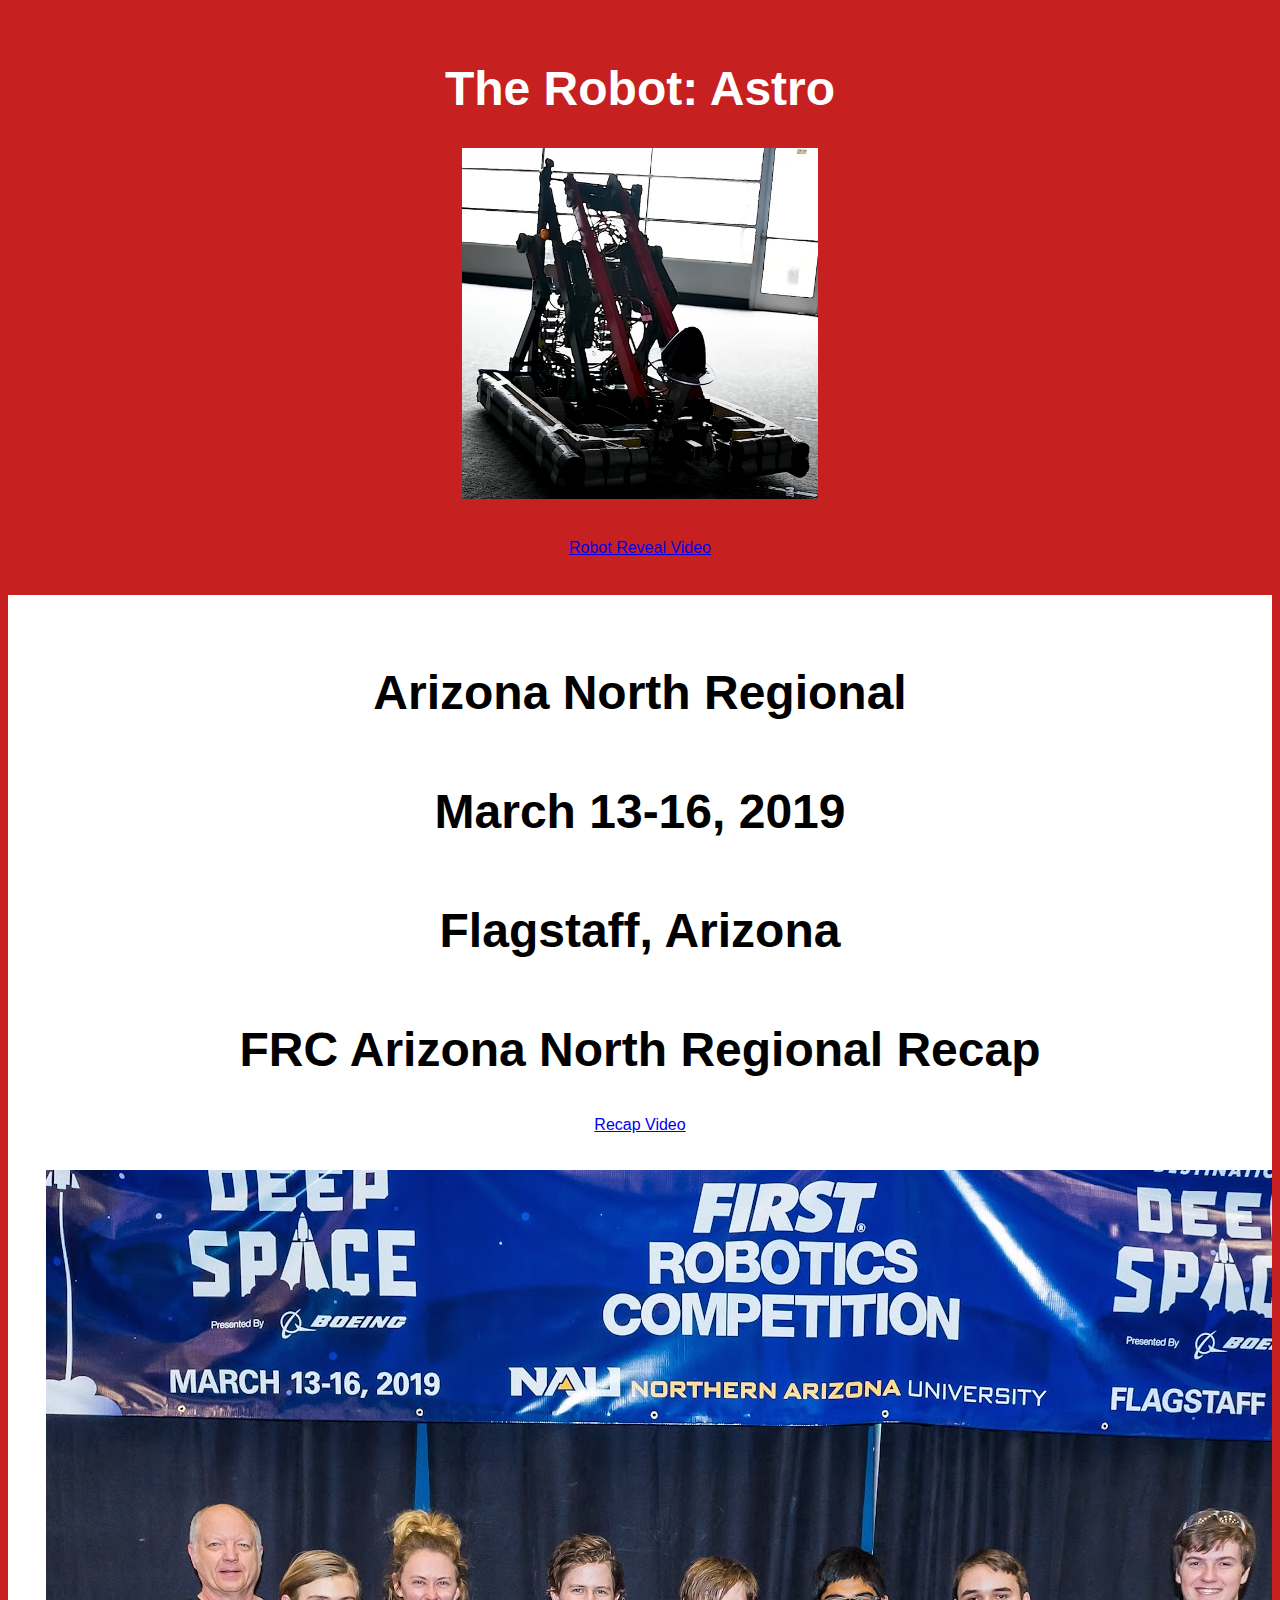
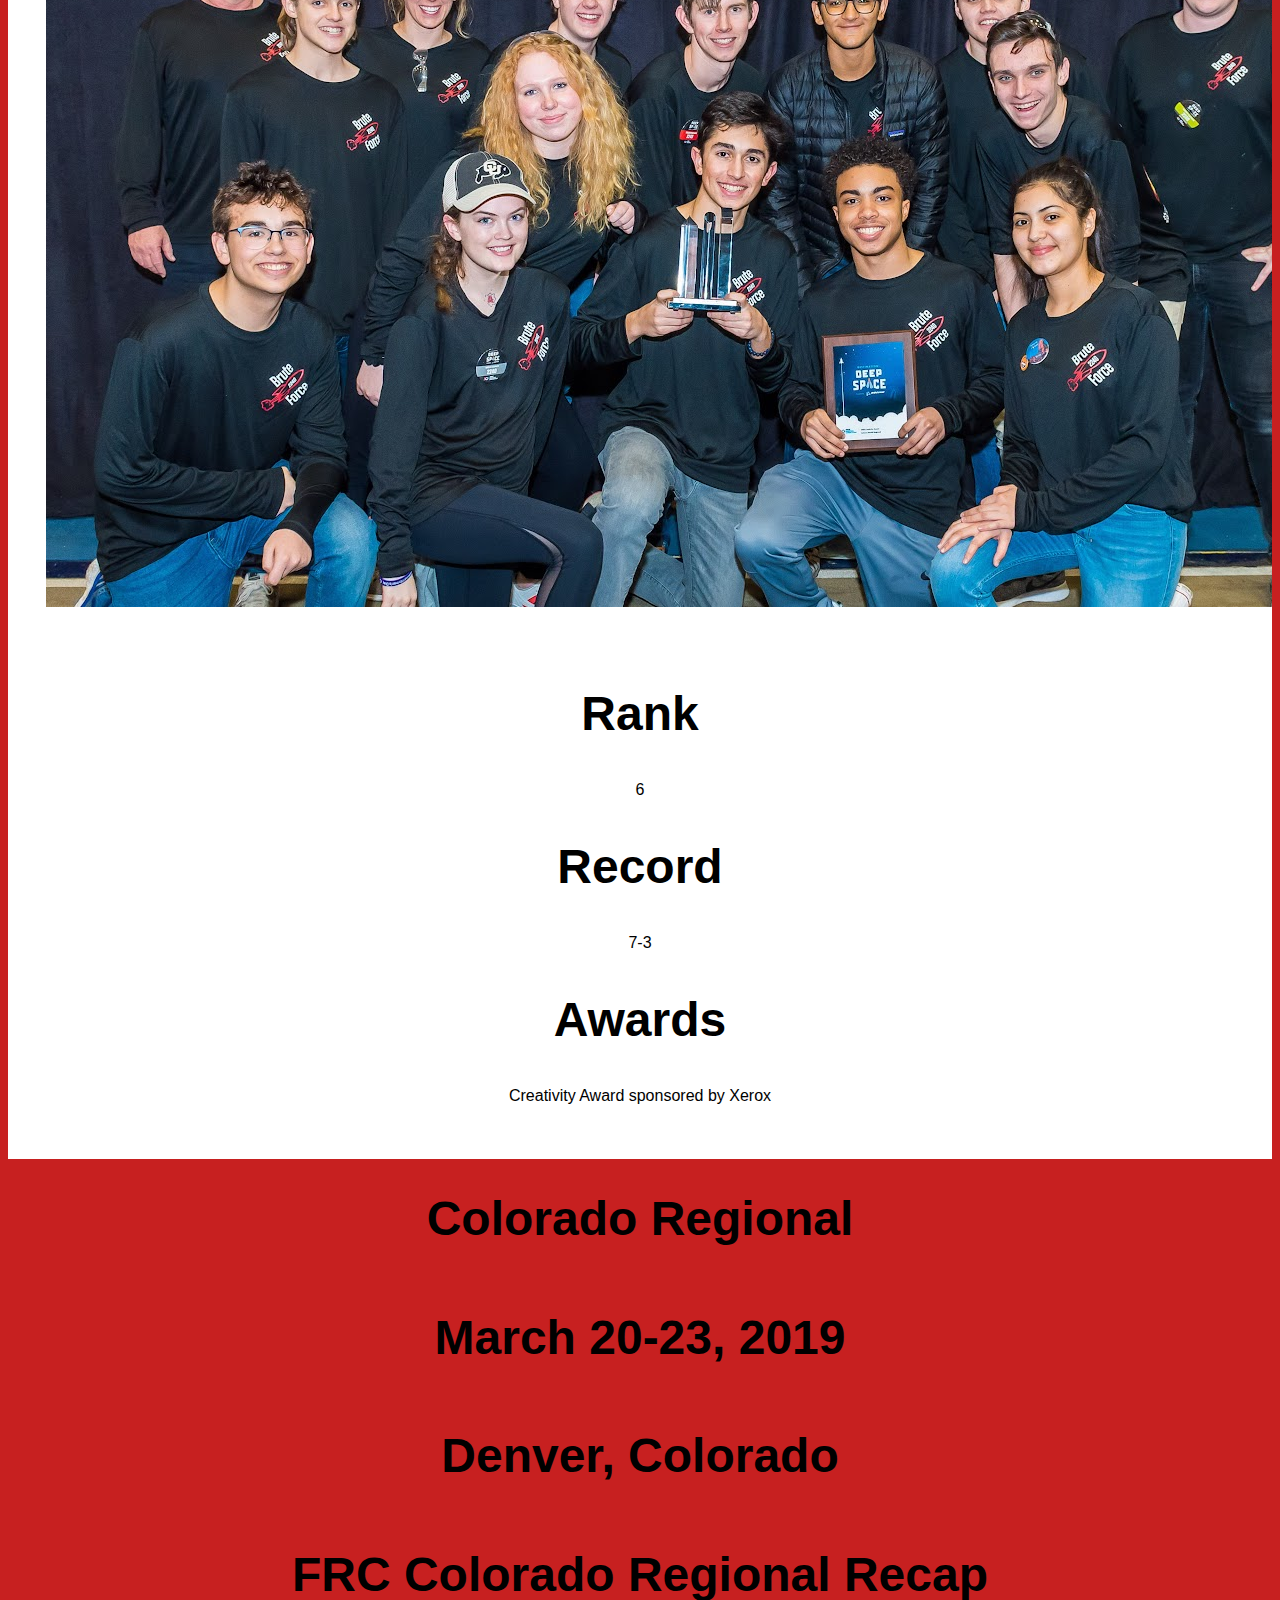
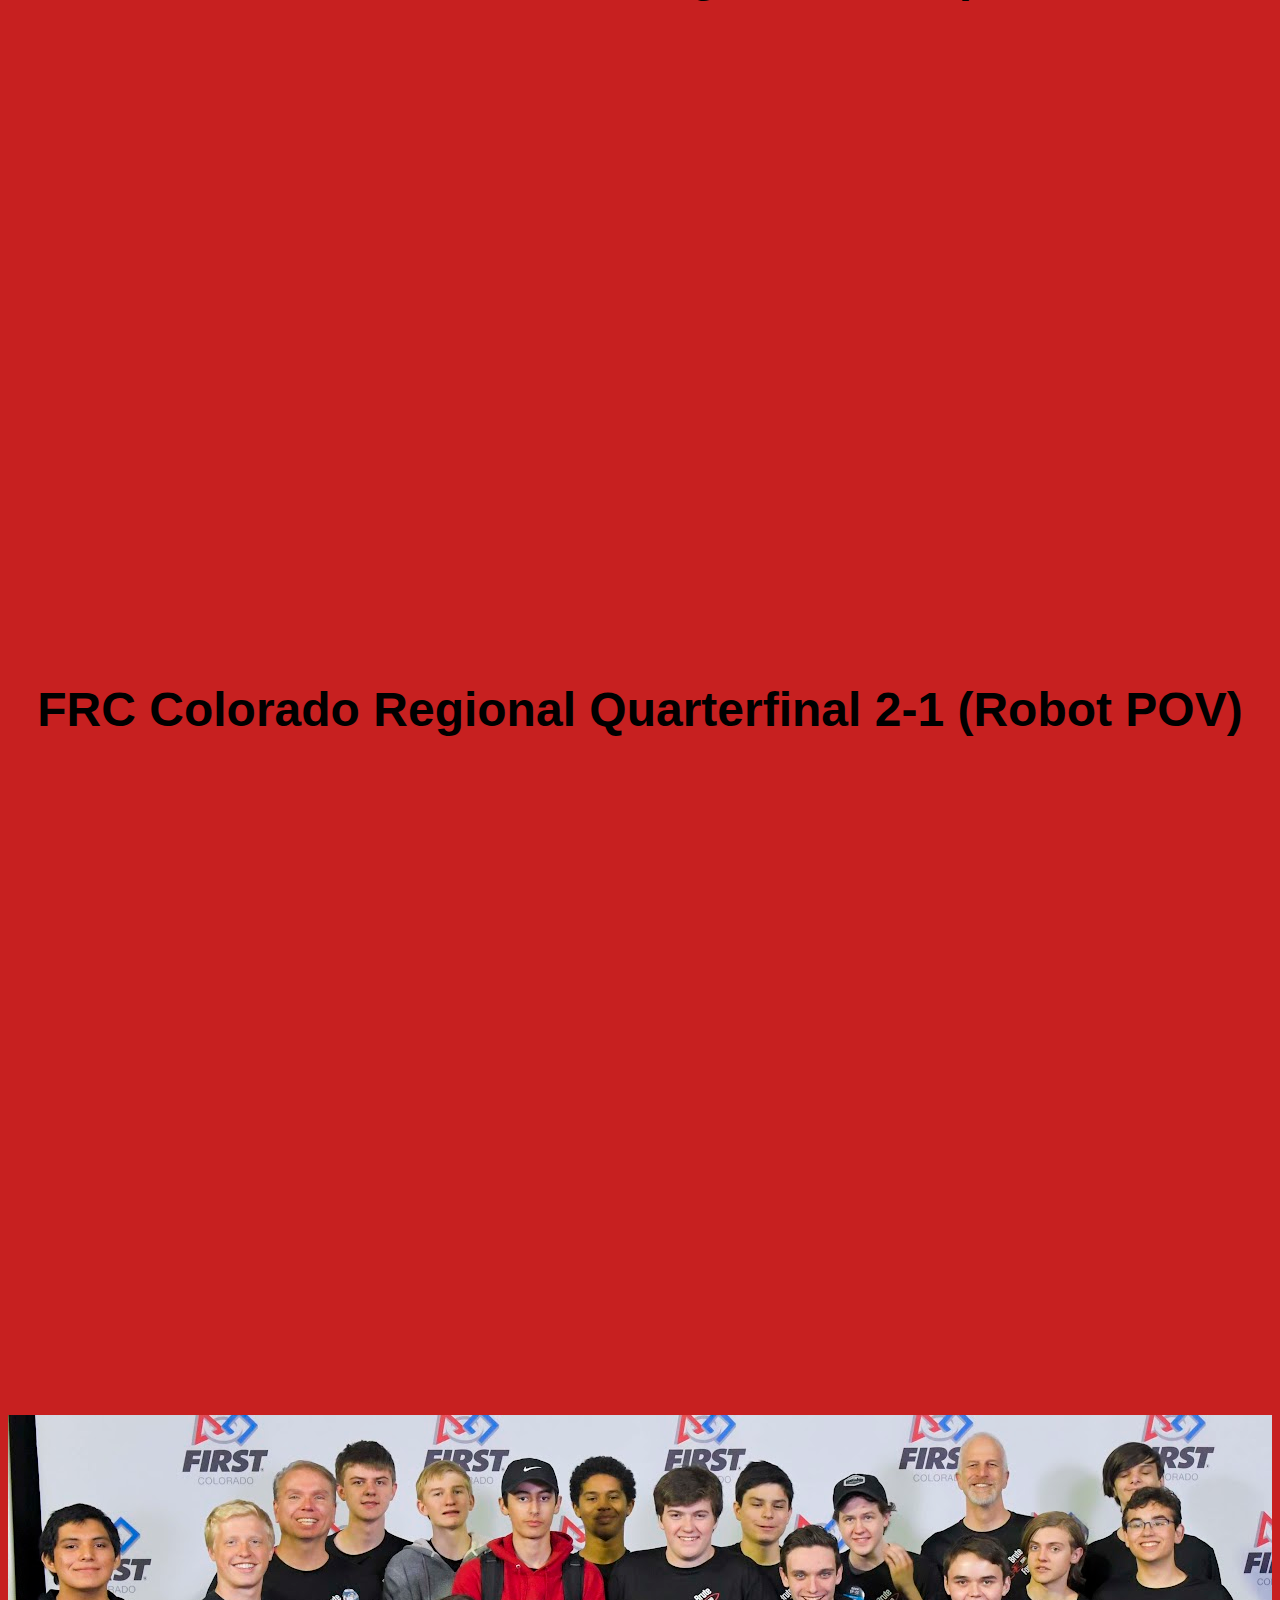
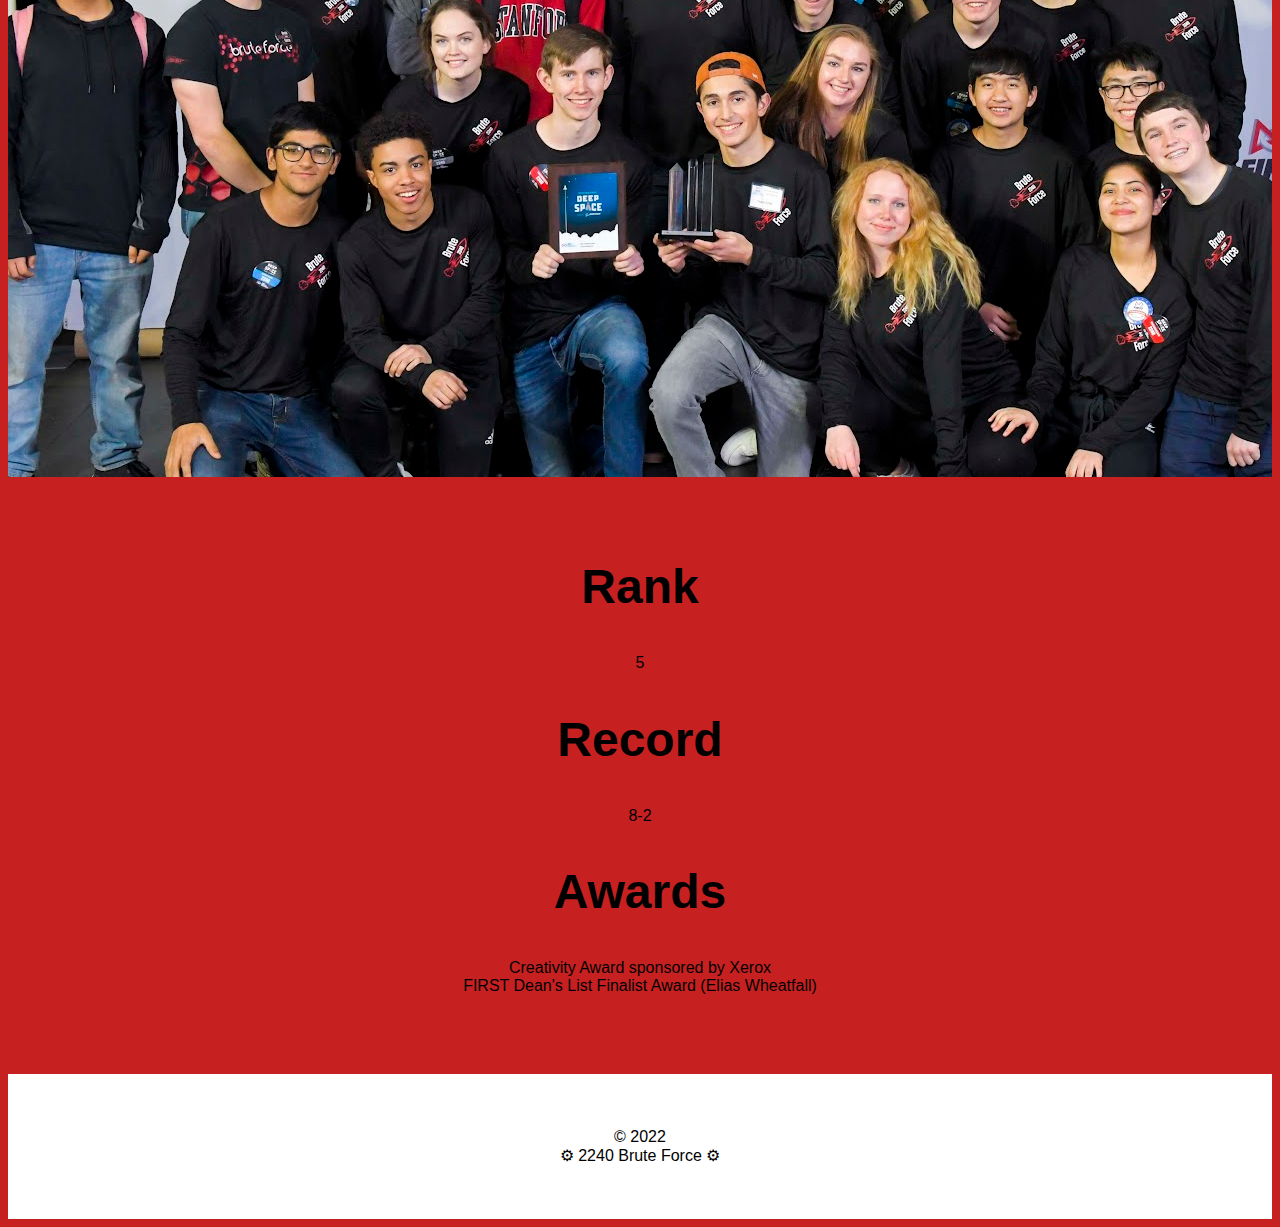
<file: 2019.html>
<!DOCTYPE html>
<html lang="en">
    <head>
        <meta charset="UTF-8">
        <link rel="preconnect" href="https://fonts.googleapis.com">
        <link rel="preconnect" href="https://fonts.gstatic.com" crossorigin>
        <link href="https://fonts.googleapis.com/css2?family=Nova+Round&display=swap" rel="stylesheet">
        <link href="https://cdn.jsdelivr.net/npm/bootstrap@5.1.3/dist/css/bootstrap.min.css" rel="stylesheet" integrity="sha384-1BmE4kWBq78iYhFldvKuhfTAU6auU8tT94WrHftjDbrCEXSU1oBoqyl2QvZ6jIW3" crossorigin="anonymous">
        <link rel="stylesheet" href="css/styles.css">
        <script src="https://cdn.jsdelivr.net/npm/bootstrap@5.1.3/dist/js/bootstrap.bundle.min.js" integrity="sha384-ka7Sk0Gln4gmtz2MlQnikT1wXgYsOg+OMhuP+IlRH9sENBO0LRn5q+8nbTov4+1p" crossorigin="anonymous"></script>
        <script src="https://cdn.jsdelivr.net/npm/@popperjs/core@2.10.2/dist/umd/popper.min.js" integrity="sha384-7+zCNj/IqJ95wo16oMtfsKbZ9ccEh31eOz1HGyDuCQ6wgnyJNSYdrPa03rtR1zdB" crossorigin="anonymous"></script>
        <script src="https://cdn.jsdelivr.net/npm/bootstrap@5.1.3/dist/js/bootstrap.min.js" integrity="sha384-QJHtvGhmr9XOIpI6YVutG+2QOK9T+ZnN4kzFN1RtK3zEFEIsxhlmWl5/YESvpZ13" crossorigin="anonymous"></script>
        <meta name="viewport" content="width=device-width, initial-scale=1.0">
        <meta http-equiv="X-UA-Compatible" content="ie=edge">
        <title>2240 Robotics-2019</title>
    </head>
    <body>
        <script src="https://cdn.jsdelivr.net/npm/bootstrap@5.1.3/dist/js/bootstrap.bundle.min.js" integrity="sha384-ka7Sk0Gln4gmtz2MlQnikT1wXgYsOg+OMhuP+IlRH9sENBO0LRn5q+8nbTov4+1p" crossorigin="anonymous"></script>
        <nav class="navbar navbar-expand-lg navbar-dark bg-dark">
            <div class="container-fluid">
                    <a class="navbar-brand" href="index.html">Team 2240</a>
                <button class="navbar-toggler" type="button" data-bs-toggle="collapse" data-bs-target="#navbarSupportedContent" aria-controls="navbarSupportedContent" aria-expanded="false" aria-label="Toggle navigation">
                    <span class="navbar-toggler-icon"></span>
                </button>
                <div class="collapse navbar-collapse" id="navbarSupportedContent">
                    <ul class="navbar-nav me-auto mb-2 mb-lg-0">
                        <li class="nav-item">
                            <a class="nav-link" href="index.html">Home</a>
                        </li>
                        <li class="nav-item dropdown">
                            <a class="nav-link dropdown-toggle" href="#" id="navbarDropdown" role="button" data-bs-toggle="dropdown" aria-expanded="false">
                                Seasons
                            </a>
                            <ul class="dropdown-menu" aria-labelledby="navbarDropdown">
                                <li><a class="dropdown-item" href="2022.html">2022</a></li>
                                <li><a class="dropdown-item" href="2021.html">2021</a></li>
                                <li><a class="dropdown-item" href="2020.html">2020</a></li>
                                <li><a class="dropdown-item" href="2019.html">2019</a></li>
                                <li><a class="dropdown-item" href="2018.html">2018</a></li>
                                <li><a class="dropdown-item" href="2017.html">2017</a></li>
                                <li><a class="dropdown-item" href="2016.html">2016</a></li>
                                <li><a class="dropdown-item" href="2015.html">2015</a></li>
                                <li><a class="dropdown-item" href="2014.html">2014</a></li>
                            </ul>
                        </li>
                        <li class="nav-item">
                            <a class="nav-link" href="calender.html">Calender</a>
                        </li>
                        <li class="nav-item">
                            <a class="nav-link" href="donate.html">Donate</a>
                        </li>
                        <li class="nav-item">
                            <a class="nav-link" href="about.html">About</a>
                        </li>
                        <li class="nav-item">
                            <a class="nav-link" href="parents.html">Parents</a>
                        </li>
                        <li class="nav-item">
                            <a class="nav-link" href="students.html">Students</a>
                        </li>
                        <li class="nav-item">
                            <a class="nav-link" href="contact.html">Contact</a>
                        </li>
                    </ul>
                    <form class="d-flex">
                        <input class="form-control me-2" type="search" placeholder="Search" aria-label="Search">
                        <button class="btn btn-outline-light" type="submit">Search</button>
                    </form>
                </div>
            </div>
        </nav>
        <section class="header black-section">
            <img class="header-image" src="images/bruteforcelogobig.png">
            <div>
                <h1 class="mmxix">2019</h1>
            </div>
        </section>
        <section class="competition white-section">
            <h1>The Competition: Deep Space</h1>
            <iframe class="vidoe" width="1000" height="562.5" src="https://www.youtube-nocookie.com/embed/Rb1byfe_5TU" title="YouTube video player" frameborder="0" allow="accelerometer; autoplay; clipboard-write; encrypted-media; gyroscope; picture-in-picture" allowfullscreen></iframe>
        </section>
        <section class="robot red-section">
            <h1>The Robot: Astro</h1>
            <img class="robot-img" src="images/astro-img1.jpg"><br>
            <a class="btn btn-light" role="button" href="https://www.youtube.com/watch?v=1VvR9oyToII">Robot Reveal Video</a>
        </section>
        <section class="az-regional white-section">
            <h1>Arizona North Regional</h1>
            <h4>March 13-16, 2019</h4>
            <h4>Flagstaff, Arizona</h4>
            <h2>FRC Arizona North Regional Recap</h2>
            <a class="btn btn-dark" role="button" href="https://www.youtube.com/watch?v=kVuFWeP9bLA">Recap Video</a><br>
            <img class="arizona-team" src="images/2019arizonateam.jpg" alt="2019-arizona-team">
            <div class="row">
                <div class="col-lg-4">
                    <h2>Rank</h2>
                    <p>6</p>
                </div>
                <div class="col-lg-4">
                    <h2>Record</h2>
                    <p>7-3</p>
                </div>
                <div class="col-lg-4">
                    <h2>Awards</h2>
                    <p>Creativity Award sponsored by Xerox</p>
                </div>
            </div>
        </section>
        <section class="colo-regional black-section">
            <h1>Colorado Regional</h1>
            <h4>March 20-23, 2019</h4>
            <h4>Denver, Colorado</h4>
            <h2>FRC Colorado Regional Recap</h2>
            <iframe class="video astro-video" width="1000" height="562.5" src="https://www.youtube-nocookie.com/embed/CN9M_84L3KA" title="YouTube video player" frameborder="0" allow="accelerometer; autoplay; clipboard-write; encrypted-media; gyroscope; picture-in-picture" allowfullscreen></iframe>
            <h2>FRC Colorado Regional Quarterfinal 2-1 (Robot POV)</h2>
            <iframe class="video astro-video" width="1000" height="562.5" src="https://www.youtube-nocookie.com/embed/XaHh7k90etw" title="YouTube video player" frameborder="0" allow="accelerometer; autoplay; clipboard-write; encrypted-media; gyroscope; picture-in-picture" allowfullscreen></iframe>
            <img class="colo-team" src="images/2019coloteam.jpg" alt="2019-colo-team">
            <div class="row">
                <div class="col-lg-4">
                    <h2>Rank</h2>
                    <p>5</p>
                </div>
                <div class="col-lg-4">
                    <h2>Record</h2>
                    <p>8-2</p>
                </div>
                <div class="col-lg-4">
                    <h2>Awards</h2>
                    <p>Creativity Award sponsored by Xerox <br>FIRST Dean's List Finalist Award (Elias Wheatfall)</p>
                </div>
            </div>
        </section>
        <section class="footer white-section">
            <p>© 2022<br>⚙ 2240 Brute Force ⚙</p>
        </section>
    </body>
</html>
</file>
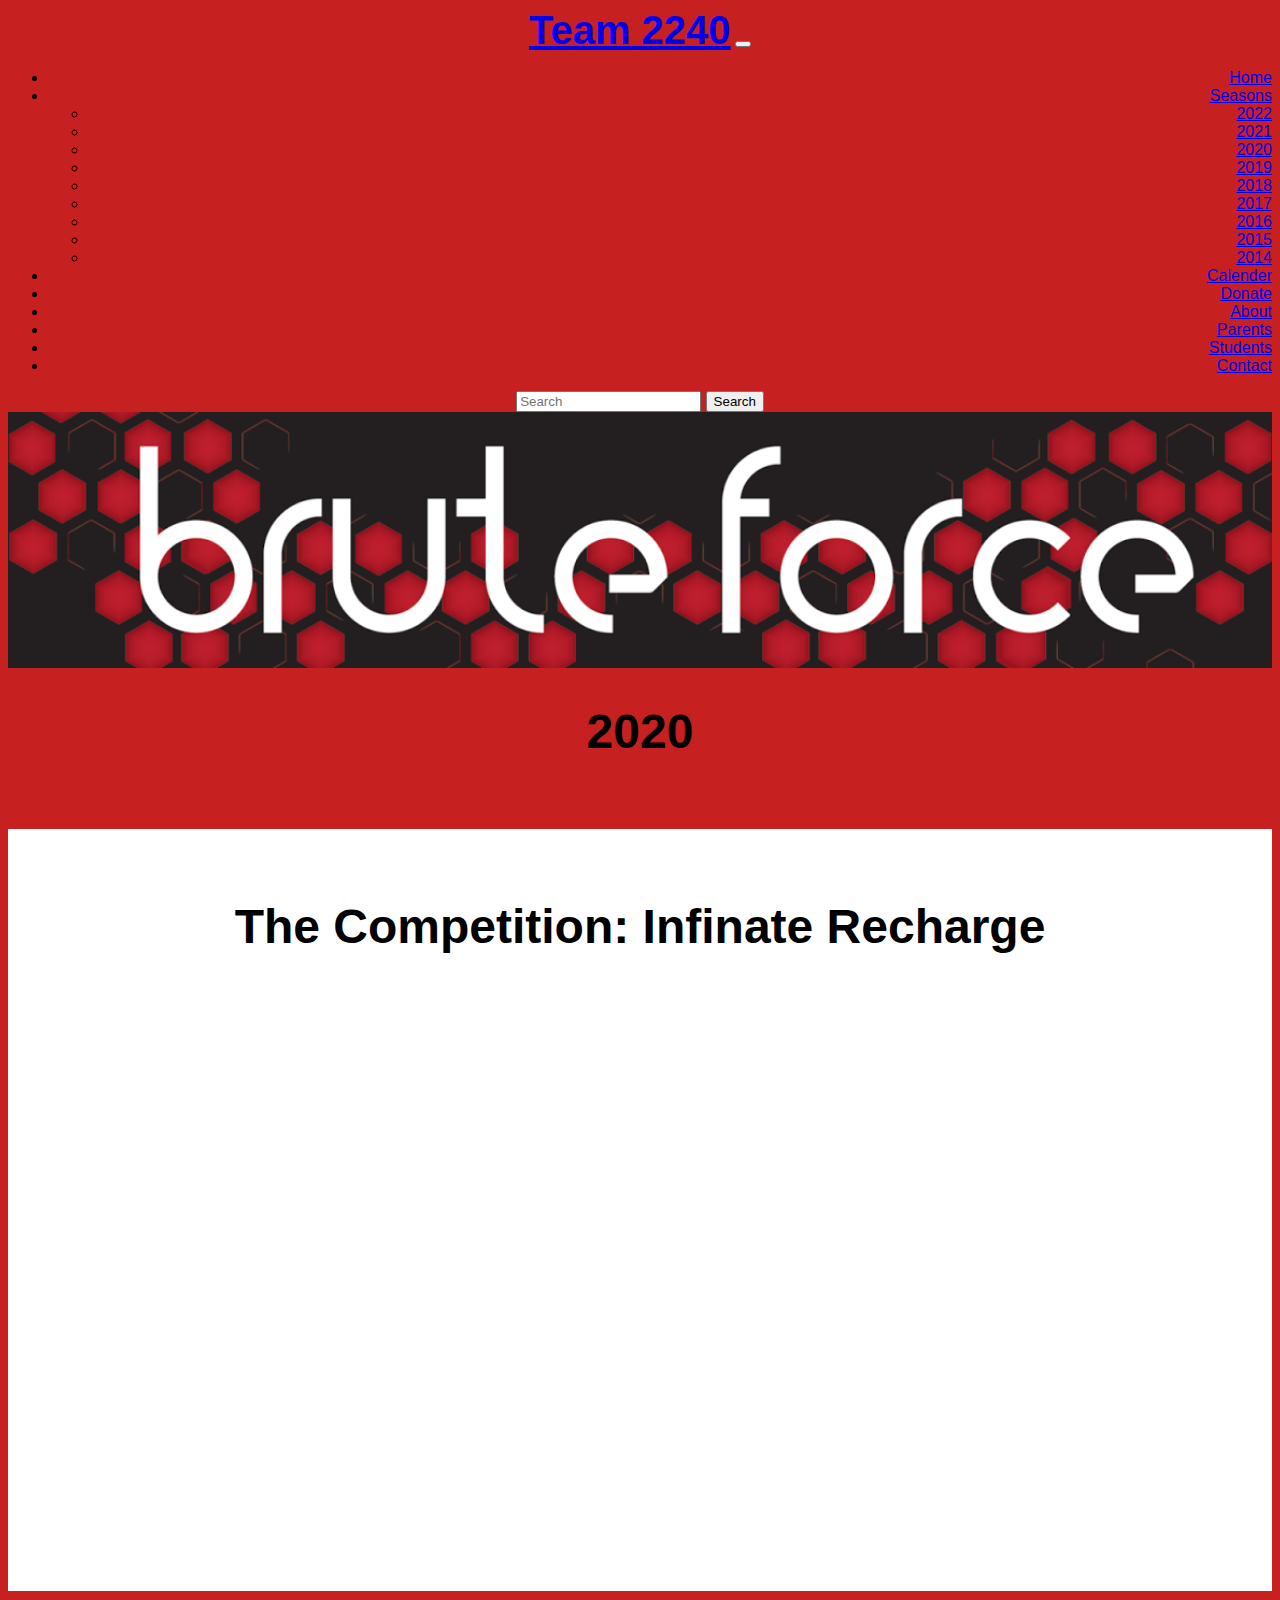
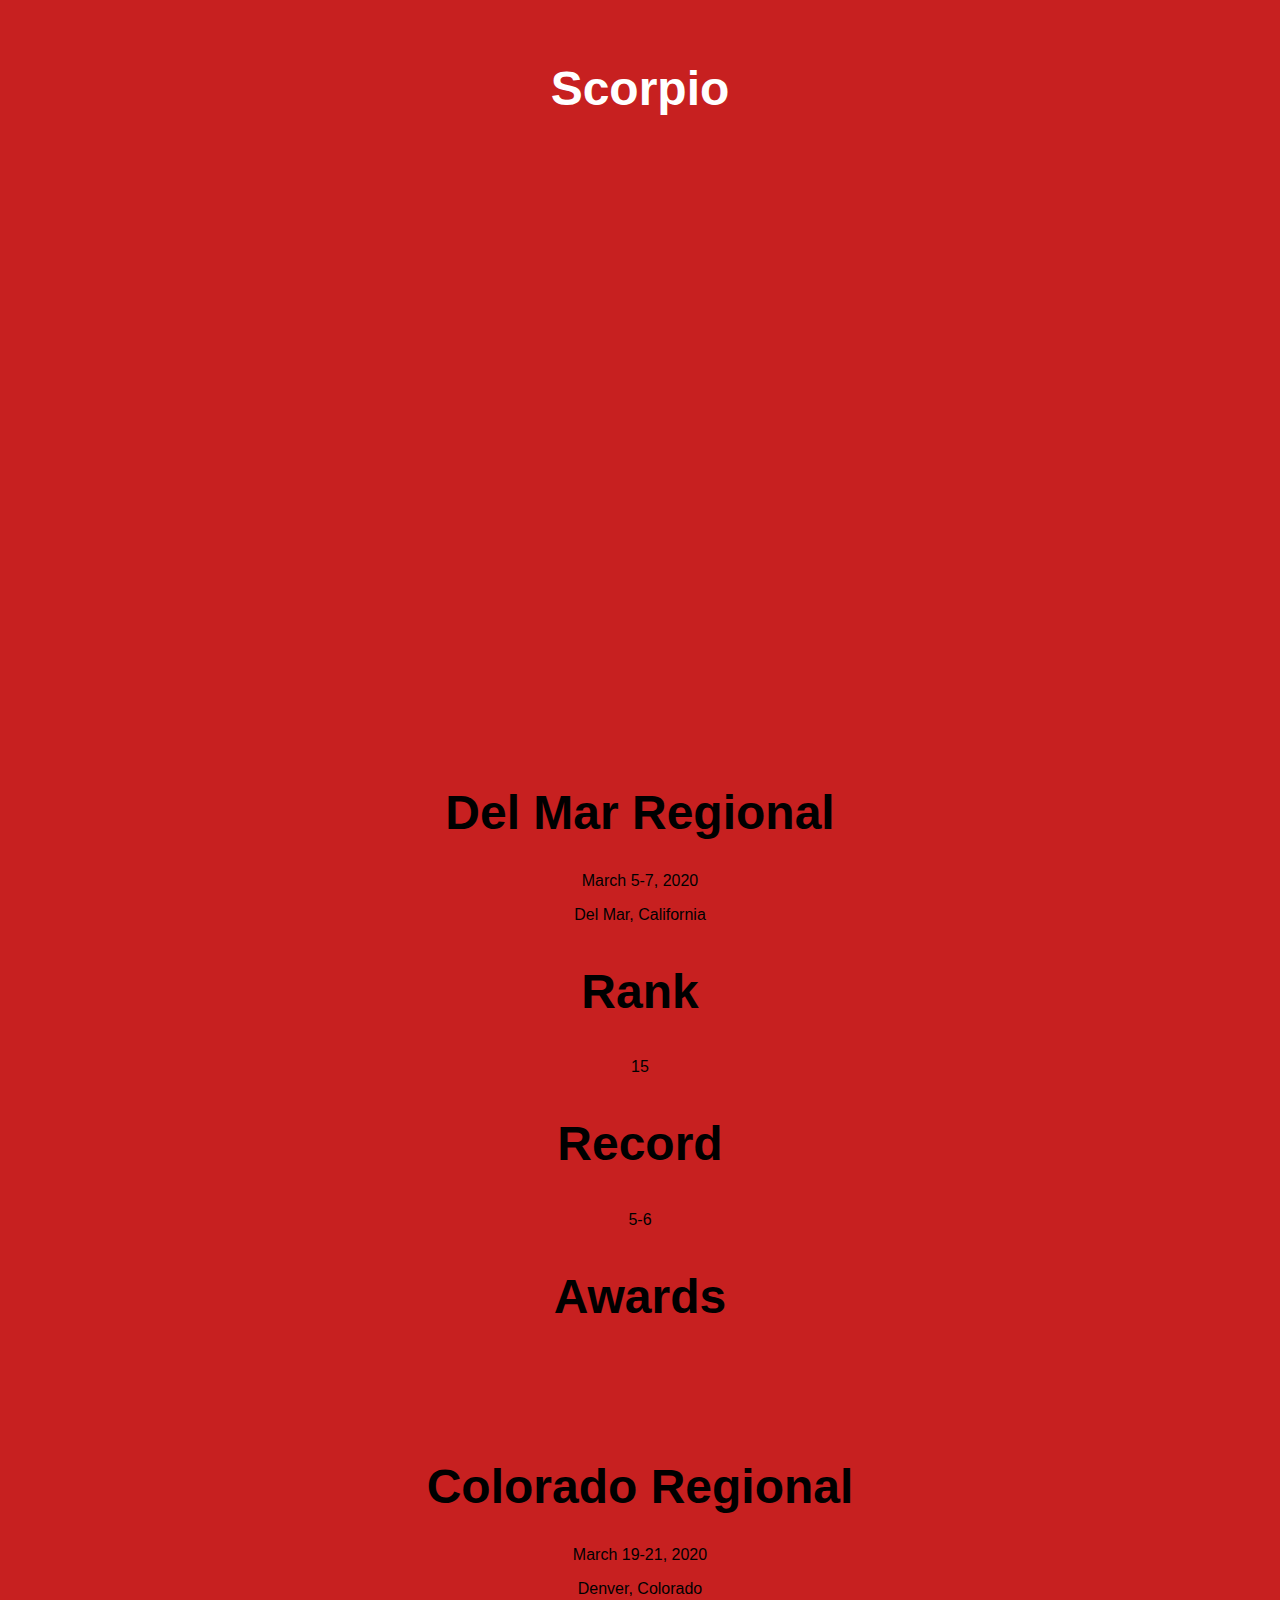
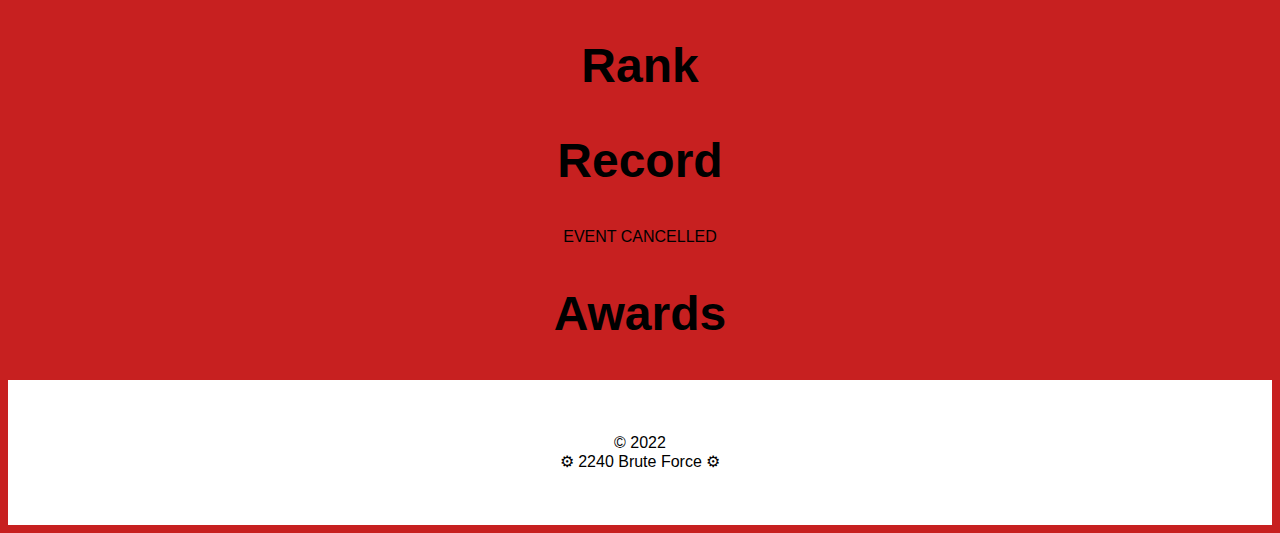
<file: 2020.html>
<!DOCTYPE html>
<html lang="en">
    <head>
        <meta charset="UTF-8">
        <link rel="preconnect" href="https://fonts.googleapis.com">
        <link rel="preconnect" href="https://fonts.gstatic.com" crossorigin>
        <link href="https://fonts.googleapis.com/css2?family=Nova+Round&display=swap" rel="stylesheet">
        <link href="https://cdn.jsdelivr.net/npm/bootstrap@5.1.3/dist/css/bootstrap.min.css" rel="stylesheet" integrity="sha384-1BmE4kWBq78iYhFldvKuhfTAU6auU8tT94WrHftjDbrCEXSU1oBoqyl2QvZ6jIW3" crossorigin="anonymous">
        <link rel="stylesheet" href="css/styles.css">
        <script src="https://cdn.jsdelivr.net/npm/bootstrap@5.1.3/dist/js/bootstrap.bundle.min.js" integrity="sha384-ka7Sk0Gln4gmtz2MlQnikT1wXgYsOg+OMhuP+IlRH9sENBO0LRn5q+8nbTov4+1p" crossorigin="anonymous"></script>
        <script src="https://cdn.jsdelivr.net/npm/@popperjs/core@2.10.2/dist/umd/popper.min.js" integrity="sha384-7+zCNj/IqJ95wo16oMtfsKbZ9ccEh31eOz1HGyDuCQ6wgnyJNSYdrPa03rtR1zdB" crossorigin="anonymous"></script>
        <script src="https://cdn.jsdelivr.net/npm/bootstrap@5.1.3/dist/js/bootstrap.min.js" integrity="sha384-QJHtvGhmr9XOIpI6YVutG+2QOK9T+ZnN4kzFN1RtK3zEFEIsxhlmWl5/YESvpZ13" crossorigin="anonymous"></script>
        <meta name="viewport" content="width=device-width, initial-scale=1.0">
        <meta http-equiv="X-UA-Compatible" content="ie=edge">
        <title>2240 Robotics-2020</title>
    </head>
    <body>
        <script src="https://cdn.jsdelivr.net/npm/bootstrap@5.1.3/dist/js/bootstrap.bundle.min.js" integrity="sha384-ka7Sk0Gln4gmtz2MlQnikT1wXgYsOg+OMhuP+IlRH9sENBO0LRn5q+8nbTov4+1p" crossorigin="anonymous"></script>
        <nav class="navbar navbar-expand-lg navbar-dark bg-dark">
            <div class="container-fluid">
                    <a class="navbar-brand" href="index.html">Team 2240</a>
                <button class="navbar-toggler" type="button" data-bs-toggle="collapse" data-bs-target="#navbarSupportedContent" aria-controls="navbarSupportedContent" aria-expanded="false" aria-label="Toggle navigation">
                    <span class="navbar-toggler-icon"></span>
                </button>
                <div class="collapse navbar-collapse" id="navbarSupportedContent">
                    <ul class="navbar-nav me-auto mb-2 mb-lg-0">
                        <li class="nav-item">
                            <a class="nav-link" href="index.html">Home</a>
                        </li>
                        <li class="nav-item dropdown">
                            <a class="nav-link dropdown-toggle" href="#" id="navbarDropdown" role="button" data-bs-toggle="dropdown" aria-expanded="false">
                                Seasons
                            </a>
                            <ul class="dropdown-menu" aria-labelledby="navbarDropdown">
                                <li><a class="dropdown-item" href="2022.html">2022</a></li>
                                <li><a class="dropdown-item" href="2021.html">2021</a></li>
                                <li><a class="dropdown-item" href="2020.html">2020</a></li>
                                <li><a class="dropdown-item" href="2019.html">2019</a></li>
                                <li><a class="dropdown-item" href="2018.html">2018</a></li>
                                <li><a class="dropdown-item" href="2017.html">2017</a></li>
                                <li><a class="dropdown-item" href="2016.html">2016</a></li>
                                <li><a class="dropdown-item" href="2015.html">2015</a></li>
                                <li><a class="dropdown-item" href="2014.html">2014</a></li>
                            </ul>
                        </li>
                        <li class="nav-item">
                            <a class="nav-link" href="calender.html">Calender</a>
                        </li>
                        <li class="nav-item">
                            <a class="nav-link" href="donate.html">Donate</a>
                        </li>
                        <li class="nav-item">
                            <a class="nav-link" href="about.html">About</a>
                        </li>
                        <li class="nav-item">
                            <a class="nav-link" href="parents.html">Parents</a>
                        </li>
                        <li class="nav-item">
                            <a class="nav-link" href="students.html">Students</a>
                        </li>
                        <li class="nav-item">
                            <a class="nav-link" href="contact.html">Contact</a>
                        </li>
                    </ul>
                    <form class="d-flex">
                        <input class="form-control me-2" type="search" placeholder="Search" aria-label="Search">
                        <button class="btn btn-outline-light" type="submit">Search</button>
                    </form>
                </div>
            </div>
        </nav>
        <section class="header black-section">
            <img class="header-image" src="images/bruteforcelogobig.png">
            <div>
                <h1 class="learn-more-text">2020</h1>
            </div>
        </section>
        <section class="competition white-section">
            <h1>The Competition: Infinate Recharge</h1>
            <iframe width="1000" height="562.5" src="https://www.youtube.com/embed/gmiYWTmFRVE" title="YouTube video player" frameborder="0" allow="accelerometer; autoplay; clipboard-write; encrypted-media; gyroscope; picture-in-picture" allowfullscreen></iframe>
        </section>
        <section class="robot red-section">
            <h1>Scorpio</h1>
            <iframe width="1000" height="562.5" src="https://www.youtube.com/embed/JtbC5z3InIU" title="YouTube video player" frameborder="0" allow="accelerometer; autoplay; clipboard-write; encrypted-media; gyroscope; picture-in-picture" allowfullscreen></iframe>
        </section>
        <section class="regional black-section">
            <div class="row">
                <div class="col-lg-12 colo-regional">
                    <h1>Del Mar Regional</h1>
                    <p>March 5-7, 2020</p>
                    <p>Del Mar, California</p>
                    <div class="row" >
                        <div class="col-lg-4">
                            <h2>Rank</h2>
                            <p>15</p>
                        </div>
                        <div class="col-lg-4">
                            <h2>Record</h2>
                            <p>5-6</p>
                        </div>
                        <div class="col-lg-4">
                            <h2>Awards</h2>
                        </div>
                    </div>
                </div>
                <div class="col-lg-12">
                    <h1>Colorado Regional</h1>
                    <p>March 19-21, 2020</p>
                    <p>Denver, Colorado</p>
                    <div class="row" >
                        <div class="col-lg-4">
                            <h2>Rank</h2>
                        </div>
                        <div class="col-lg-4">
                            <h2>Record</h2>
                            <p>EVENT CANCELLED</p>
                        </div>
                        <div class="col-lg-4">
                            <h2>Awards</h2>
                        </div>
                    </div>
                </div>
            </div>
        </section>
        <section class="footer white-section">
            <p>© 2022<br>⚙ 2240 Brute Force ⚙</p>
        </section>
    </body>
</html>
</file>
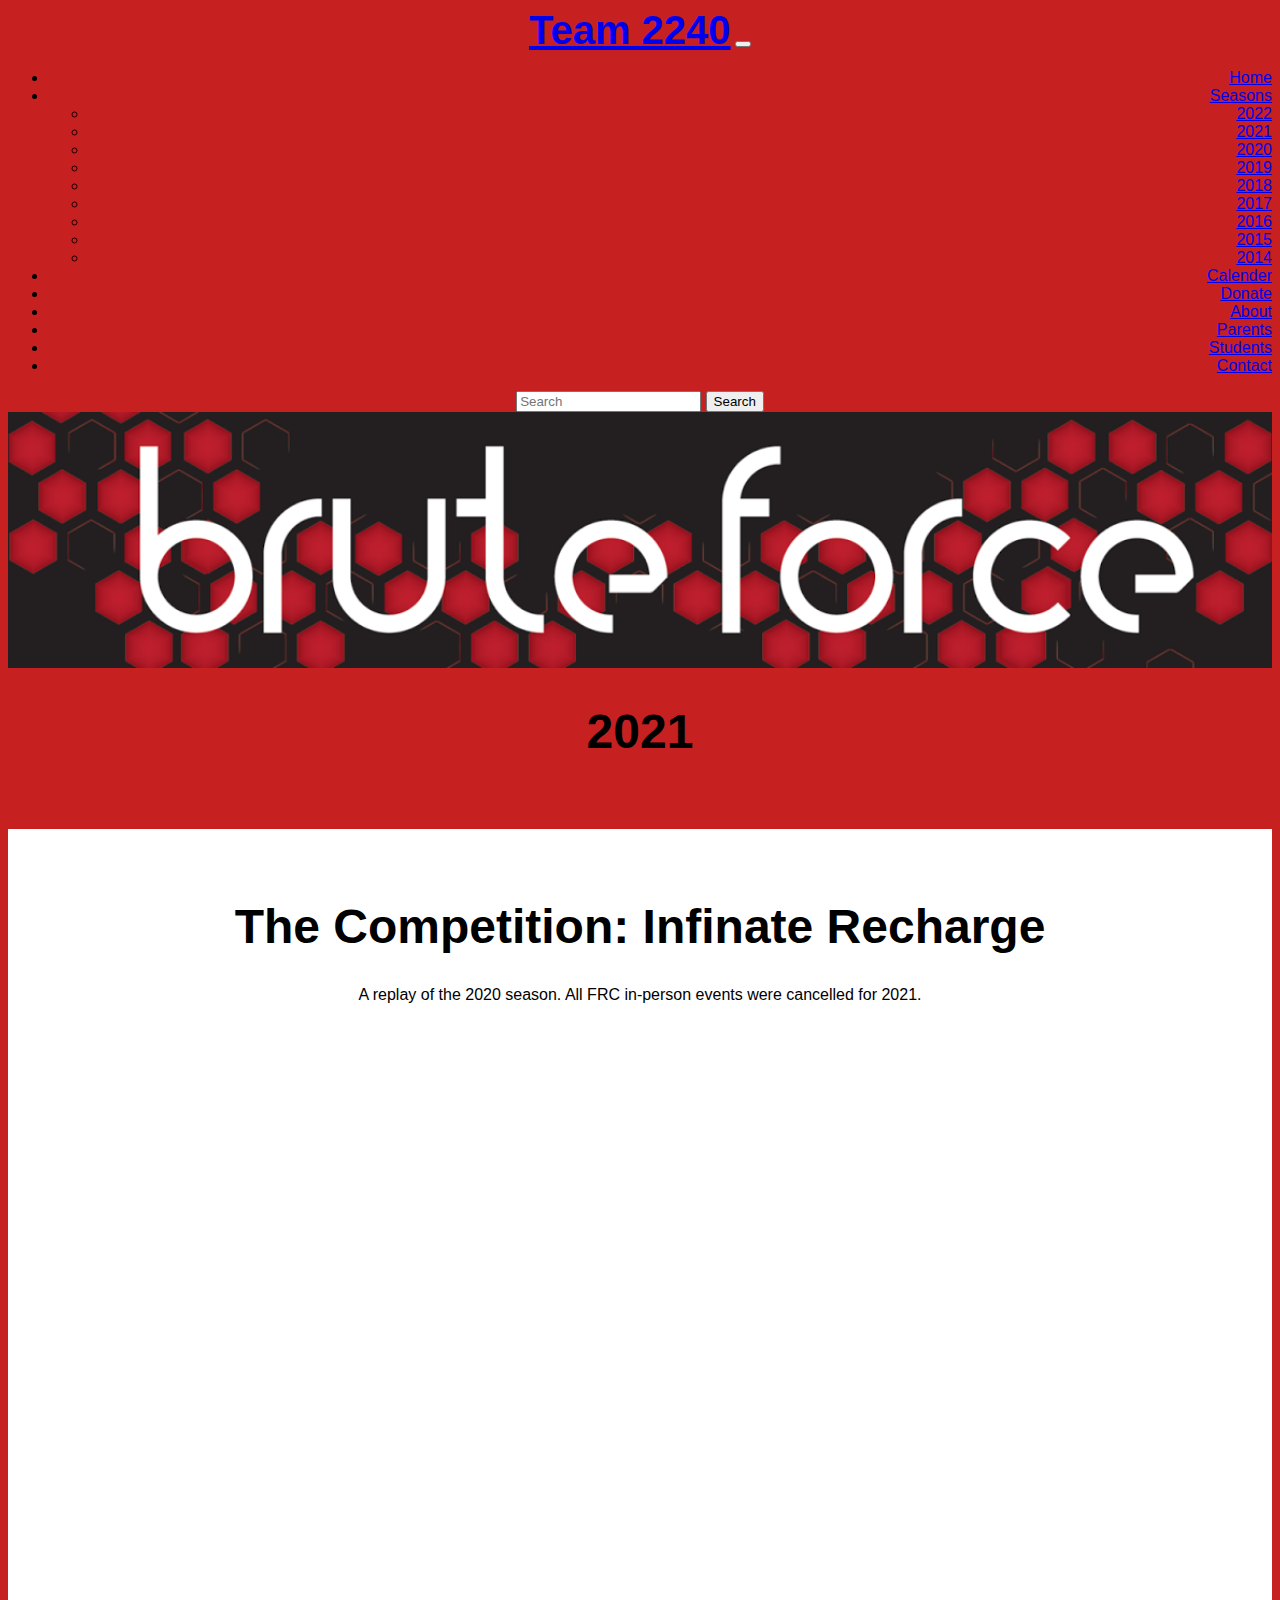
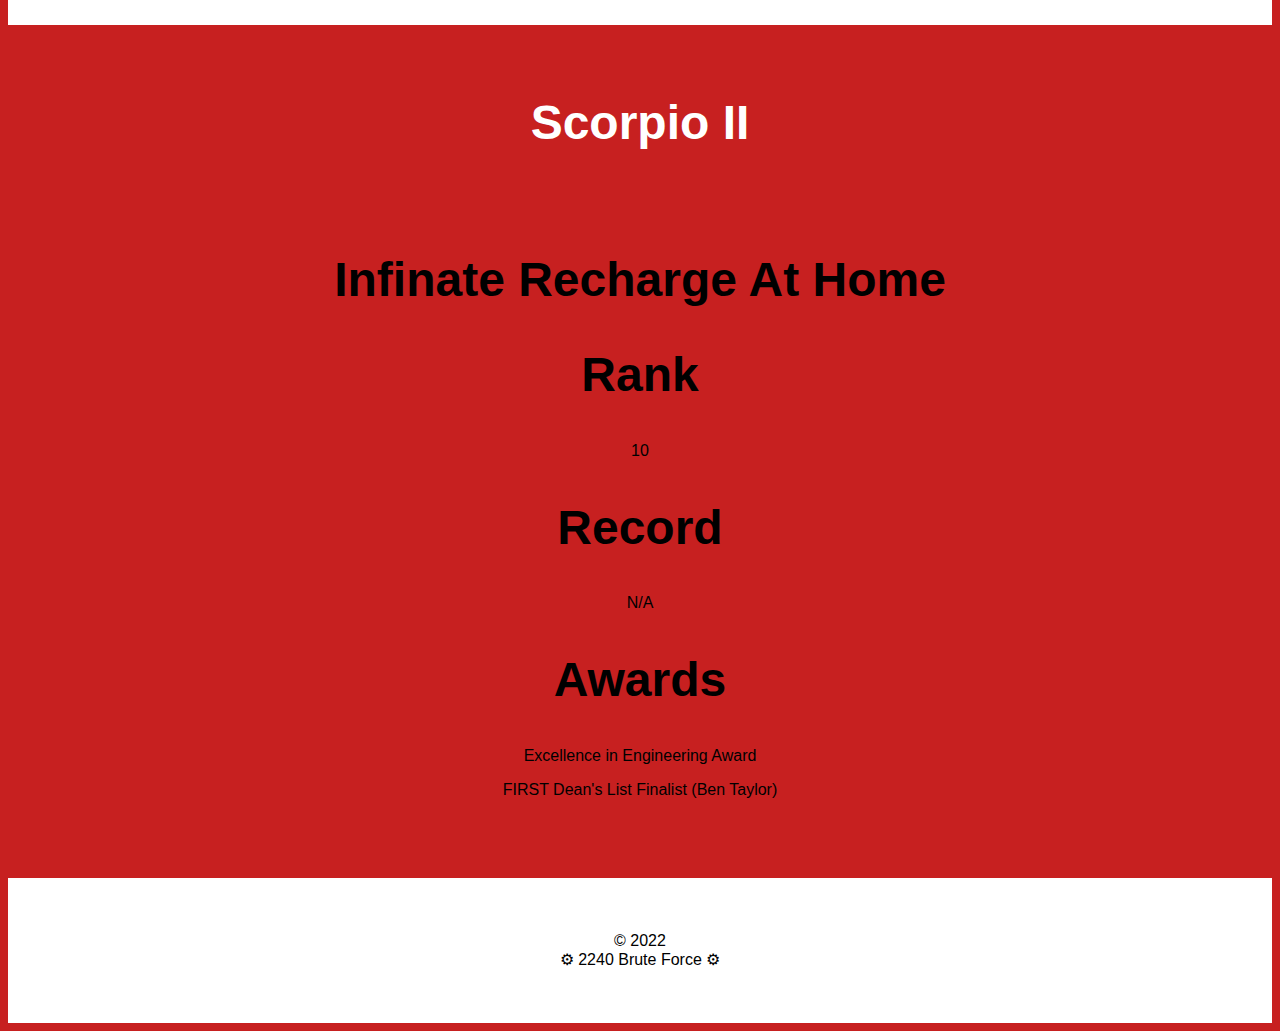
<file: 2021.html>
<!DOCTYPE html>
<html lang="en">
    <head>
        <meta charset="UTF-8">
        <link rel="preconnect" href="https://fonts.googleapis.com">
        <link rel="preconnect" href="https://fonts.gstatic.com" crossorigin>
        <link href="https://fonts.googleapis.com/css2?family=Nova+Round&display=swap" rel="stylesheet">
        <link href="https://cdn.jsdelivr.net/npm/bootstrap@5.1.3/dist/css/bootstrap.min.css" rel="stylesheet" integrity="sha384-1BmE4kWBq78iYhFldvKuhfTAU6auU8tT94WrHftjDbrCEXSU1oBoqyl2QvZ6jIW3" crossorigin="anonymous">
        <link rel="stylesheet" href="css/styles.css">
        <script src="https://cdn.jsdelivr.net/npm/bootstrap@5.1.3/dist/js/bootstrap.bundle.min.js" integrity="sha384-ka7Sk0Gln4gmtz2MlQnikT1wXgYsOg+OMhuP+IlRH9sENBO0LRn5q+8nbTov4+1p" crossorigin="anonymous"></script>
        <script src="https://cdn.jsdelivr.net/npm/@popperjs/core@2.10.2/dist/umd/popper.min.js" integrity="sha384-7+zCNj/IqJ95wo16oMtfsKbZ9ccEh31eOz1HGyDuCQ6wgnyJNSYdrPa03rtR1zdB" crossorigin="anonymous"></script>
        <script src="https://cdn.jsdelivr.net/npm/bootstrap@5.1.3/dist/js/bootstrap.min.js" integrity="sha384-QJHtvGhmr9XOIpI6YVutG+2QOK9T+ZnN4kzFN1RtK3zEFEIsxhlmWl5/YESvpZ13" crossorigin="anonymous"></script>
        <meta name="viewport" content="width=device-width, initial-scale=1.0">
        <meta http-equiv="X-UA-Compatible" content="ie=edge">
        <title>2240 Robotics-2021</title>
    </head>
    <body>
        <script src="https://cdn.jsdelivr.net/npm/bootstrap@5.1.3/dist/js/bootstrap.bundle.min.js" integrity="sha384-ka7Sk0Gln4gmtz2MlQnikT1wXgYsOg+OMhuP+IlRH9sENBO0LRn5q+8nbTov4+1p" crossorigin="anonymous"></script>
        <nav class="navbar navbar-expand-lg navbar-dark bg-dark">
            <div class="container-fluid">
                    <a class="navbar-brand" href="index.html">Team 2240</a>
                <button class="navbar-toggler" type="button" data-bs-toggle="collapse" data-bs-target="#navbarSupportedContent" aria-controls="navbarSupportedContent" aria-expanded="false" aria-label="Toggle navigation">
                    <span class="navbar-toggler-icon"></span>
                </button>
                <div class="collapse navbar-collapse" id="navbarSupportedContent">
                    <ul class="navbar-nav me-auto mb-2 mb-lg-0">
                        <li class="nav-item">
                            <a class="nav-link" href="index.html">Home</a>
                        </li>
                        <li class="nav-item dropdown">
                            <a class="nav-link dropdown-toggle" href="#" id="navbarDropdown" role="button" data-bs-toggle="dropdown" aria-expanded="false">
                                Seasons
                            </a>
                            <ul class="dropdown-menu" aria-labelledby="navbarDropdown">
                                <li><a class="dropdown-item" href="2022.html">2022</a></li>
                                <li><a class="dropdown-item" href="2021.html">2021</a></li>
                                <li><a class="dropdown-item" href="2020.html">2020</a></li>
                                <li><a class="dropdown-item" href="2019.html">2019</a></li>
                                <li><a class="dropdown-item" href="2018.html">2018</a></li>
                                <li><a class="dropdown-item" href="2017.html">2017</a></li>
                                <li><a class="dropdown-item" href="2016.html">2016</a></li>
                                <li><a class="dropdown-item" href="2015.html">2015</a></li>
                                <li><a class="dropdown-item" href="2014.html">2014</a></li>
                            </ul>
                        </li>
                        <li class="nav-item">
                            <a class="nav-link" href="calender.html">Calender</a>
                        </li>
                        <li class="nav-item">
                            <a class="nav-link" href="donate.html">Donate</a>
                        </li>
                        <li class="nav-item">
                            <a class="nav-link" href="about.html">About</a>
                        </li>
                        <li class="nav-item">
                            <a class="nav-link" href="parents.html">Parents</a>
                        </li>
                        <li class="nav-item">
                            <a class="nav-link" href="students.html">Students</a>
                        </li>
                        <li class="nav-item">
                            <a class="nav-link" href="contact.html">Contact</a>
                        </li>
                    </ul>
                    <form class="d-flex">
                        <input class="form-control me-2" type="search" placeholder="Search" aria-label="Search">
                        <button class="btn btn-outline-light" type="submit">Search</button>
                    </form>
                </div>
            </div>
        </nav>
        <section class="header black-section">
            <img class="header-image" src="images/bruteforcelogobig.png">
            <div>
                <h1 class="learn-more-text">2021</h1>
            </div>
        </section>
        <section class="competition white-section">
            <h1>The Competition: Infinate Recharge</h1>
            <p>A replay of the 2020 season. All FRC in-person events were cancelled for 2021.</p>
            <iframe width="1000" height="562.5" src="https://www.youtube.com/embed/gmiYWTmFRVE" title="YouTube video player" frameborder="0" allow="accelerometer; autoplay; clipboard-write; encrypted-media; gyroscope; picture-in-picture" allowfullscreen></iframe>
        </section>
        <section class="robot red-section">
            <h1>Scorpio II</h1>
        </section>
        <section class="regional black-section">
            <div class="row">
                <div class="col-lg-12 colo-regional">
                    <h1>Infinate Recharge At Home</h1>
                    <div class="row" >
                        <div class="col-lg-4">
                            <h2>Rank</h2>
                            <p>10</p>
                        </div>
                        <div class="col-lg-4">
                            <h2>Record</h2>
                            <p>N/A</p>
                        </div>
                        <div class="col-lg-4">
                            <h2>Awards</h2>
                            <p>Excellence in Engineering Award</p>

                            <p>FIRST Dean's List Finalist (Ben Taylor)</p>
                        </div>
                    </div>
                </div>
            </div>
        </section>
        <section class="footer white-section">
            <p>© 2022<br>⚙ 2240 Brute Force ⚙</p>
        </section>
    </body>
</html>
</file>
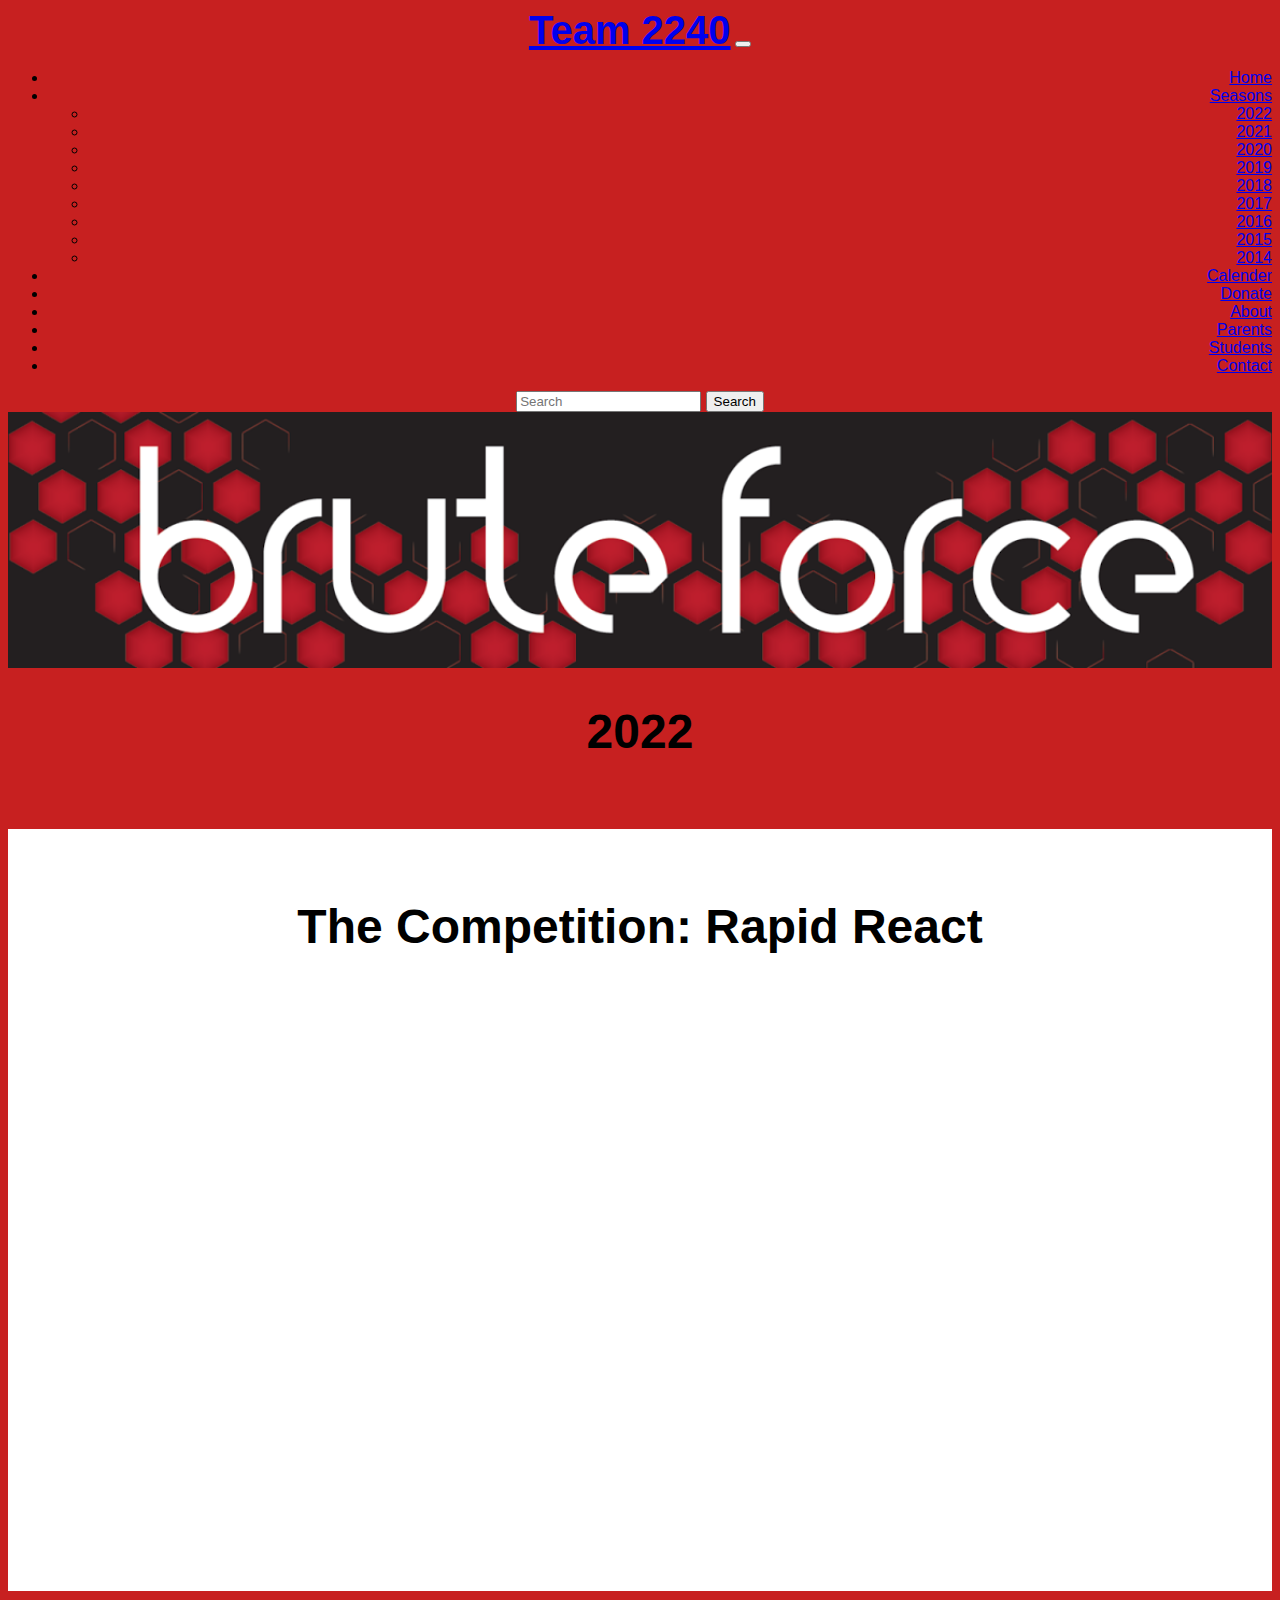
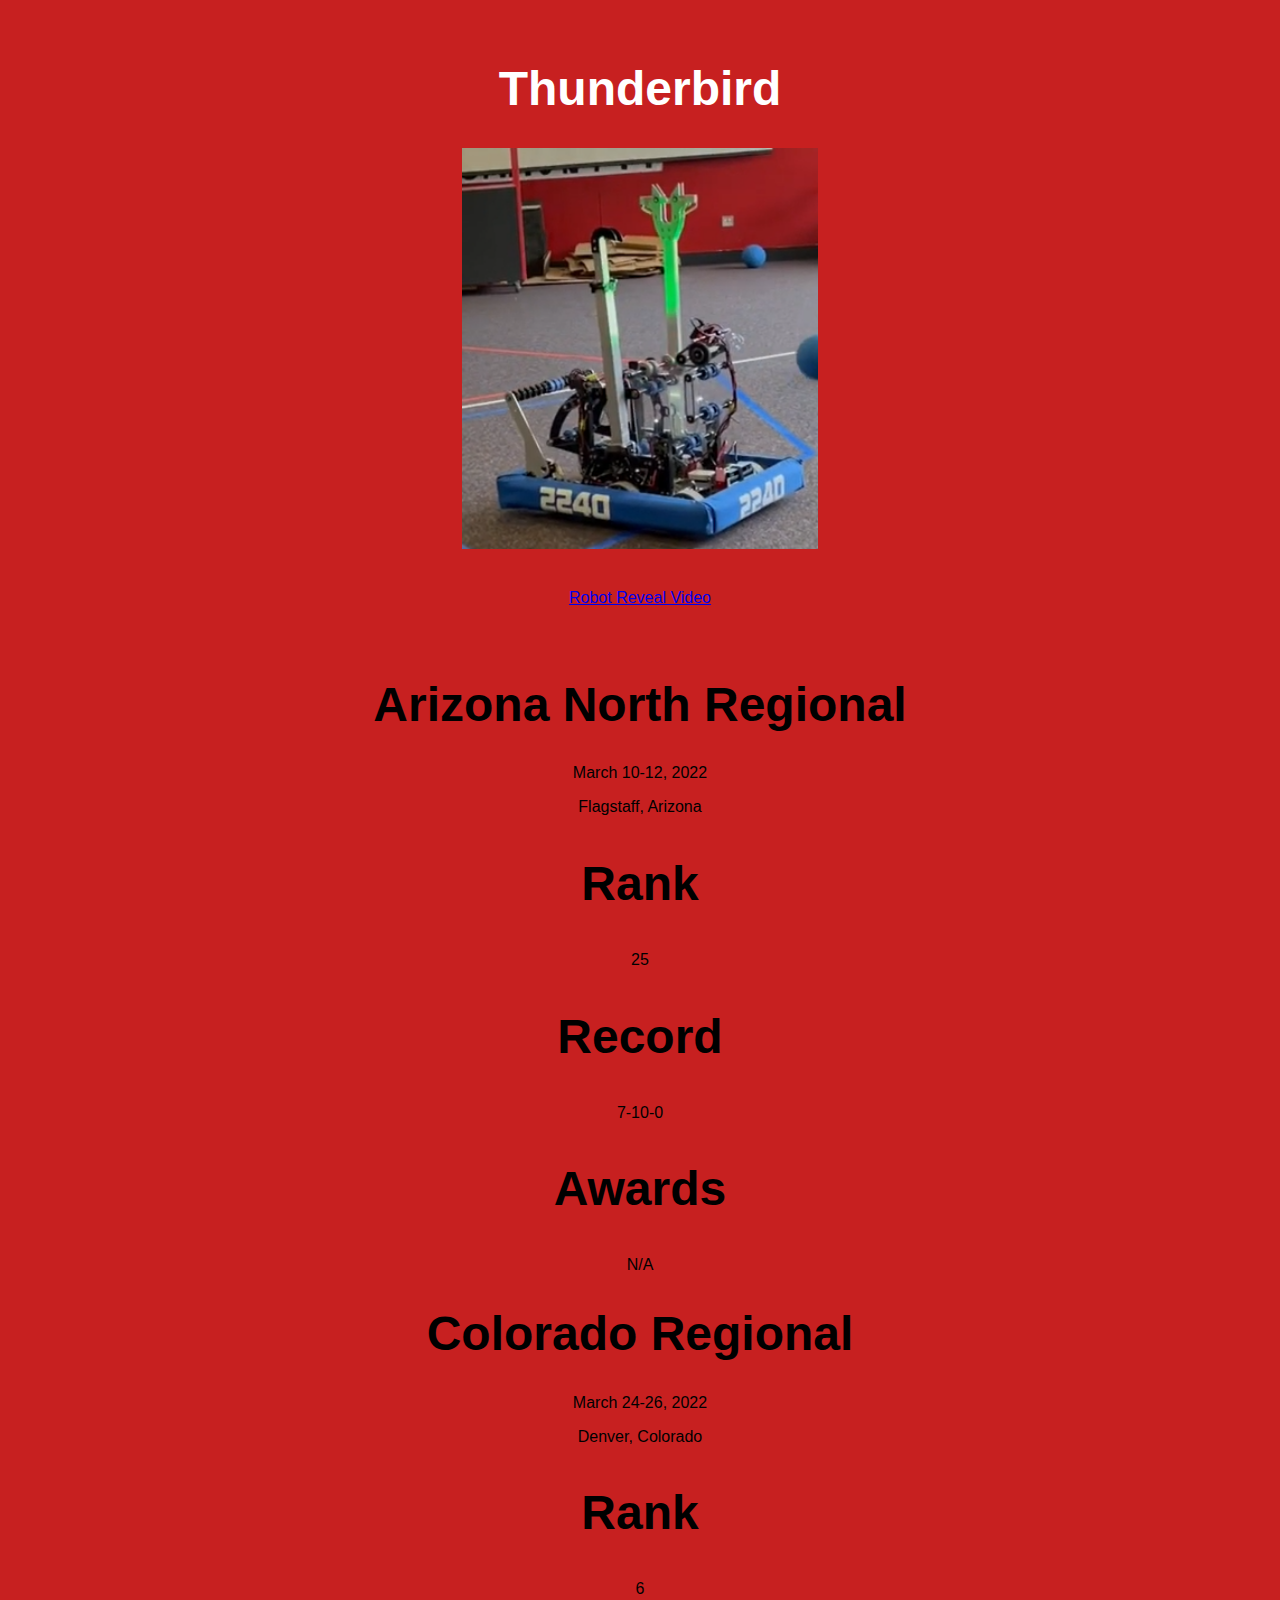
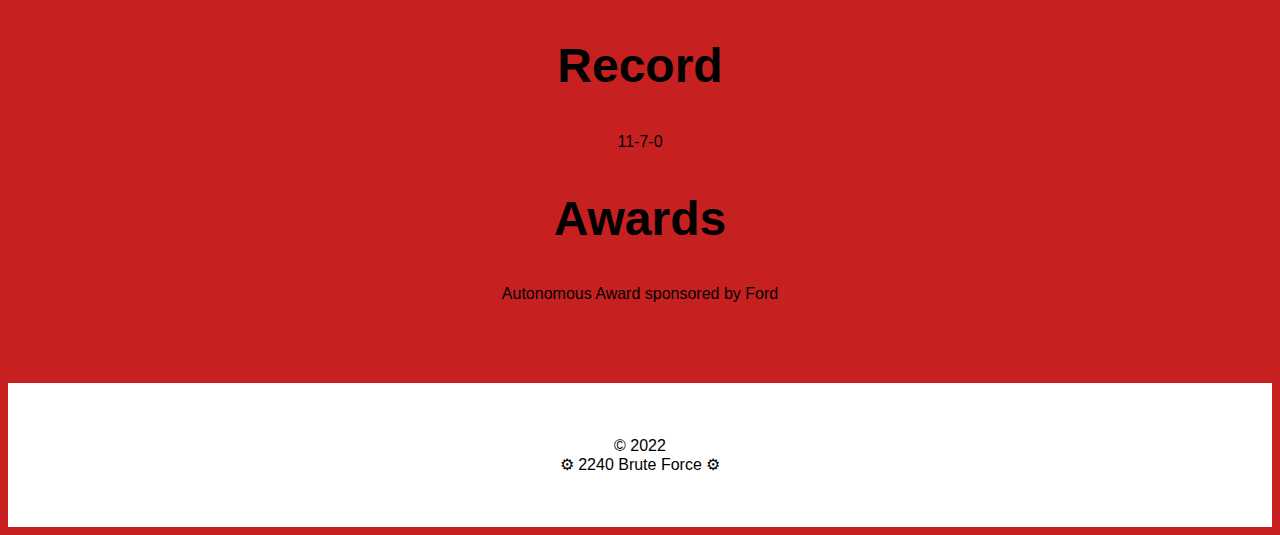
<file: 2022.html>
<!DOCTYPE html>
<html lang="en">
    <head>
        <meta charset="UTF-8">
        <link rel="preconnect" href="https://fonts.googleapis.com">
        <link rel="preconnect" href="https://fonts.gstatic.com" crossorigin>
        <link href="https://fonts.googleapis.com/css2?family=Nova+Round&display=swap" rel="stylesheet">
        <link href="https://cdn.jsdelivr.net/npm/bootstrap@5.1.3/dist/css/bootstrap.min.css" rel="stylesheet" integrity="sha384-1BmE4kWBq78iYhFldvKuhfTAU6auU8tT94WrHftjDbrCEXSU1oBoqyl2QvZ6jIW3" crossorigin="anonymous">
        <link rel="stylesheet" href="css/styles.css">
        <script src="https://cdn.jsdelivr.net/npm/bootstrap@5.1.3/dist/js/bootstrap.bundle.min.js" integrity="sha384-ka7Sk0Gln4gmtz2MlQnikT1wXgYsOg+OMhuP+IlRH9sENBO0LRn5q+8nbTov4+1p" crossorigin="anonymous"></script>
        <script src="https://cdn.jsdelivr.net/npm/@popperjs/core@2.10.2/dist/umd/popper.min.js" integrity="sha384-7+zCNj/IqJ95wo16oMtfsKbZ9ccEh31eOz1HGyDuCQ6wgnyJNSYdrPa03rtR1zdB" crossorigin="anonymous"></script>
        <script src="https://cdn.jsdelivr.net/npm/bootstrap@5.1.3/dist/js/bootstrap.min.js" integrity="sha384-QJHtvGhmr9XOIpI6YVutG+2QOK9T+ZnN4kzFN1RtK3zEFEIsxhlmWl5/YESvpZ13" crossorigin="anonymous"></script>
        <meta name="viewport" content="width=device-width, initial-scale=1.0">
        <meta http-equiv="X-UA-Compatible" content="ie=edge">
        <title>2240 Robotics-2022</title>
    </head>
    <body>
        <script src="https://cdn.jsdelivr.net/npm/bootstrap@5.1.3/dist/js/bootstrap.bundle.min.js" integrity="sha384-ka7Sk0Gln4gmtz2MlQnikT1wXgYsOg+OMhuP+IlRH9sENBO0LRn5q+8nbTov4+1p" crossorigin="anonymous"></script>
        <nav class="navbar navbar-expand-lg navbar-dark bg-dark">
            <div class="container-fluid">
                    <a class="navbar-brand" href="index.html">Team 2240</a>
                <button class="navbar-toggler" type="button" data-bs-toggle="collapse" data-bs-target="#navbarSupportedContent" aria-controls="navbarSupportedContent" aria-expanded="false" aria-label="Toggle navigation">
                    <span class="navbar-toggler-icon"></span>
                </button>
                <div class="collapse navbar-collapse" id="navbarSupportedContent">
                    <ul class="navbar-nav me-auto mb-2 mb-lg-0">
                        <li class="nav-item">
                            <a class="nav-link" href="index.html">Home</a>
                        </li>
                        <li class="nav-item dropdown">
                            <a class="nav-link dropdown-toggle" href="#" id="navbarDropdown" role="button" data-bs-toggle="dropdown" aria-expanded="false">
                                Seasons
                            </a>
                            <ul class="dropdown-menu" aria-labelledby="navbarDropdown">
                                <li><a class="dropdown-item" href="2022.html">2022</a></li>
                                <li><a class="dropdown-item" href="2021.html">2021</a></li>
                                <li><a class="dropdown-item" href="2020.html">2020</a></li>
                                <li><a class="dropdown-item" href="2019.html">2019</a></li>
                                <li><a class="dropdown-item" href="2018.html">2018</a></li>
                                <li><a class="dropdown-item" href="2017.html">2017</a></li>
                                <li><a class="dropdown-item" href="2016.html">2016</a></li>
                                <li><a class="dropdown-item" href="2015.html">2015</a></li>
                                <li><a class="dropdown-item" href="2014.html">2014</a></li>
                            </ul>
                        </li>
                        <li class="nav-item">
                            <a class="nav-link" href="calender.html">Calender</a>
                        </li>
                        <li class="nav-item">
                            <a class="nav-link" href="donate.html">Donate</a>
                        </li>
                        <li class="nav-item">
                            <a class="nav-link" href="about.html">About</a>
                        </li>
                        <li class="nav-item">
                            <a class="nav-link" href="parents.html">Parents</a>
                        </li>
                        <li class="nav-item">
                            <a class="nav-link" href="students.html">Students</a>
                        </li>
                        <li class="nav-item">
                            <a class="nav-link" href="contact.html">Contact</a>
                        </li>
                    </ul>
                    <form class="d-flex">
                        <input class="form-control me-2" type="search" placeholder="Search" aria-label="Search">
                        <button class="btn btn-outline-light" type="submit">Search</button>
                    </form>
                </div>
            </div>
        </nav>
        <section class="header black-section">
            <img class="header-image" src="images/bruteforcelogobig.png">
            <div>
                <h1 class="learn-more-text">2022</h1>
            </div>
        </section>
        <section class="competition white-section">
            <h1>The Competition: Rapid React</h1>
            <iframe width="1000" height="562.5" src="https://www.youtube.com/embed/LgniEjI9cCM" title="YouTube video player" frameborder="0" allow="accelerometer; autoplay; clipboard-write; encrypted-media; gyroscope; picture-in-picture" allowfullscreen></iframe>
        </section>
        <section class="robot red-section">
            <h1>Thunderbird</h1>
            <img class="robot-img" src="images/thunder-img.png"><br>
            <a class="btn btn-light" role="button" href=" https://www.youtube.com/watch?v=0imoMdlkLFo">Robot Reveal Video</a>
        </section>
        <section class="regional black-section">
            <div class="row">
                <div class="col-lg-12 colo-regional">
                    <h1>Arizona North Regional</h1>
                    <p>March 10-12, 2022</p>
                    <p>Flagstaff, Arizona</p>
                    <div class="row" >
                        <div class="col-lg-4">
                            <h2>Rank</h2>
                            <p>25</p>
                        </div>
                        <div class="col-lg-4">
                            <h2>Record</h2>
                            <p>7-10-0</p>
                        </div>
                        <div class="col-lg-4">
                            <h2>Awards</h2>
                            <p>N/A</p>
                        </div>
                    </div>
                    <h1>Colorado Regional</h1>
                    <p>March 24-26, 2022</p>
                    <p>Denver, Colorado</p>
                    <div class="row" >
                        <div class="col-lg-4">
                            <h2>Rank</h2>
                            <p>6</p>
                        </div>
                        <div class="col-lg-4">
                            <h2>Record</h2>
                            <p>11-7-0</p>
                        </div>
                        <div class="col-lg-4">
                            <h2>Awards</h2>
                            <p>Autonomous Award sponsored by Ford</p>
                        </div>
                    </div>
                </div>
            </div>
        </section>
        <section class="footer white-section">
            <p>© 2022<br>⚙ 2240 Brute Force ⚙</p>
        </section>
    </body>
</html>
</file>
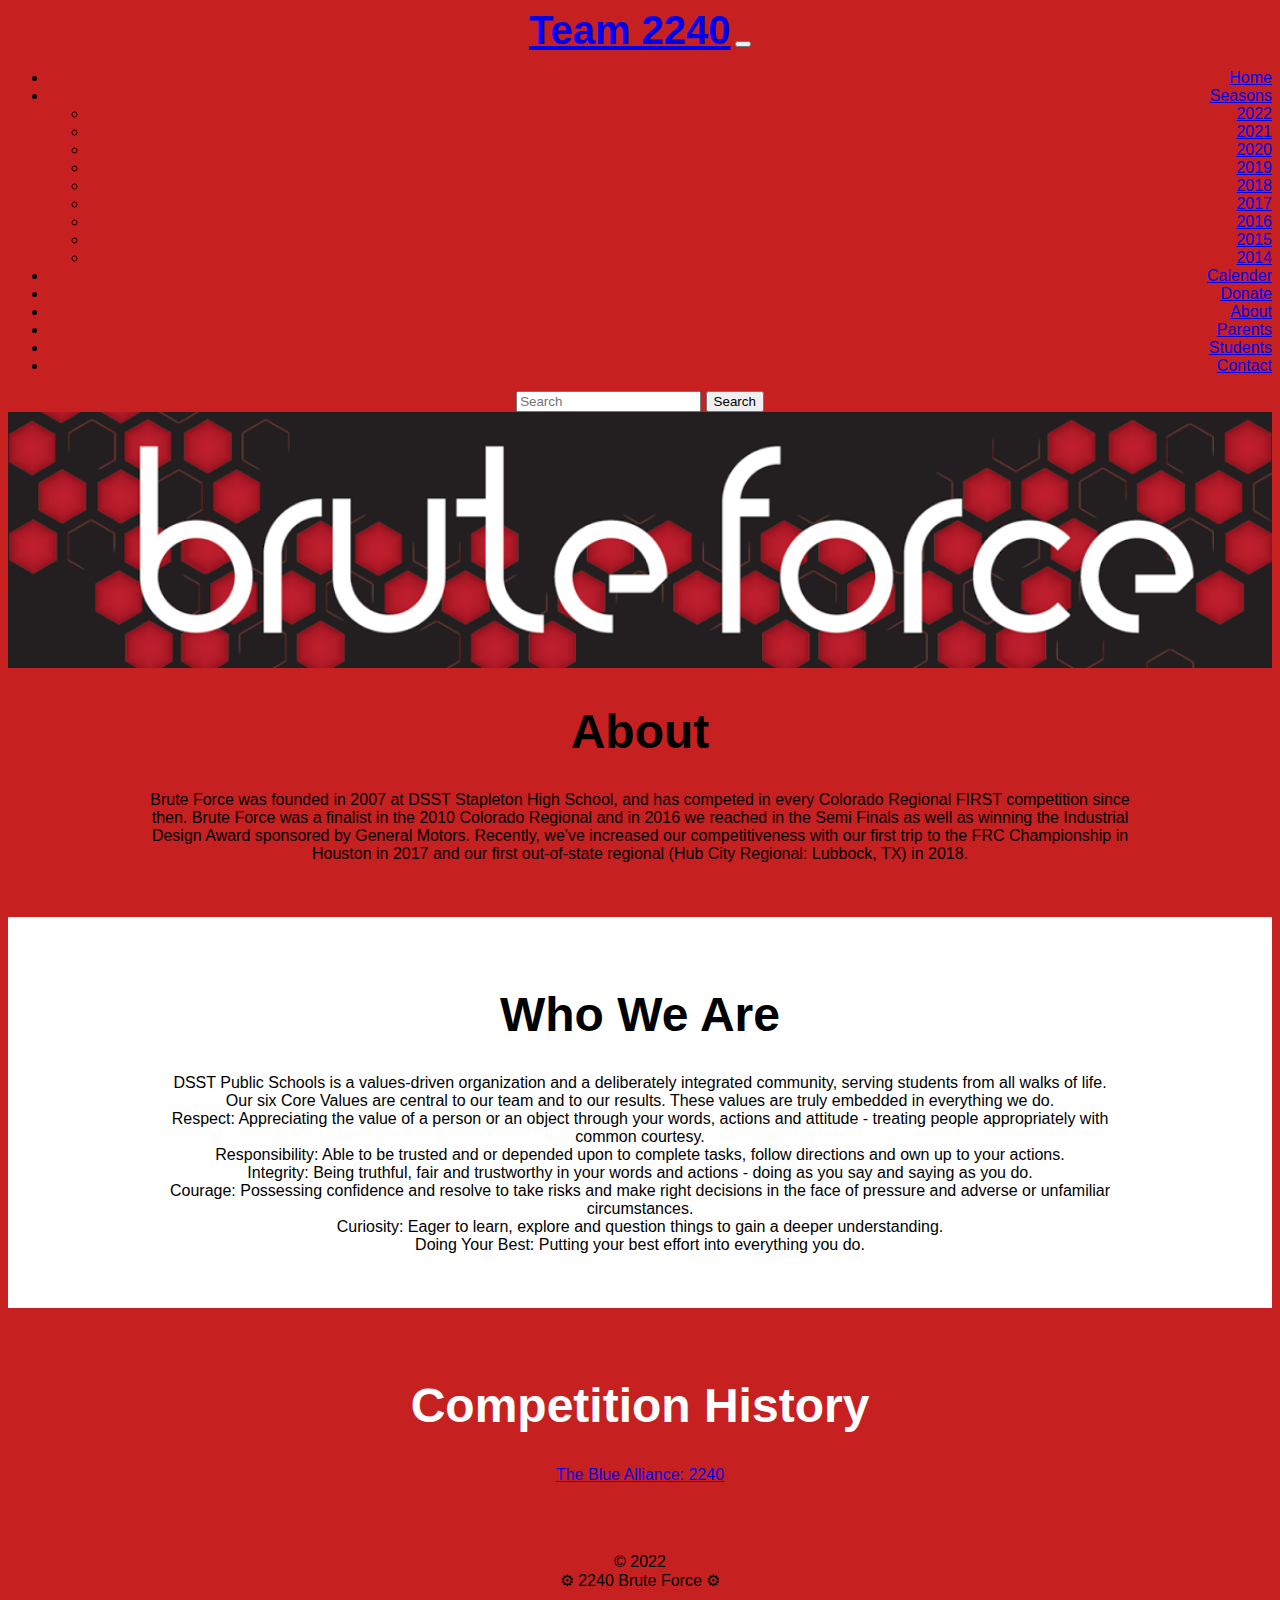
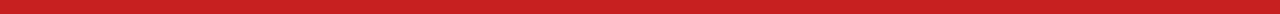
<file: about.html>
<!DOCTYPE html>
<html lang="en">
    <head>
        <meta charset="UTF-8">
        <link rel="preconnect" href="https://fonts.googleapis.com">
        <link rel="preconnect" href="https://fonts.gstatic.com" crossorigin>
        <link href="https://fonts.googleapis.com/css2?family=Nova+Round&display=swap" rel="stylesheet">
        <link href="https://cdn.jsdelivr.net/npm/bootstrap@5.1.3/dist/css/bootstrap.min.css" rel="stylesheet" integrity="sha384-1BmE4kWBq78iYhFldvKuhfTAU6auU8tT94WrHftjDbrCEXSU1oBoqyl2QvZ6jIW3" crossorigin="anonymous">
        <link rel="stylesheet" href="css/styles.css">
        <script src="https://cdn.jsdelivr.net/npm/bootstrap@5.1.3/dist/js/bootstrap.bundle.min.js" integrity="sha384-ka7Sk0Gln4gmtz2MlQnikT1wXgYsOg+OMhuP+IlRH9sENBO0LRn5q+8nbTov4+1p" crossorigin="anonymous"></script>
        <script src="https://cdn.jsdelivr.net/npm/@popperjs/core@2.10.2/dist/umd/popper.min.js" integrity="sha384-7+zCNj/IqJ95wo16oMtfsKbZ9ccEh31eOz1HGyDuCQ6wgnyJNSYdrPa03rtR1zdB" crossorigin="anonymous"></script>
        <script src="https://cdn.jsdelivr.net/npm/bootstrap@5.1.3/dist/js/bootstrap.min.js" integrity="sha384-QJHtvGhmr9XOIpI6YVutG+2QOK9T+ZnN4kzFN1RtK3zEFEIsxhlmWl5/YESvpZ13" crossorigin="anonymous"></script>
        <meta name="viewport" content="width=device-width, initial-scale=1.0">
        <meta http-equiv="X-UA-Compatible" content="ie=edge">
        <title>2240 Robotics-about</title>
    </head>
    <body>
        <script src="https://cdn.jsdelivr.net/npm/bootstrap@5.1.3/dist/js/bootstrap.bundle.min.js" integrity="sha384-ka7Sk0Gln4gmtz2MlQnikT1wXgYsOg+OMhuP+IlRH9sENBO0LRn5q+8nbTov4+1p" crossorigin="anonymous"></script>
        <nav class="navbar navbar-expand-lg navbar-dark bg-dark">
            <div class="container-fluid">
                    <a class="navbar-brand" href="index.html">Team 2240</a>
                <button class="navbar-toggler" type="button" data-bs-toggle="collapse" data-bs-target="#navbarSupportedContent" aria-controls="navbarSupportedContent" aria-expanded="false" aria-label="Toggle navigation">
                    <span class="navbar-toggler-icon"></span>
                </button>
                <div class="collapse navbar-collapse" id="navbarSupportedContent">
                    <ul class="navbar-nav me-auto mb-2 mb-lg-0">
                        <li class="nav-item">
                            <a class="nav-link" href="index.html">Home</a>
                        </li>
                        <li class="nav-item dropdown">
                            <a class="nav-link dropdown-toggle" href="#" id="navbarDropdown" role="button" data-bs-toggle="dropdown" aria-expanded="false">
                                Seasons
                            </a>
                            <ul class="dropdown-menu" aria-labelledby="navbarDropdown">
                                <li><a class="dropdown-item" href="2022.html">2022</a></li>
                                <li><a class="dropdown-item" href="2021.html">2021</a></li>
                                <li><a class="dropdown-item" href="2020.html">2020</a></li>
                                <li><a class="dropdown-item" href="2019.html">2019</a></li>
                                <li><a class="dropdown-item" href="2018.html">2018</a></li>
                                <li><a class="dropdown-item" href="2017.html">2017</a></li>
                                <li><a class="dropdown-item" href="2016.html">2016</a></li>
                                <li><a class="dropdown-item" href="2015.html">2015</a></li>
                                <li><a class="dropdown-item" href="2014.html">2014</a></li>
                            </ul>
                        </li>
                        <li class="nav-item">
                            <a class="nav-link" href="calender.html">Calender</a>
                        </li>
                        <li class="nav-item">
                            <a class="nav-link" href="donate.html">Donate</a>
                        </li>
                        <li class="nav-item">
                            <a class="nav-link" href="about.html">About</a>
                        </li>
                        <li class="nav-item">
                            <a class="nav-link" href="parents.html">Parents</a>
                        </li>
                        <li class="nav-item">
                            <a class="nav-link" href="students.html">Students</a>
                        </li>
                        <li class="nav-item">
                            <a class="nav-link" href="contact.html">Contact</a>
                        </li>
                    </ul>
                    <form class="d-flex">
                        <input class="form-control me-2" type="search" placeholder="Search" aria-label="Search">
                        <button class="btn btn-outline-light" type="submit">Search</button>
                    </form>
                </div>
            </div>
        </nav>
        <section class="header black-section">
            <img class="header-image" src="images/bruteforcelogobig.png">
            <div>
                <h1 class="learn-more-text">About</h1>
                <p class="about-text">Brute Force was founded in 2007 at DSST Stapleton High School, and has competed in every Colorado Regional FIRST competition since then.  Brute Force was a finalist in the 2010 Colorado Regional and in 2016 we reached in the Semi Finals as well as winning the Industrial Design Award sponsored by General Motors. Recently, we've increased our competitiveness with our first trip to the FRC Championship in Houston in 2017 and our first out-of-state regional (Hub City Regional: Lubbock, TX) in 2018.</p>
            </div>
        </section>
        <section class="competition white-section">
            <h1>Who We Are</h1>
            <p class="about-text">DSST Public Schools is a values-driven organization and a deliberately integrated community, serving students from all walks of life. Our six Core Values are central to our team and to our results. These values are truly embedded in everything we do.<br>
                Respect: Appreciating the value of a person or an object through your words, actions and attitude - treating people appropriately with common courtesy.<br>
                Responsibility: Able to be trusted and or depended upon to complete tasks, follow directions and own up to your actions.<br>
                Integrity: Being truthful, fair and trustworthy in your words and actions - doing as you say and saying as you do.<br>
                Courage: Possessing confidence and resolve to take risks and make right decisions in the face of pressure and adverse or unfamiliar circumstances.<br>
                Curiosity: Eager to learn, explore and question things to gain a deeper understanding.<br>
                Doing Your Best: Putting your best effort into everything you do.</p>
        </section>
        <section class="robot red-section">
            <h1>Competition History</h1>
            <p><a role="button" class="btn btn-danger" href="https://www.thebluealliance.com%2Fteam%2F2240%2Fhistory&sa=D&sntz=1&usg=AOvVaw0xRatGl8cLRs1kpVNj5erq">The Blue Alliance: 2240</a></p>
        </section>
        <section class="footer black-section">
            <p>© 2022<br>⚙ 2240 Brute Force ⚙</p>
        </section>
    </body>
</html>
</file>
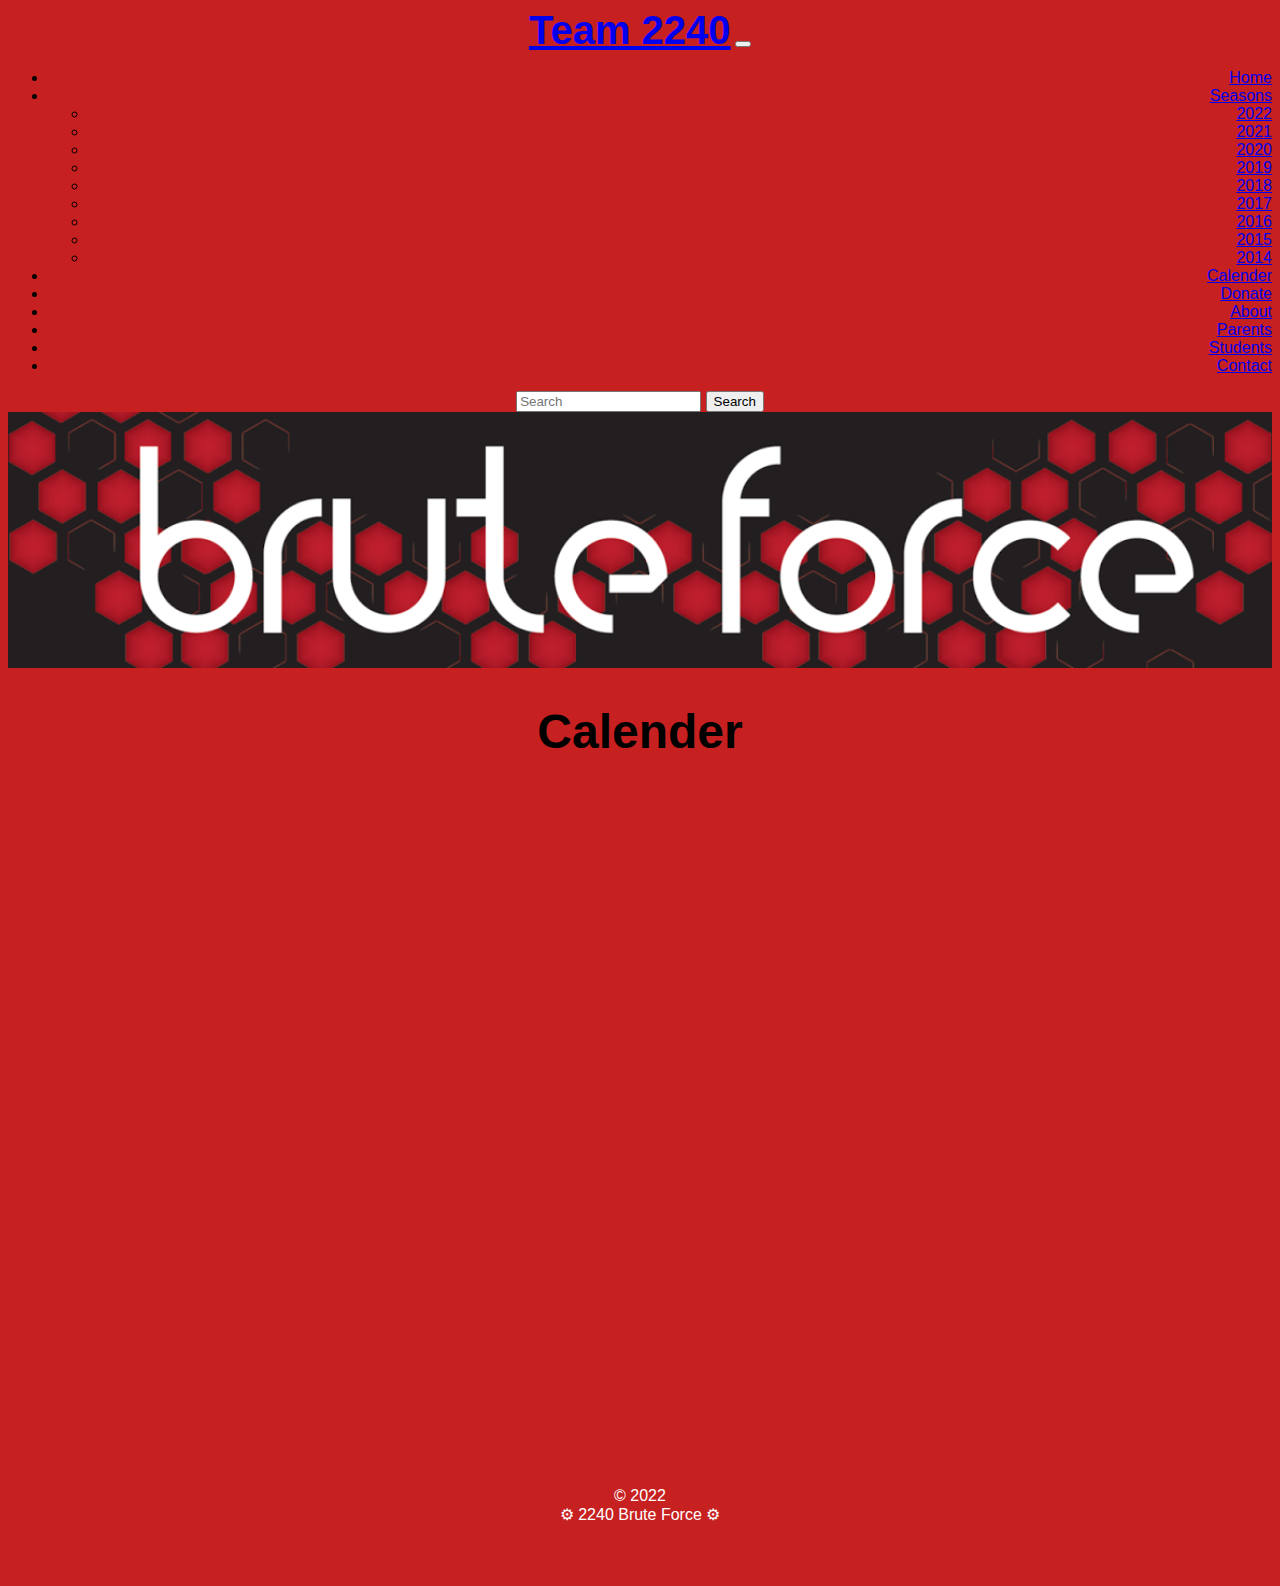
<file: calender.html>
<!DOCTYPE html>
<html lang="en">
    <head>
        <meta charset="UTF-8">
        <link rel="preconnect" href="https://fonts.googleapis.com">
        <link rel="preconnect" href="https://fonts.gstatic.com" crossorigin>
        <link href="https://fonts.googleapis.com/css2?family=Nova+Round&display=swap" rel="stylesheet">
        <link href="https://cdn.jsdelivr.net/npm/bootstrap@5.1.3/dist/css/bootstrap.min.css" rel="stylesheet" integrity="sha384-1BmE4kWBq78iYhFldvKuhfTAU6auU8tT94WrHftjDbrCEXSU1oBoqyl2QvZ6jIW3" crossorigin="anonymous">
        <link rel="stylesheet" href="css/styles.css">
        <script src="https://cdn.jsdelivr.net/npm/bootstrap@5.1.3/dist/js/bootstrap.bundle.min.js" integrity="sha384-ka7Sk0Gln4gmtz2MlQnikT1wXgYsOg+OMhuP+IlRH9sENBO0LRn5q+8nbTov4+1p" crossorigin="anonymous"></script>
        <script src="https://cdn.jsdelivr.net/npm/@popperjs/core@2.10.2/dist/umd/popper.min.js" integrity="sha384-7+zCNj/IqJ95wo16oMtfsKbZ9ccEh31eOz1HGyDuCQ6wgnyJNSYdrPa03rtR1zdB" crossorigin="anonymous"></script>
        <script src="https://cdn.jsdelivr.net/npm/bootstrap@5.1.3/dist/js/bootstrap.min.js" integrity="sha384-QJHtvGhmr9XOIpI6YVutG+2QOK9T+ZnN4kzFN1RtK3zEFEIsxhlmWl5/YESvpZ13" crossorigin="anonymous"></script>
        <meta name="viewport" content="width=device-width, initial-scale=1.0">
        <meta http-equiv="X-UA-Compatible" content="ie=edge">
        <title>2240 Robotics</title>
    </head>
    <body>
        <script src="https://cdn.jsdelivr.net/npm/bootstrap@5.1.3/dist/js/bootstrap.bundle.min.js" integrity="sha384-ka7Sk0Gln4gmtz2MlQnikT1wXgYsOg+OMhuP+IlRH9sENBO0LRn5q+8nbTov4+1p" crossorigin="anonymous"></script>
        <nav class="navbar navbar-expand-lg navbar-dark bg-dark">
            <div class="container-fluid">
                    <a class="navbar-brand" href="index.html">Team 2240</a>
                <button class="navbar-toggler" type="button" data-bs-toggle="collapse" data-bs-target="#navbarSupportedContent" aria-controls="navbarSupportedContent" aria-expanded="false" aria-label="Toggle navigation">
                    <span class="navbar-toggler-icon"></span>
                </button>
                <div class="collapse navbar-collapse" id="navbarSupportedContent">
                    <ul class="navbar-nav me-auto mb-2 mb-lg-0">
                        <li class="nav-item">
                            <a class="nav-link" href="index.html">Home</a>
                        </li>
                        <li class="nav-item dropdown">
                            <a class="nav-link dropdown-toggle" href="#" id="navbarDropdown" role="button" data-bs-toggle="dropdown" aria-expanded="false">
                                Seasons
                            </a>
                            <ul class="dropdown-menu" aria-labelledby="navbarDropdown">
                                <li><a class="dropdown-item" href="2022.html">2022</a></li>
                                <li><a class="dropdown-item" href="2021.html">2021</a></li>
                                <li><a class="dropdown-item" href="2020.html">2020</a></li>
                                <li><a class="dropdown-item" href="2019.html">2019</a></li>
                                <li><a class="dropdown-item" href="2018.html">2018</a></li>
                                <li><a class="dropdown-item" href="2017.html">2017</a></li>
                                <li><a class="dropdown-item" href="2016.html">2016</a></li>
                                <li><a class="dropdown-item" href="2015.html">2015</a></li>
                                <li><a class="dropdown-item" href="2014.html">2014</a></li>
                            </ul>
                        </li>
                        <li class="nav-item">
                            <a class="nav-link" href="calender.html">Calender</a>
                        </li>
                        <li class="nav-item">
                            <a class="nav-link" href="donate.html">Donate</a>
                        </li>
                        <li class="nav-item">
                            <a class="nav-link" href="about.html">About</a>
                        </li>
                        <li class="nav-item">
                            <a class="nav-link" href="parents.html">Parents</a>
                        </li>
                        <li class="nav-item">
                            <a class="nav-link" href="students.html">Students</a>
                        </li>
                        <li class="nav-item">
                            <a class="nav-link" href="contact.html">Contact</a>
                        </li>
                    </ul>
                    <form class="d-flex">
                        <input class="form-control me-2" type="search" placeholder="Search" aria-label="Search">
                        <button class="btn btn-outline-light" type="submit">Search</button>
                    </form>
                </div>
            </div>
        </nav>
        <section class="header black-section">
            <img class="header-image" src="images/bruteforcelogobig.png">
            <div>
                <h1 class="learn-more-text">Calender</h1>
            </div>
            <iframe src="https://calendar.google.com/calendar/embed?src=2240bf%40gmail.com&ctz=America%2FDenver" style="border: 0" width="800" height="600" frameborder="0" scrolling="no"></iframe>
        </section> 
        <section class="footer red-section">
            <p>© 2022<br>⚙ 2240 Brute Force ⚙</p>
        </section>
    </body>
</html>
</file>
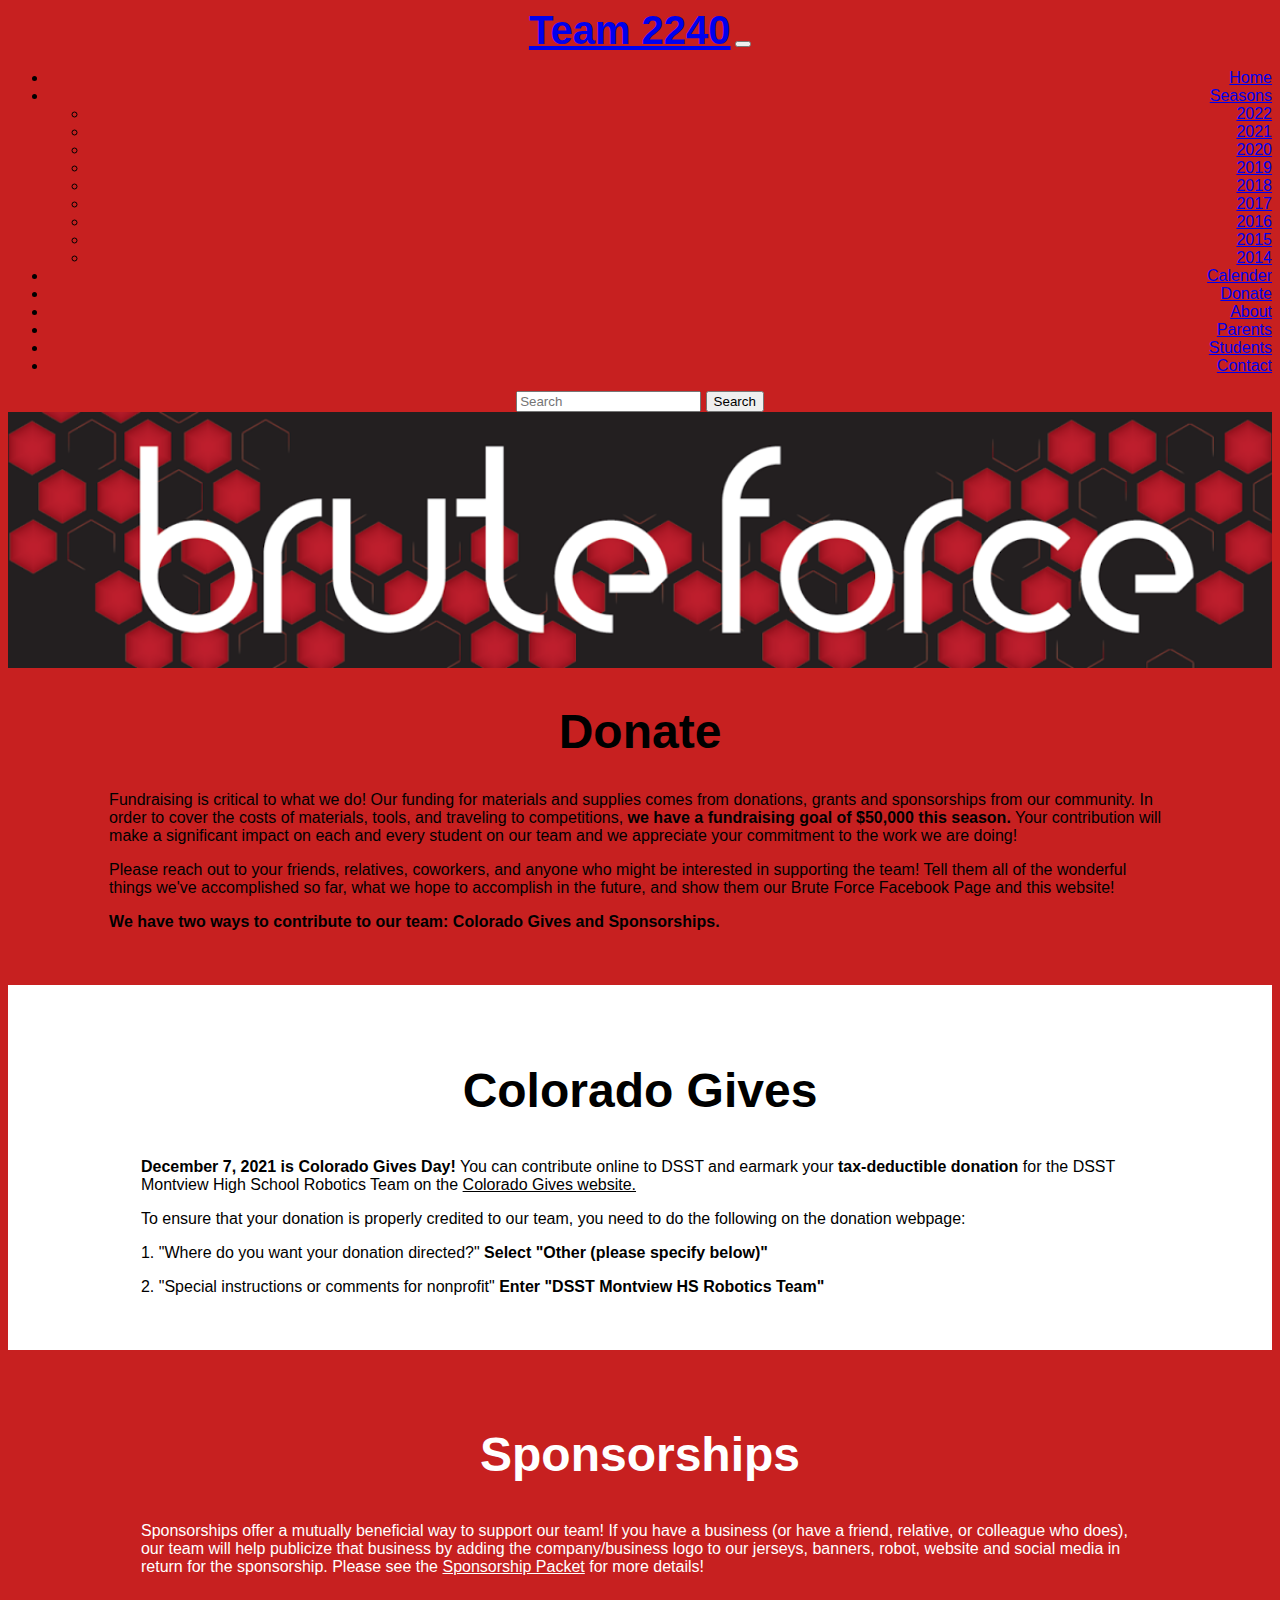
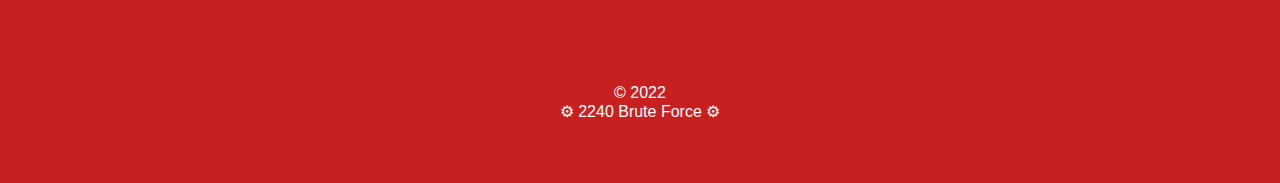
<file: donate.html>
<!DOCTYPE html>
<html lang="en">
    <head>
        <meta charset="UTF-8">
        <link rel="preconnect" href="https://fonts.googleapis.com">
        <link rel="preconnect" href="https://fonts.gstatic.com" crossorigin>
        <link href="https://fonts.googleapis.com/css2?family=Nova+Round&display=swap" rel="stylesheet">
        <link href="https://cdn.jsdelivr.net/npm/bootstrap@5.1.3/dist/css/bootstrap.min.css" rel="stylesheet" integrity="sha384-1BmE4kWBq78iYhFldvKuhfTAU6auU8tT94WrHftjDbrCEXSU1oBoqyl2QvZ6jIW3" crossorigin="anonymous">
        <link rel="stylesheet" href="css/styles.css">
        <script src="https://cdn.jsdelivr.net/npm/bootstrap@5.1.3/dist/js/bootstrap.bundle.min.js" integrity="sha384-ka7Sk0Gln4gmtz2MlQnikT1wXgYsOg+OMhuP+IlRH9sENBO0LRn5q+8nbTov4+1p" crossorigin="anonymous"></script>
        <script src="https://cdn.jsdelivr.net/npm/@popperjs/core@2.10.2/dist/umd/popper.min.js" integrity="sha384-7+zCNj/IqJ95wo16oMtfsKbZ9ccEh31eOz1HGyDuCQ6wgnyJNSYdrPa03rtR1zdB" crossorigin="anonymous"></script>
        <script src="https://cdn.jsdelivr.net/npm/bootstrap@5.1.3/dist/js/bootstrap.min.js" integrity="sha384-QJHtvGhmr9XOIpI6YVutG+2QOK9T+ZnN4kzFN1RtK3zEFEIsxhlmWl5/YESvpZ13" crossorigin="anonymous"></script>
        <meta name="viewport" content="width=device-width, initial-scale=1.0">
        <meta http-equiv="X-UA-Compatible" content="ie=edge">
        <title>2240 Robotics</title>
    </head>
    <body>
        <script src="https://cdn.jsdelivr.net/npm/bootstrap@5.1.3/dist/js/bootstrap.bundle.min.js" integrity="sha384-ka7Sk0Gln4gmtz2MlQnikT1wXgYsOg+OMhuP+IlRH9sENBO0LRn5q+8nbTov4+1p" crossorigin="anonymous"></script>
        <nav class="navbar navbar-expand-lg navbar-dark bg-dark">
            <div class="container-fluid">
                    <a class="navbar-brand" href="index.html">Team 2240</a>
                <button class="navbar-toggler" type="button" data-bs-toggle="collapse" data-bs-target="#navbarSupportedContent" aria-controls="navbarSupportedContent" aria-expanded="false" aria-label="Toggle navigation">
                    <span class="navbar-toggler-icon"></span>
                </button>
                <div class="collapse navbar-collapse" id="navbarSupportedContent">
                    <ul class="navbar-nav me-auto mb-2 mb-lg-0">
                        <li class="nav-item">
                            <a class="nav-link" href="index.html">Home</a>
                        </li>
                        <li class="nav-item dropdown">
                            <a class="nav-link dropdown-toggle" href="#" id="navbarDropdown" role="button" data-bs-toggle="dropdown" aria-expanded="false">
                                Seasons
                            </a>
                            <ul class="dropdown-menu" aria-labelledby="navbarDropdown">
                                <li><a class="dropdown-item" href="2022.html">2022</a></li>
                                <li><a class="dropdown-item" href="2021.html">2021</a></li>
                                <li><a class="dropdown-item" href="2020.html">2020</a></li>
                                <li><a class="dropdown-item" href="2019.html">2019</a></li>
                                <li><a class="dropdown-item" href="2018.html">2018</a></li>
                                <li><a class="dropdown-item" href="2017.html">2017</a></li>
                                <li><a class="dropdown-item" href="2016.html">2016</a></li>
                                <li><a class="dropdown-item" href="2015.html">2015</a></li>
                                <li><a class="dropdown-item" href="2014.html">2014</a></li>
                            </ul>
                        </li>
                        <li class="nav-item">
                            <a class="nav-link" href="calender.html">Calender</a>
                        </li>
                        <li class="nav-item">
                            <a class="nav-link" href="donate.html">Donate</a>
                        </li>
                        <li class="nav-item">
                            <a class="nav-link" href="about.html">About</a>
                        </li>
                        <li class="nav-item">
                            <a class="nav-link" href="parents.html">Parents</a>
                        </li>
                        <li class="nav-item">
                            <a class="nav-link" href="students.html">Students</a>
                        </li>
                        <li class="nav-item">
                            <a class="nav-link" href="contact.html">Contact</a>
                        </li>
                    </ul>
                    <form class="d-flex">
                        <input class="form-control me-2" type="search" placeholder="Search" aria-label="Search">
                        <button class="btn btn-outline-light" type="submit">Search</button>
                    </form>
                </div>
            </div>
        </nav>
        <section class="header black-section">
            <img class="header-image" src="images/bruteforcelogobig.png">
            <div>
                <h1 class="learn-more-text">Donate</h1>
            </div>
            <div>
                <p class="donate-text">Fundraising is critical to what we do! Our funding for materials and supplies comes from donations, grants and sponsorships from our community. In order to cover the costs of materials, tools, and traveling to competitions, <b> we have a fundraising goal of $50,000 this season.</b> Your contribution will make a significant impact on each and every student on our team and we appreciate your commitment to the work we are doing!</p> 
                <p class="donate-text">Please reach out to your friends, relatives, coworkers, and anyone who might be interested in supporting the team! Tell them all of the wonderful things we've accomplished so far, what we hope to accomplish in the future, and show them our Brute Force Facebook Page and this website!</p> 
                <p class="donate-text"><b>We have two ways to contribute to our team: Colorado Gives and Sponsorships.</b></p>
            </div> 
        </section>
        <section class="white-section">
            <div>
                <h2>Colorado Gives</h2>
            </div>
            <div>
                <p class="donate-text"><b>December 7, 2021 is Colorado Gives Day!</b> You can contribute online to DSST and earmark your <b>tax-deductible donation</b> for the DSST Montview High School Robotics Team on the <a class="white-section-link" href="https://www.google.com/url?q=https%3A%2F%2Fwww.coloradogives.org%2Findex.php%3Fsection%3Dorganizations%26action%3DnewDonation%26fwID%3D27576&sa=D&sntz=1&usg=AOvVaw0ajhg8Y03PYtSYucj_AT8q">Colorado Gives website.</a>
                <p class="donate-text">To ensure that your donation is properly credited to our team, you need to do the following on the donation webpage:</p>
                <p class="donate-text">1. "Where do you want your donation directed?"  <b>Select "Other (please specify below)"</b></p>
                <p class="donate-text">2. "Special instructions or comments for nonprofit"  <b>Enter "DSST Montview HS Robotics Team"</b></p>
            </div>
        </section>
        <section class="red-section">
            <div>
                <h2>Sponsorships</h2>
            </div>
            <div>
                <p class="donate-text">Sponsorships offer a mutually beneficial way to support our team! If you have a business (or have a friend, relative, or colleague who does), our team will help publicize that business by adding the company/business logo to our jerseys, banners, robot, website and social media in return for the sponsorship. Please see the <a class="red-section-link" href="https://drive.google.com/file/d/1WKWj-mtHuKX566ST45qiZjrkf9CKyhaK/view?usp=sharing">Sponsorship Packet</a> for more details!</p>
            </div>
        </section>
        <section class="footer red-section">
                <p>© 2022<br>⚙ 2240 Brute Force ⚙</p>
        </section>
    </body>
</html>
</file>
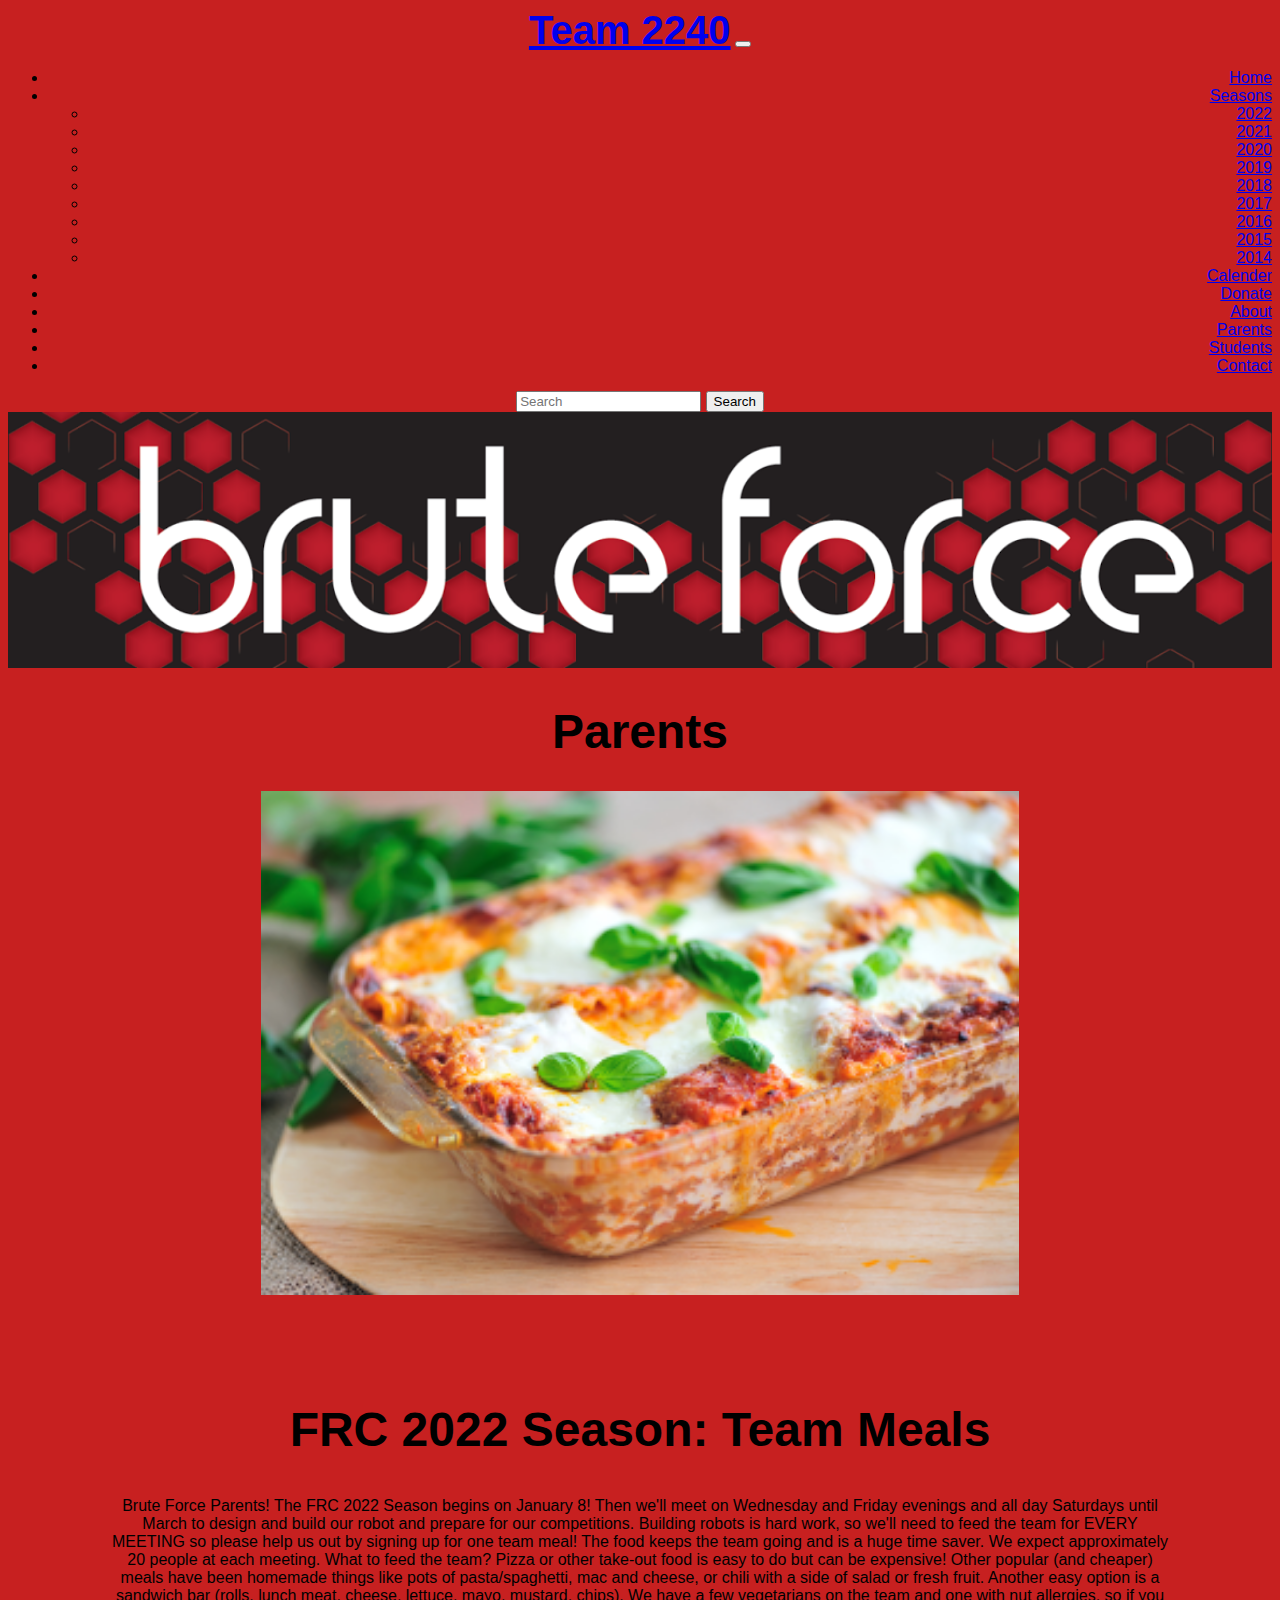
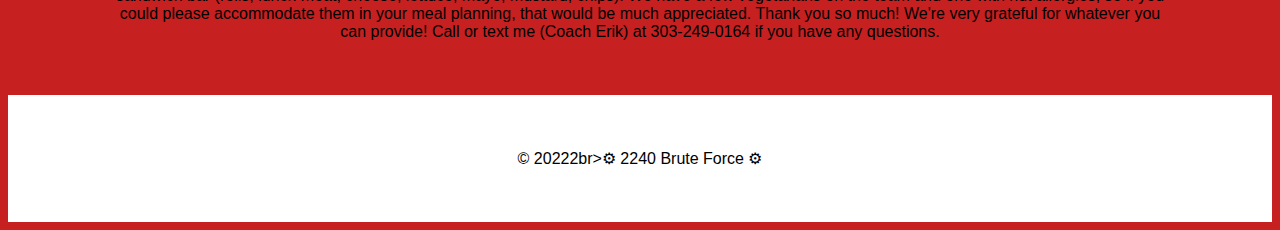
<file: parents.html>
<!DOCTYPE html>
<html lang="en">
    <head>
        <meta charset="UTF-8">
        <link rel="preconnect" href="https://fonts.googleapis.com">
        <link rel="preconnect" href="https://fonts.gstatic.com" crossorigin>
        <link href="https://fonts.googleapis.com/css2?family=Nova+Round&display=swap" rel="stylesheet">
        <link href="https://cdn.jsdelivr.net/npm/bootstrap@5.1.3/dist/css/bootstrap.min.css" rel="stylesheet" integrity="sha384-1BmE4kWBq78iYhFldvKuhfTAU6auU8tT94WrHftjDbrCEXSU1oBoqyl2QvZ6jIW3" crossorigin="anonymous">
        <link rel="stylesheet" href="css/styles.css">
        <script src="https://cdn.jsdelivr.net/npm/bootstrap@5.1.3/dist/js/bootstrap.bundle.min.js" integrity="sha384-ka7Sk0Gln4gmtz2MlQnikT1wXgYsOg+OMhuP+IlRH9sENBO0LRn5q+8nbTov4+1p" crossorigin="anonymous"></script>
        <script src="https://cdn.jsdelivr.net/npm/@popperjs/core@2.10.2/dist/umd/popper.min.js" integrity="sha384-7+zCNj/IqJ95wo16oMtfsKbZ9ccEh31eOz1HGyDuCQ6wgnyJNSYdrPa03rtR1zdB" crossorigin="anonymous"></script>
        <script src="https://cdn.jsdelivr.net/npm/bootstrap@5.1.3/dist/js/bootstrap.min.js" integrity="sha384-QJHtvGhmr9XOIpI6YVutG+2QOK9T+ZnN4kzFN1RtK3zEFEIsxhlmWl5/YESvpZ13" crossorigin="anonymous"></script>
        <meta name="viewport" content="width=device-width, initial-scale=1.0">
        <meta http-equiv="X-UA-Compatible" content="ie=edge">
        <title>2240 Robotics</title>
    </head>
    <body>
        <script src="https://cdn.jsdelivr.net/npm/bootstrap@5.1.3/dist/js/bootstrap.bundle.min.js" integrity="sha384-ka7Sk0Gln4gmtz2MlQnikT1wXgYsOg+OMhuP+IlRH9sENBO0LRn5q+8nbTov4+1p" crossorigin="anonymous"></script>
        <nav class="navbar navbar-expand-lg navbar-dark bg-dark">
            <div class="container-fluid">
                    <a class="navbar-brand" href="index.html">Team 2240</a>
                <button class="navbar-toggler" type="button" data-bs-toggle="collapse" data-bs-target="#navbarSupportedContent" aria-controls="navbarSupportedContent" aria-expanded="false" aria-label="Toggle navigation">
                    <span class="navbar-toggler-icon"></span>
                </button>
                <div class="collapse navbar-collapse" id="navbarSupportedContent">
                    <ul class="navbar-nav me-auto mb-2 mb-lg-0">
                        <li class="nav-item">
                            <a class="nav-link" href="index.html">Home</a>
                        </li>
                        <li class="nav-item dropdown">
                            <a class="nav-link dropdown-toggle" href="#" id="navbarDropdown" role="button" data-bs-toggle="dropdown" aria-expanded="false">
                                Seasons
                            </a>
                            <ul class="dropdown-menu" aria-labelledby="navbarDropdown">
                                <li><a class="dropdown-item" href="2022.html">2022</a></li>
                                <li><a class="dropdown-item" href="2021.html">2021</a></li>
                                <li><a class="dropdown-item" href="2020.html">2020</a></li>
                                <li><a class="dropdown-item" href="2019.html">2019</a></li>
                                <li><a class="dropdown-item" href="2018.html">2018</a></li>
                                <li><a class="dropdown-item" href="2017.html">2017</a></li>
                                <li><a class="dropdown-item" href="2016.html">2016</a></li>
                                <li><a class="dropdown-item" href="2015.html">2015</a></li>
                                <li><a class="dropdown-item" href="2014.html">2014</a></li>
                            </ul>
                        </li>
                        <li class="nav-item">
                            <a class="nav-link" href="calender.html">Calender</a>
                        </li>
                        <li class="nav-item">
                            <a class="nav-link" href="donate.html">Donate</a>
                        </li>
                        <li class="nav-item">
                            <a class="nav-link" href="about.html">About</a>
                        </li>
                        <li class="nav-item">
                            <a class="nav-link" href="parents.html">Parents</a>
                        </li>
                        <li class="nav-item">
                            <a class="nav-link" href="students.html">Students</a>
                        </li>
                        <li class="nav-item">
                            <a class="nav-link" href="contact.html">Contact</a>
                        </li>
                    </ul>
                    <form class="d-flex">
                        <input class="form-control me-2" type="search" placeholder="Search" aria-label="Search">
                        <button class="btn btn-outline-light" type="submit">Search</button>
                    </form>
                </div>
            </div>
        </nav>
        <section class="header black-section">
                <img class="header-image" src="images/bruteforcelogobig.png">
                <div>
                    <h1 class="learn-more-text">Parents</h1>
                </div>
                <div>
                    <img class="lasagna-img" src="images/lasgna.png" alt="lasagna-pic">
                </div>
                <div>
                    <h2>FRC 2022 Season: Team Meals</h2>
                    <P class="food-text">Brute Force Parents! The FRC 2022 Season begins on January 8! Then we'll meet on Wednesday and Friday evenings and all day Saturdays until March to design and build our robot and prepare for our competitions. Building robots is hard work, so we'll need to feed the team for EVERY MEETING so please help us out by signing up for one team meal! The food keeps the team going and is a huge time saver. We expect approximately 20 people at each meeting. What to feed the team? Pizza or other take-out food is easy to do but can be expensive! Other popular (and cheaper) meals have been homemade things like pots of pasta/spaghetti, mac and cheese, or chili with a side of salad or fresh fruit. Another easy option is a sandwich bar (rolls, lunch meat, cheese, lettuce, mayo, mustard, chips). We have a few vegetarians on the team and one with nut allergies, so if you could please accommodate them in your meal planning, that would be much appreciated. Thank you so much! We're very grateful for whatever you can provide! Call or text me (Coach Erik) at 303-249-0164 if you have any questions.</P>
                </div>
        </section>
        <section class="footer white-section">
                <p>© 20222br>⚙ 2240 Brute Force ⚙</p>
            </section>
    </body>
</html>
</file>
<file: css/styles.css>
body{
    text-align: center;
    background-color: #c72020;
    font-family: 'Montserrat', sans-serif;
    font-weight: 400;
}
h1, h2, h3, h4, h5, h6{
    text-align: center;
    font-family: 'Montserrat', sans-serif;
    font-weight: 700;
    font-size: 3rem;
}
.red-section{
    padding: 3%;
    background-color: #c72020;
    color: #ffffff;
}
.white-section{
    padding: 3%;
    background-color: #ffffff;
    color: #000000;
}
html, body {
    max-width: 100%;
    overflow-x: hidden;
}
.navbar-brand{
    font-family: 'Ubuntu', sans-serif;
    font-size: 2.5rem;
    font-weight: bold;
}
.nav-item{
    text-align: right;
}
.header{
    padding:0;
    padding-bottom: 3%;;
}
.big-heading{
    font-family: 'Montserrat', sans-serif;
    font-size: 3.5rem;
    line-height: 1.5;
    font-weight: 700;
}
.header-image{
    width: 100%;
    position: static;
}
.header-text{
    padding-top: 90px;
}
.video{
    margin: 0 auto;
    display: block;
}
.news-card{
    border: 0;
    background-color: #c72020 ;
    color: #ffffff;
    text-align: center;
    padding-top: 3%;
}
.sponsor-logo{
    width: 13%;
    margin: 0% 1.5%;
}
.first-img{
    margin-left: 65%;
    margin-right: 0;
    width: 35%;
}
.btn{
    margin: 0%, 3%;
}
.learn-more{
    text-align: left;
}
.robot-logo{
    width: 30%;
}
.carousel-item{
    padding: 3% 30% 0%;
}
.team-img{
    width: 60%;
}
.colo-regional{
    padding-bottom: 5%;
}
.mmxix{
    padding-bottom: 0%;
}
.robot-img{
    width: 30%;
    padding-bottom: 3%;
}
.arizona-team,.colo-team{
    padding-top: 3%;
    padding-bottom: 3%;
}
.astro-video{
    padding-bottom: 3%;
}
.about-text{
    padding-left: 10%;
    padding-right: 10%;
}
.donate-text{
    padding-left: 8%;
    padding-right: 8%;
    text-align: left;
}
.white-section-link{
    color: #000000;
}
.red-section-link{
    color: #ffffff;
}
.lasagna-img{
    width: 60%;
    padding-bottom: 5%;
}
.food-text{
    padding-left: 8%;
    padding-right: 8%;
}
</file>
